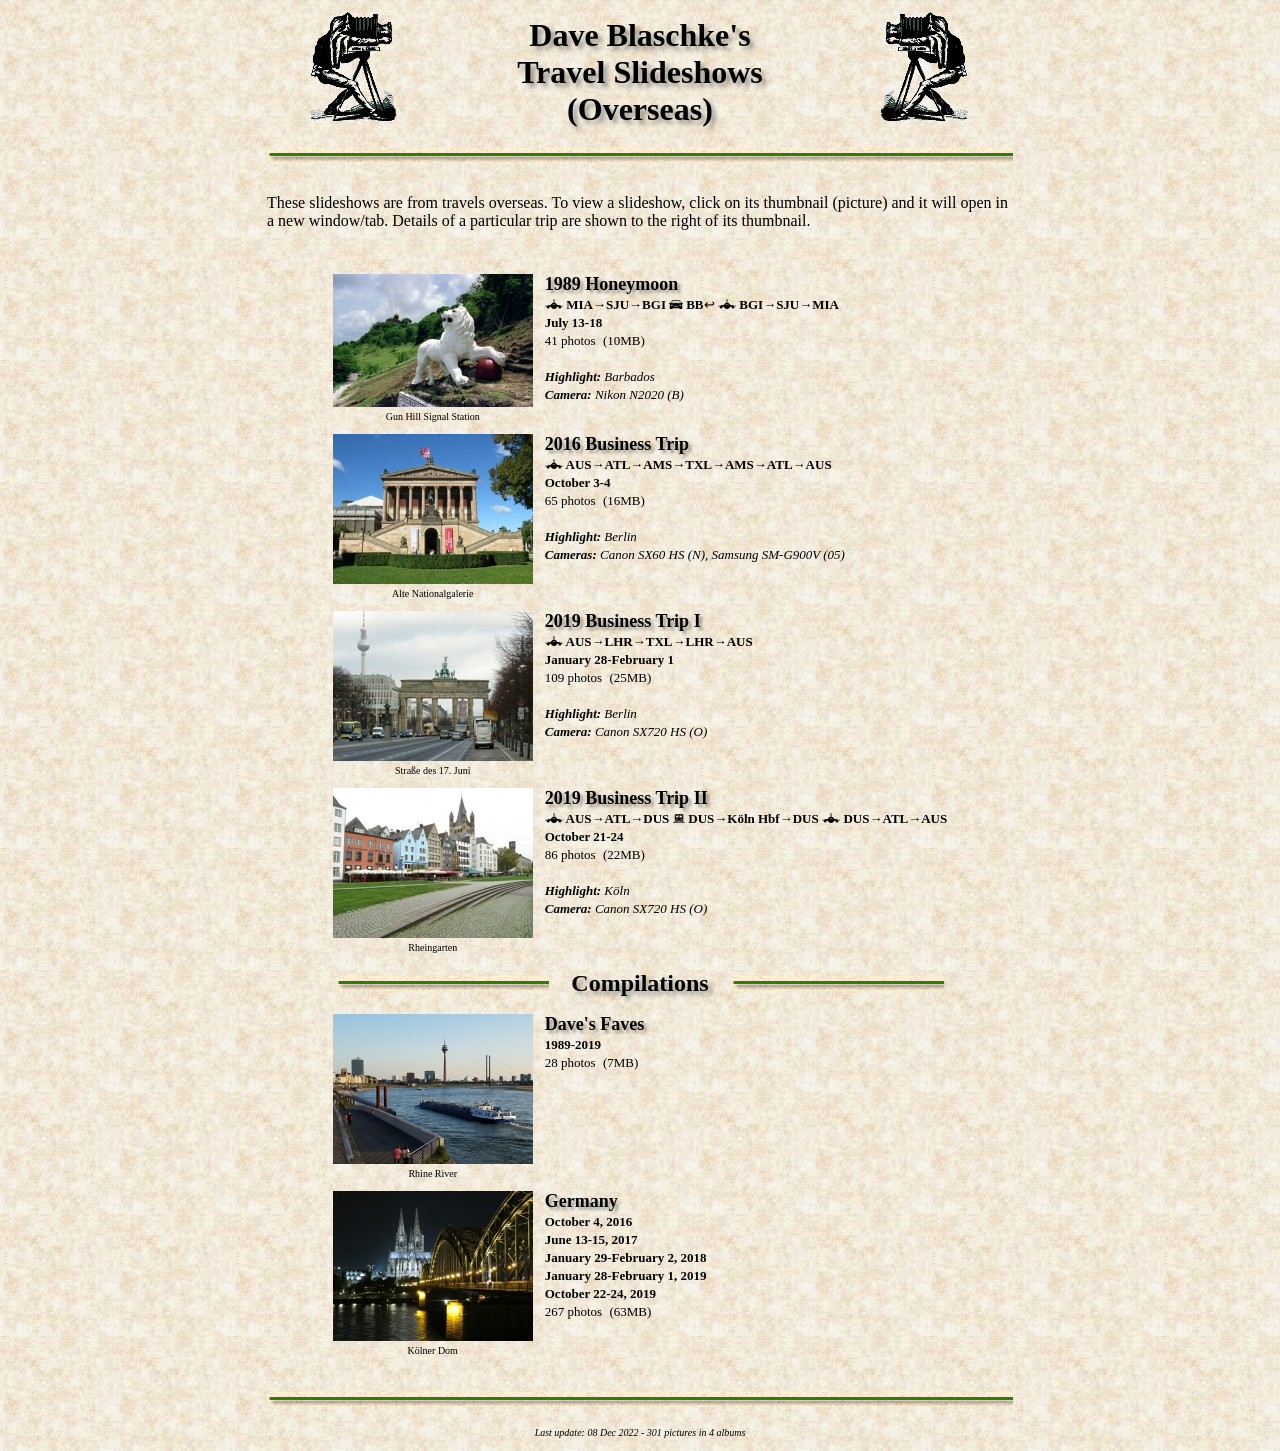
<file: index.html>
<!DOCTYPE html>
<html lang="en">
  <head>
    <meta charset="utf-8">
    <base href=".">
    <title>Travel Slideshows</title>
    <link rel="stylesheet" href="css/slideshow-menu.css">
  </head>

  <body>
    <table id="outerTable">
      <tr>
        <td><img src="images/left.gif" alt="Left header" width="95" height="118"></td>
        <td class="header-txt">Dave Blaschke's<br>Travel Slideshows<br>(Overseas)</td>
        <td><img src="images/right.gif" alt="Right header" width="95" height="118"></td>
      </tr>

      <tr><td colspan="3"><hr></td></tr>

      <tr>
        <td colspan="3">
          <p style="text-align:left;">
            These slideshows are from travels overseas.
            To view a slideshow, click on its thumbnail (picture) and it will open in a new window/tab.
            Details of a particular trip are shown to the right of its thumbnail.
          </p>
        </td>
      </tr>

      <tr>
        <td colspan="3">
          <table id="innerTable">
            <tr class="menu-item">
              <td class="menu-item-img" title="View slideshow"><a href="1989Honeymoon/" target="_blank">
                <img src="1989Honeymoon/cover.jpg" width="200" height="133" alt="1989 Honeymoon"><br>
                <span class="menu-item-img-desc">Gun Hill Signal Station</span>
              </a></td>
              <td class="menu-item-txt">
                <span class="menu-item-txt-trip">1989 Honeymoon</span><br>
                <span class="menu-item-txt-travel">
                  <img src="images/plane.png" alt="Plane" height="10">&nbsp;MIA&rarr;SJU&rarr;BGI
                  <img src="images/car.png" alt="Car" height="9">&nbsp;BB<span style="font-weight:normal;">&larrhk;</span>
                  <img src="images/plane.png" alt="Plane" height="10">&nbsp;BGI&rarr;SJU&rarr;MIA
                </span><br>
                <span class="menu-item-txt-date">July 13-18</span><br>
                <span class="menu-item-txt-pics">41 photos</span>
                <span class="menu-item-txt-size">&nbsp;(10MB)</span><br><br>
                <span class="menu-item-txt-hilite"><b>Highlight:</b> Barbados</span><br>
                <span class="menu-item-txt-camera"><b>Camera:</b> Nikon N2020 (B)</span>
              </td>
            </tr>

            <tr class="menu-item">
              <td class="menu-item-img" title="View slideshow"><a href="2016Berlin/" target="_blank">
                <img src="2016Berlin/cover.jpg" width="200" height="150" alt="2016 Business Trip"><br>
                <span class="menu-item-img-desc">Alte Nationalgalerie</span>
              </a></td>
              <td class="menu-item-txt">
                <span class="menu-item-txt-trip">2016 Business Trip</span><br>
                <span class="menu-item-txt-travel">
                  <img src="images/plane.png" alt="Plane" height="10">&nbsp;AUS&rarr;ATL&rarr;AMS&rarr;TXL&rarr;AMS&rarr;ATL&rarr;AUS
                </span><br>
                <span class="menu-item-txt-date">October 3-4</span><br>
                <span class="menu-item-txt-pics">65 photos</span>
                <span class="menu-item-txt-size">&nbsp;(16MB)</span><br><br>
                <span class="menu-item-txt-hilite"><b>Highlight:</b> Berlin</span><br>
                <span class="menu-item-txt-camera"><b>Cameras:</b> Canon SX60 HS (N), Samsung SM-G900V (05)</span>
              </td>
            </tr>

            <tr class="menu-item">
              <td class="menu-item-img" title="View slideshow"><a href="2019Berlin/" target="_blank">
                <img src="2019Berlin/cover.jpg" width="200" height="150" alt="2019 Business Trip I"><br>
                <span class="menu-item-img-desc">Stra&szlig;e des 17. Juni</span>
              </a></td>
              <td class="menu-item-txt">
                <span class="menu-item-txt-trip">2019 Business Trip I</span><br>
                <span class="menu-item-txt-travel">
                  <img src="images/plane.png" alt="Plane" height="10">&nbsp;AUS&rarr;LHR&rarr;TXL&rarr;LHR&rarr;AUS
                </span><br>
                <span class="menu-item-txt-date">January 28-February 1</span><br>
                <span class="menu-item-txt-pics">109 photos</span>
                <span class="menu-item-txt-size">&nbsp;(25MB)</span><br><br>
                <span class="menu-item-txt-hilite"><b>Highlight:</b> Berlin</span><br>
                <span class="menu-item-txt-camera"><b>Camera:</b> Canon SX720 HS (O)</span>
              </td>
            </tr>

            <tr class="menu-item">
              <td class="menu-item-img" title="View slideshow"><a href="2019Cologne/" target="_blank">
                <img src="2019Cologne/cover.jpg" width="200" height="150" alt="2019 Business Trip II"><br>
                <span class="menu-item-img-desc">Rheingarten</span>
              </a></td>
              <td class="menu-item-txt">
                <span class="menu-item-txt-trip">2019 Business Trip II</span><br>
                <span class="menu-item-txt-travel">
                  <img src="images/plane.png" alt="Plane" height="10">&nbsp;AUS&rarr;ATL&rarr;DUS
                  <img src="images/train.png" alt="Train" height="9">&nbsp;DUS&rarr;K&ouml;ln Hbf&rarr;DUS
                  <img src="images/plane.png" alt="Plane" height="10">&nbsp;DUS&rarr;ATL&rarr;AUS
                </span><br>
                <span class="menu-item-txt-date">October 21-24</span><br>
                <span class="menu-item-txt-pics">86 photos</span>
                <span class="menu-item-txt-size">&nbsp;(22MB)</span><br><br>
                <span class="menu-item-txt-hilite"><b>Highlight:</b> K&ouml;ln</span><br>
                <span class="menu-item-txt-camera"><b>Camera:</b> Canon SX720 HS (O)</span>
              </td>
            </tr>

            <tr>
              <td colspan="2">
                <table class="hrTable">
                  <tr>
                    <td class="hrTd"><hr></td>
                    <td><span class="compilations-hdr">&nbsp;&nbsp;&nbsp;Compilations&nbsp;&nbsp;&nbsp;</span></td>
                    <td class="hrTd"><hr></td>
                  </tr>
                </table>
              </td>
            </tr>

            <tr class="menu-item">
              <td class="menu-item-img" title="View slideshow"><a href="MULTIYR/slideshow_faves.html" target="_blank">
                <img src="MULTIYR/cover_faves.jpg" width="200" height="150" alt="Dave's Faves"><br>
                <span class="menu-item-img-desc">Rhine River</span>
              </a></td>
              <td class="menu-item-txt">
                <span class="menu-item-txt-trip">Dave's Faves</span><br>
                <span class="menu-item-txt-date">1989-2019</span><br>
                <span class="menu-item-txt-pics">28 photos</span>
                <span class="menu-item-txt-size">&nbsp;(7MB)</span><br><br>
              </td>
            </tr>

            <tr class="menu-item">
              <td class="menu-item-img" title="View slideshow"><a href="MULTIYR/slideshow_germany.html" target="_blank">
                <img src="MULTIYR/cover_germany.jpg" width="200" height="150" alt="Germany"><br>
                <span class="menu-item-img-desc">K&ouml;lner Dom</span>
              </a></td>
              <td class="menu-item-txt">
                <span class="menu-item-txt-trip">Germany</span><br>
                <span class="menu-item-txt-date">
                  October 4, 2016<br>
                  June 13-15, 2017<br>
                  January 29-February 2, 2018<br>
                  January 28-February 1, 2019<br>
                  October 22-24, 2019<br>
                </span>
                <span class="menu-item-txt-pics">267 photos</span>
                <span class="menu-item-txt-size">&nbsp;(63MB)</span><br><br>
              </td>
            </tr>
          </table>
        </td>
      </tr>

      <tr><td colspan="3"><hr></td></tr>

      <tr>
        <td colspan="3">
          <span class="updates-txt">Last update: 08 Dec 2022 - 301 pictures in 4 albums</span>
        </td>
      </tr>
    </table>
  </body>
</html>
</file>
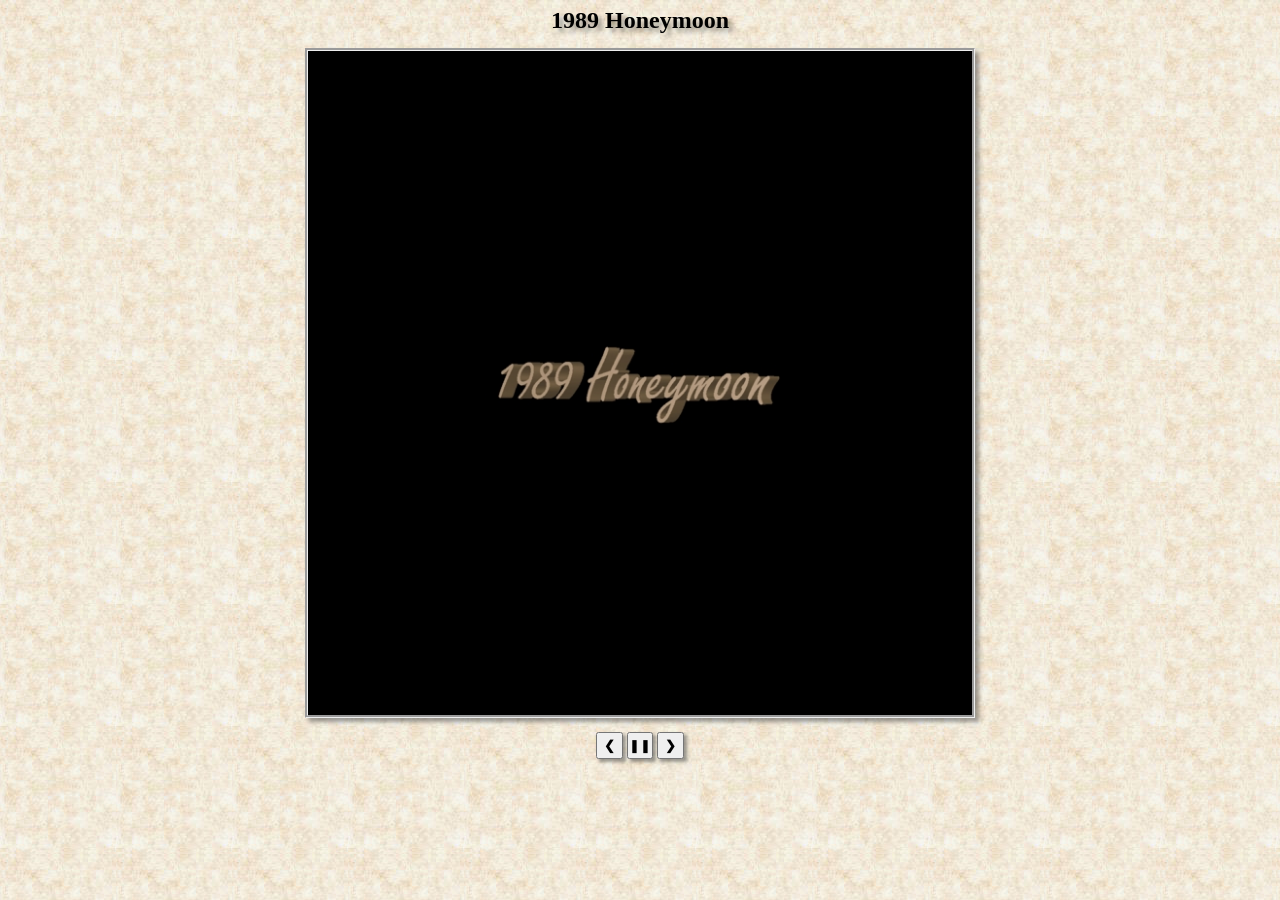
<file: 1989Honeymoon/index.html>
<!DOCTYPE html>
<html lang="en">
  <head>
    <meta charset="utf-8">
    <base href="..">
    <title>1989 Honeymoon</title>
    <link rel="stylesheet" href="css/slideshow.css">
    <script src="js/slideshow.js"></script>
    <script src="js/description.js"></script>
  </head>
  <body>
    <table id="outerTable">
      <tr>
        <td>
          <span id="slideTitle">1989 Honeymoon</span>
        </td>
      </tr>
      <tr>
        <td>
          <table id="innerTable"><tr><td>
            <img class="tripPix" alt="Title" src="1989Honeymoon/title.jpg" style="width:95%;height:63%;">
            <img class="tripPix" alt="Slide" src="1989Honeymoon/001_B003-12-Worthing_Beach_and_Bridgetown.jpg" style="width:95%;height:63%;">
            <img class="tripPix" alt="Slide" src="1989Honeymoon/002_B004-06C-Divi_St_James.jpg" style="width:95%;height:63%;">
            <img class="tripPix" alt="Slide" src="1989Honeymoon/003_B005-01-Barbados_Black_Pearl_Jolly_Roger.jpg" style="width:95%;height:63%;">
            <img class="tripPix" alt="Slide" src="1989Honeymoon/004_B005-06-Barbados.jpg" style="width:95%;height:63%;">
            <img class="tripPix" alt="Slide" src="1989Honeymoon/005_B005-08-Parliament_Building_in_Bridgetown.jpg" style="width:95%;height:63%;">
            <img class="tripPix" alt="Slide" src="1989Honeymoon/006_B005-10-Bridgetown_Wharf.jpg" style="width:95%;height:63%;">
            <img class="tripPix" alt="Slide" src="1989Honeymoon/007_B005-11C-Cenotaph_War_Memorial_in_Bridgetown.jpg" style="width:95%;height:63%;">
            <img class="tripPix" alt="Slide" src="1989Honeymoon/008_B005-13-Independence_Arch_in_Bridgetown.jpg" style="width:95%;height:63%;">
            <img class="tripPix" alt="Slide" src="1989Honeymoon/009_B005-16-Harrison's_Cave.jpg" style="width:95%;height:63%;">
            <img class="tripPix" alt="Slide" src="1989Honeymoon/010_B005-17-Harrison's_Cave.jpg" style="height:95%;width:63%;">
            <img class="tripPix" alt="Slide" src="1989Honeymoon/011_B005-19-Harrison's_Cave.jpg" style="width:95%;height:63%;">
            <img class="tripPix" alt="Slide" src="1989Honeymoon/012_B005-20-Harrison's_Cave.jpg" style="height:95%;width:63%;">
            <img class="tripPix" alt="Slide" src="1989Honeymoon/013_B006-02C-Gun_Hill_Signal_Station.jpg" style="width:95%;height:63%;">
            <img class="tripPix" alt="Slide" src="1989Honeymoon/014_B006-03-Gun_Hill_Signal_Station.jpg" style="width:95%;height:63%;">
            <img class="tripPix" alt="Slide" src="1989Honeymoon/015_B006-08-Barbados.jpg" style="width:95%;height:63%;">
            <img class="tripPix" alt="Slide" src="1989Honeymoon/016_B006-09-Barbados.jpg" style="width:95%;height:63%;">
            <img class="tripPix" alt="Slide" src="1989Honeymoon/017_B006-10C-Bathsheba.jpg" style="width:95%;height:63%;">
            <img class="tripPix" alt="Slide" src="1989Honeymoon/018_B006-11C-Bathsheba.jpg" style="width:95%;height:63%;">
            <img class="tripPix" alt="Slide" src="1989Honeymoon/019_B006-12-Barbados.jpg" style="width:95%;height:63%;">
            <img class="tripPix" alt="Slide" src="1989Honeymoon/020_B006-15-Sam_Lord's_Castle_Lookout.jpg" style="width:95%;height:63%;">
            <img class="tripPix" alt="Slide" src="1989Honeymoon/021_B006-16-Sam_Lord's_Castle.jpg" style="width:95%;height:63%;">
            <img class="tripPix" alt="Slide" src="1989Honeymoon/022_B006-17-The_Crane_Resort.jpg" style="width:95%;height:63%;">
            <img class="tripPix" alt="Slide" src="1989Honeymoon/023_B006-19-Crane_Beach.jpg" style="width:95%;height:63%;">
            <img class="tripPix" alt="Slide" src="1989Honeymoon/024_B006-20C-The_Crane_Resort.jpg" style="width:95%;height:63%;">
            <img class="tripPix" alt="Slide" src="1989Honeymoon/025_B006-21-Divi_St_James.jpg" style="width:95%;height:63%;">
            <img class="tripPix" alt="Slide" src="1989Honeymoon/026_B006-24C-North_Point.jpg" style="width:95%;height:63%;">
            <img class="tripPix" alt="Slide" src="1989Honeymoon/027_B006-25-North_Point.jpg" style="width:95%;height:63%;">
            <img class="tripPix" alt="Slide" src="1989Honeymoon/028_B006-27-Animal_Flower_Cave.jpg" style="width:95%;height:63%;">
            <img class="tripPix" alt="Slide" src="1989Honeymoon/029_B006-28-Animal_Flower_Cave.jpg" style="width:95%;height:63%;">
            <img class="tripPix" alt="Slide" src="1989Honeymoon/030_B006-31-Animal_Flower_Cave.jpg" style="width:95%;height:63%;">
            <img class="tripPix" alt="Slide" src="1989Honeymoon/031_B006-32-Animal_Flower_Cave.jpg" style="width:95%;height:63%;">
            <img class="tripPix" alt="Slide" src="1989Honeymoon/032_B006-34-Animal_Flower_Cave.jpg" style="width:95%;height:63%;">
            <img class="tripPix" alt="Slide" src="1989Honeymoon/033_B006-35-Animal_Flower_Cave.jpg" style="width:95%;height:63%;">
            <img class="tripPix" alt="Slide" src="1989Honeymoon/034_B006-35C-Animal_Flower_Cave.jpg" style="width:95%;height:63%;">
            <img class="tripPix" alt="Slide" src="1989Honeymoon/035_B006-36C-Barbados.jpg" style="width:95%;height:63%;">
            <img class="tripPix" alt="Slide" src="1989Honeymoon/036_B007-01-Cherry_Tree_Hill_Reserve.jpg" style="width:95%;height:63%;">
            <img class="tripPix" alt="Slide" src="1989Honeymoon/037_B007-03C-Cherry_Tree_Hill_Reserve.jpg" style="width:95%;height:63%;">
            <img class="tripPix" alt="Slide" src="1989Honeymoon/038_B007-06-Morgan_Lewis_Mill.jpg" style="width:95%;height:63%;">
            <img class="tripPix" alt="Slide" src="1989Honeymoon/039_B007-09-Farley_Hill_National_Park.jpg" style="width:95%;height:63%;">
            <img class="tripPix" alt="Slide" src="1989Honeymoon/040_B007-11C-Farley_Hill_National_Park.jpg" style="width:95%;height:63%;">
            <img class="tripPix" alt="Slide" src="1989Honeymoon/041_B007-21-Puerto_Rico.jpg" style="width:95%;height:63%;">
            <img class="tripPix" alt="Credit" src="images/theend1.jpg" style="width:95%;height:71%;">
            <img class="tripPix" alt="Credit" src="images/theend2.jpg" style="width:95%;height:71%;">
          </td></tr></table>
        </td>
      </tr>
      <tr>
        <td>
          <button onclick="changePic(-1)" id="buttonPrev" title="Previous slide"><b>&#10094;</b></button>
          <button onclick="toggleFlow(this)" id="buttonPlayPause" title="Pause">&#10074;&#10074;</button>
          <button onclick="changePic(1)" id="buttonNext" title="Next slide"><b>&#10095;</b></button>
        </td>
      </tr>
      <tr>
        <td>
          <span id="slideName"></span>
        </td>
      </tr>
    </table>
  </body>
</html>
</file>
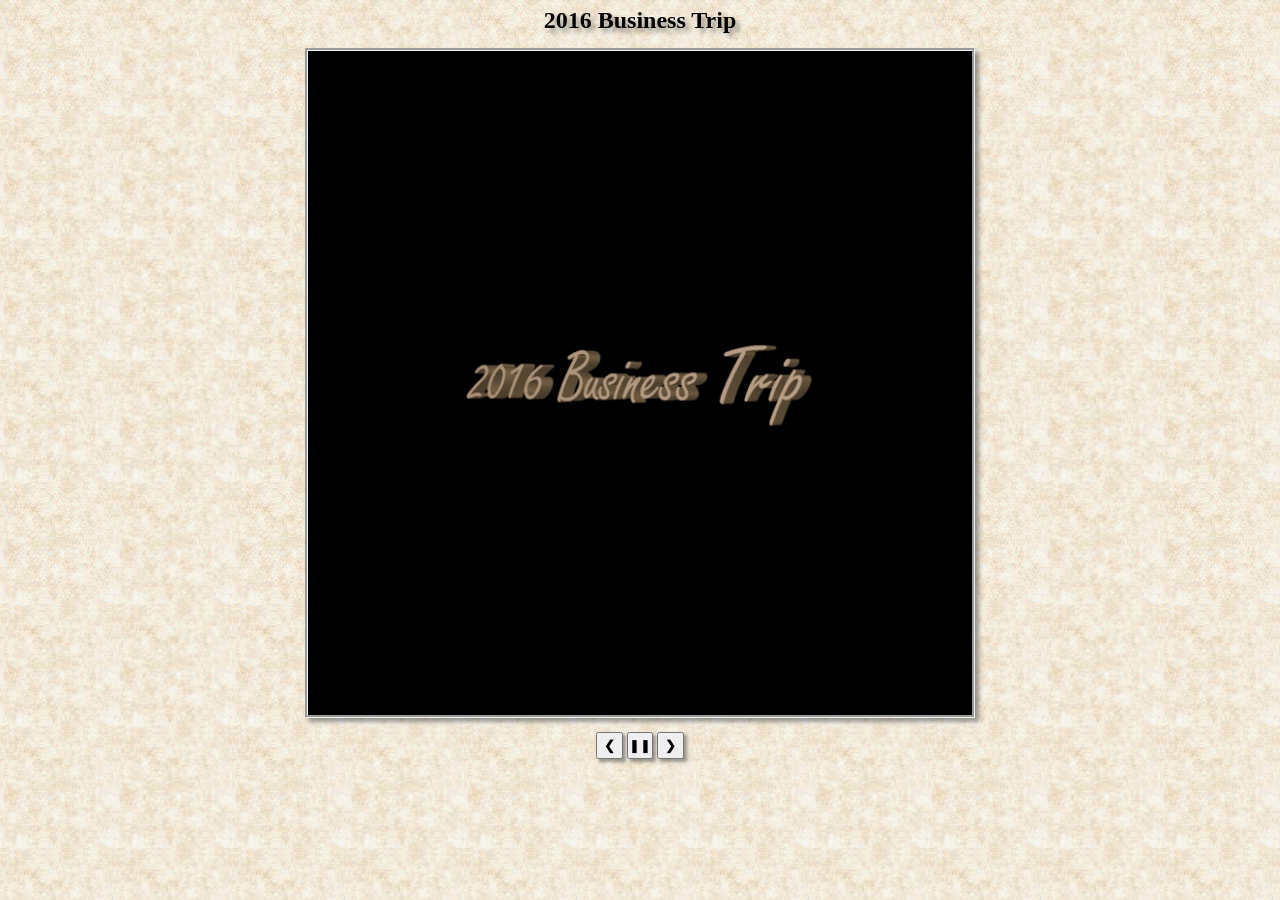
<file: 2016Berlin/index.html>
<!DOCTYPE html>
<html lang="en">
  <head>
    <meta charset="utf-8">
    <base href="..">
    <title>2016 Business Trip</title>
    <link rel="stylesheet" href="css/slideshow.css">
    <script src="js/slideshow.js"></script>
    <script src="js/description.js"></script>
  </head>
  <body>
    <table id="outerTable">
      <tr>
        <td>
          <span id="slideTitle">2016 Business Trip</span>
        </td>
      </tr>
      <tr>
        <td>
          <table id="innerTable"><tr><td>
            <img class="tripPix" alt="Title" src="2016Berlin/title.jpg" style="width:95%;height:71%;">
            <img class="tripPix" alt="Slide" src="2016Berlin/001_05161003T115613-Coosa_River.jpg" style="width:95%;height:71%;">
            <img class="tripPix" alt="Slide" src="2016Berlin/002_N1040045-London.jpg" style="width:95%;height:71%;">
            <img class="tripPix" alt="Slide" src="2016Berlin/003_05161004T013309-Germany.jpg" style="width:95%;height:71%;">
            <img class="tripPix" alt="Slide" src="2016Berlin/004_05161004T020836-Germany.jpg" style="width:95%;height:71%;">
            <img class="tripPix" alt="Slide" src="2016Berlin/005_N1040049-Anhalter_Bahnhof_in_Berlin.jpg" style="width:95%;height:71%;">
            <img class="tripPix" alt="Slide" src="2016Berlin/006_N1040059-Anhalter_Bahnhof_in_Berlin.jpg" style="height:95%;width:71%;">
            <img class="tripPix" alt="Slide" src="2016Berlin/007_N1040061-Anhalter_Bahnhof_in_Berlin.jpg" style="width:95%;height:71%;">
            <img class="tripPix" alt="Slide" src="2016Berlin/008_N1040063-Anhalter_Bahnhof_in_Berlin.jpg" style="width:95%;height:71%;">
            <img class="tripPix" alt="Slide" src="2016Berlin/009_N1040071-Abgeordnetenhaus_von_Berlin_in_Berlin.jpg" style="height:95%;width:71%;">
            <img class="tripPix" alt="Slide" src="2016Berlin/010_N1040072C-Martin-Gropius-Bau_in_Berlin.jpg" style="height:95%;width:71%;">
            <img class="tripPix" alt="Slide" src="2016Berlin/011_N1040074-Gedenkst%5Bauml%5Dtte_Berliner_Mauer_in_Berlin.jpg" style="width:95%;height:71%;">
            <img class="tripPix" alt="Slide" src="2016Berlin/012_N1040078C-Berliner_Weltballon_in_Berlin.jpg" style="width:95%;height:71%;">
            <img class="tripPix" alt="Slide" src="2016Berlin/013_N1040082-Checkpoint_Charlie_in_Berlin.jpg" style="width:95%;height:71%;">
            <img class="tripPix" alt="Slide" src="2016Berlin/014_N1040087C-Museum_f%5Buuml%5Dr_Kommunikation_Berlin_in_Berlin.jpg" style="height:95%;width:71%;">
            <img class="tripPix" alt="Slide" src="2016Berlin/015_N1040089-Neue_Kirche_in_Berlin.jpg" style="width:95%;height:71%;">
            <img class="tripPix" alt="Slide" src="2016Berlin/016_N1040091-Neue_Kirche_in_Berlin.jpg" style="height:95%;width:71%;">
            <img class="tripPix" alt="Slide" src="2016Berlin/017_N1040095C-Franz%5Bouml%5Dsischer_Dom_in_Berlin.jpg" style="width:95%;height:71%;">
            <img class="tripPix" alt="Slide" src="2016Berlin/018_N1040100-Franz%5Bouml%5Dsischer_Dom_in_Berlin.jpg" style="height:95%;width:71%;">
            <img class="tripPix" alt="Slide" src="2016Berlin/019_N1040101C-Konzerthaus_Berlin_in_Berlin.jpg" style="width:95%;height:71%;">
            <img class="tripPix" alt="Slide" src="2016Berlin/020_N1040102-Konzerthaus_Berlin_in_Berlin.jpg" style="width:95%;height:71%;">
            <img class="tripPix" alt="Slide" src="2016Berlin/021_N1040105C-Konzerthaus_Berlin_in_Berlin.jpg" style="height:95%;width:71%;">
            <img class="tripPix" alt="Slide" src="2016Berlin/022_N1040111-Schillerbrunnen_in_Berlin.jpg" style="height:95%;width:71%;">
            <img class="tripPix" alt="Slide" src="2016Berlin/023_N1040116C-Franz%5Bouml%5Dsischer_Dom_in_Berlin.jpg" style="height:95%;width:71%;">
            <img class="tripPix" alt="Slide" src="2016Berlin/024_N1040119C-Pierre_Boulez_Saal_in_Berlin.jpg" style="width:95%;height:71%;">
            <img class="tripPix" alt="Slide" src="2016Berlin/025_N1040120C-Friedrichswerdersche_Kirche_in_Berlin.jpg" style="height:95%;width:71%;">
            <img class="tripPix" alt="Slide" src="2016Berlin/026_N1040128C-Zeughaus_in_Berlin.jpg" style="height:95%;width:71%;">
            <img class="tripPix" alt="Slide" src="2016Berlin/027_N1040130-Zeughaus_in_Berlin.jpg" style="width:95%;height:71%;">
            <img class="tripPix" alt="Slide" src="2016Berlin/028_N1040132-Zeughaus_in_Berlin.jpg" style="width:95%;height:71%;">
            <img class="tripPix" alt="Slide" src="2016Berlin/029_N1040134C-Schlossbr%5Buuml%5Dcke_in_Berlin.jpg" style="height:95%;width:71%;">
            <img class="tripPix" alt="Slide" src="2016Berlin/030_N1040140-Altes_Museum_in_Berlin.jpg" style="width:95%;height:71%;">
            <img class="tripPix" alt="Slide" src="2016Berlin/031_N1040142C-Altes_Museum_in_Berlin.jpg" style="width:95%;height:71%;">
            <img class="tripPix" alt="Slide" src="2016Berlin/032_N1040144-Altes_Museum_in_Berlin.jpg" style="width:95%;height:71%;">
            <img class="tripPix" alt="Slide" src="2016Berlin/033_N1040149-Lustgarten_in_Berlin.jpg" style="height:95%;width:71%;">
            <img class="tripPix" alt="Slide" src="2016Berlin/034_N1040152-Berliner_Dom_in_Berlin.jpg" style="height:95%;width:71%;">
            <img class="tripPix" alt="Slide" src="2016Berlin/035_N1040155-Berliner_Dom_in_Berlin.jpg" style="height:95%;width:71%;">
            <img class="tripPix" alt="Slide" src="2016Berlin/036_N1040157C-Berliner_Dom_in_Berlin.jpg" style="height:95%;width:71%;">
            <img class="tripPix" alt="Slide" src="2016Berlin/037_N1040159-Berliner_Dom_in_Berlin.jpg" style="height:95%;width:71%;">
            <img class="tripPix" alt="Slide" src="2016Berlin/038_N1040171-Spree_Uferpromenade_in_Berlin.jpg" style="width:95%;height:71%;">
            <img class="tripPix" alt="Slide" src="2016Berlin/039_N1040175-Berliner_Fernsehturm_in_Berlin.jpg" style="height:95%;width:71%;">
            <img class="tripPix" alt="Slide" src="2016Berlin/040_N1040180-St_Marienkirche_in_Berlin.jpg" style="height:95%;width:71%;">
            <img class="tripPix" alt="Slide" src="2016Berlin/041_N1040191C-Berliner_Dom_in_Berlin.jpg" style="width:95%;height:71%;">
            <img class="tripPix" alt="Slide" src="2016Berlin/042_N1040193-Alte_Nationalgalerie_in_Berlin.jpg" style="height:95%;width:71%;">
            <img class="tripPix" alt="Slide" src="2016Berlin/043_N1040194-Alte_Nationalgalerie_in_Berlin.jpg" style="width:95%;height:71%;">
            <img class="tripPix" alt="Slide" src="2016Berlin/044_N1040195-Alte_Nationalgalerie_in_Berlin.jpg" style="width:95%;height:71%;">
            <img class="tripPix" alt="Slide" src="2016Berlin/045_N1040199C-Berliner_Dom_in_Berlin.jpg" style="width:95%;height:71%;">
            <img class="tripPix" alt="Slide" src="2016Berlin/046_N1040203-Berliner_Dom_in_Berlin.jpg" style="width:95%;height:71%;">
            <img class="tripPix" alt="Slide" src="2016Berlin/047_N1040204-Altes_Museum_in_Berlin.jpg" style="width:95%;height:71%;">
            <img class="tripPix" alt="Slide" src="2016Berlin/048_N1040205-Berliner_Dom_in_Berlin.jpg" style="width:95%;height:71%;">
            <img class="tripPix" alt="Slide" src="2016Berlin/049_N1040207-Pergamonmuseum_in_Berlin.jpg" style="height:95%;width:71%;">
            <img class="tripPix" alt="Slide" src="2016Berlin/050_N1040213-Bode-Museum_in_Berlin.jpg" style="height:95%;width:71%;">
            <img class="tripPix" alt="Slide" src="2016Berlin/051_N1040215-Altberliner_Wohnarchitektur_in_Berlin.jpg" style="width:95%;height:71%;">
            <img class="tripPix" alt="Slide" src="2016Berlin/052_N1040220-Bode-Museum_in_Berlin.jpg" style="width:95%;height:71%;">
            <img class="tripPix" alt="Slide" src="2016Berlin/053_N1040222-Berliner_Fernsehturm_in_Berlin.jpg" style="height:95%;width:71%;">
            <img class="tripPix" alt="Slide" src="2016Berlin/054_N1040225-Spree_River_in_Berlin.jpg" style="width:95%;height:71%;">
            <img class="tripPix" alt="Slide" src="2016Berlin/055_N1040231-Spree_River_in_Berlin.jpg" style="width:95%;height:71%;">
            <img class="tripPix" alt="Slide" src="2016Berlin/056_N1040236-Marie-Elisabeth-L%5Buuml%5Dders-Haus_in_Berlin.jpg" style="width:95%;height:71%;">
            <img class="tripPix" alt="Slide" src="2016Berlin/057_N1040237C-Reichstagsgeb%5Bauml%5Dude_in_Berlin.jpg" style="height:95%;width:71%;">
            <img class="tripPix" alt="Slide" src="2016Berlin/058_N1040243-Reichstagsgeb%5Bauml%5Dude_in_Berlin.jpg" style="width:95%;height:71%;">
            <img class="tripPix" alt="Slide" src="2016Berlin/059_N1040263-Reichstagsgeb%5Bauml%5Dude_in_Berlin.jpg" style="width:95%;height:71%;">
            <img class="tripPix" alt="Slide" src="2016Berlin/060_N1040270-Reichstagsgeb%5Bauml%5Dude_in_Berlin.jpg" style="height:95%;width:71%;">
            <img class="tripPix" alt="Slide" src="2016Berlin/061_N1040284-Brandenburger_Tor_in_Berlin.jpg" style="width:95%;height:71%;">
            <img class="tripPix" alt="Slide" src="2016Berlin/062_N1040289C-Brandenburger_Tor_in_Berlin.jpg" style="width:95%;height:71%;">
            <img class="tripPix" alt="Slide" src="2016Berlin/063_N1040291-Brandenburger_Tor_in_Berlin.jpg" style="width:95%;height:71%;">
            <img class="tripPix" alt="Slide" src="2016Berlin/064_N1040297-Holocaust-Mahnmal_in_Berlin.jpg" style="height:95%;width:71%;">
            <img class="tripPix" alt="Slide" src="2016Berlin/065_N1040299-Berlin.jpg" style="height:95%;width:71%;">
            <img class="tripPix" alt="Credit" src="images/theend1.jpg" style="width:95%;height:71%;">
            <img class="tripPix" alt="Credit" src="images/theend2.jpg" style="width:95%;height:71%;">
          </td></tr></table>
        </td>
      </tr>
      <tr>
        <td>
          <button onclick="changePic(-1)" id="buttonPrev" title="Previous slide"><b>&#10094;</b></button>
          <button onclick="toggleFlow(this)" id="buttonPlayPause" title="Pause">&#10074;&#10074;</button>
          <button onclick="changePic(1)" id="buttonNext" title="Next slide"><b>&#10095;</b></button>
        </td>
      </tr>
      <tr>
        <td>
          <span id="slideName"></span>
        </td>
      </tr>
    </table>
  </body>
</html>
</file>
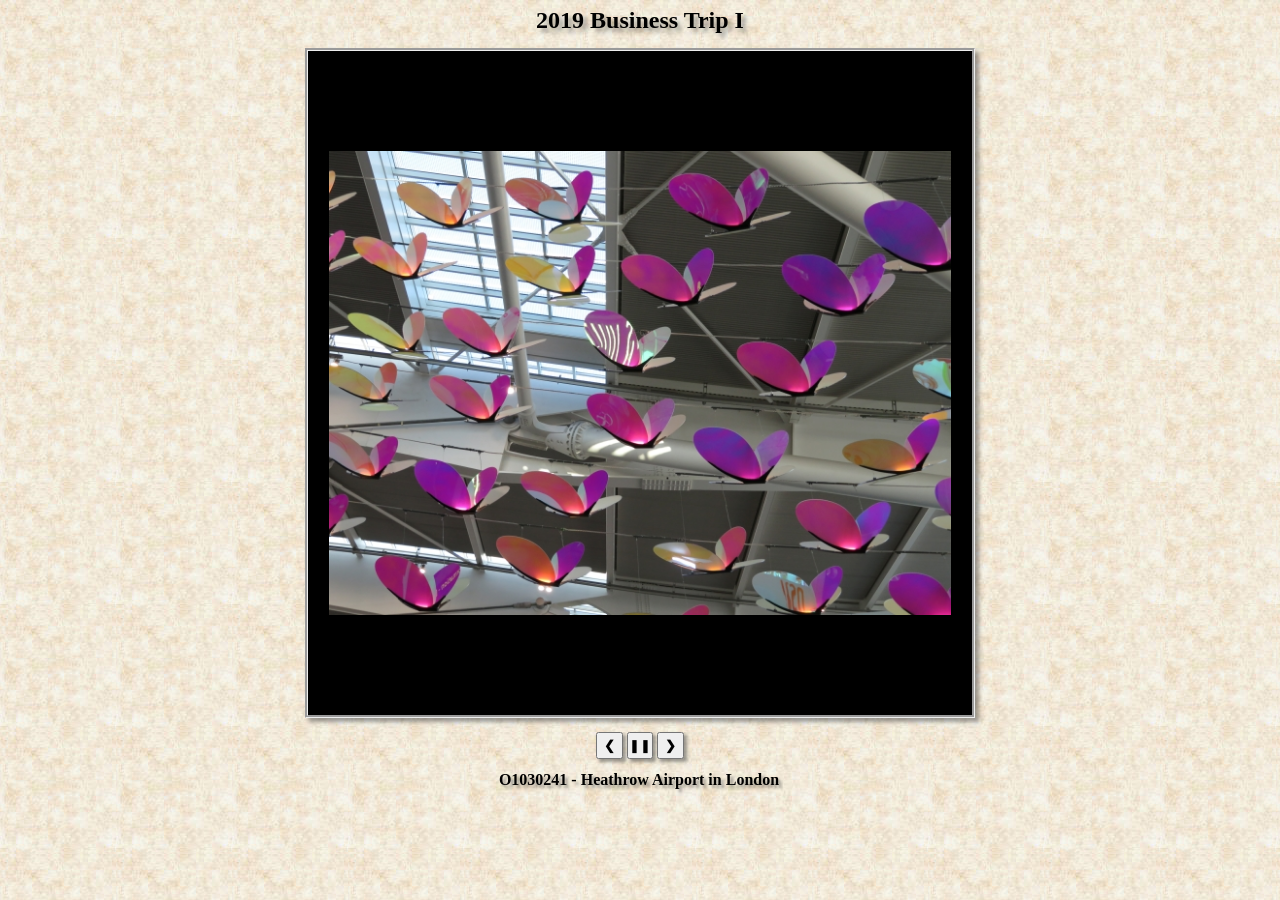
<file: 2019Berlin/index.html>
<!DOCTYPE html>
<html lang="en">
  <head>
    <meta charset="utf-8">
    <base href="..">
    <title>2019 Business Trip I</title>
    <link rel="stylesheet" href="css/slideshow.css">
    <script src="js/slideshow.js"></script>
    <script src="js/description.js"></script>
  </head>
  <body>
    <table id="outerTable">
      <tr>
        <td>
          <span id="slideTitle">2019 Business Trip I</span>
        </td>
      </tr>
      <tr>
        <td>
          <table id="innerTable"><tr><td>
            <img class="tripPix" alt="Title" src="2019Berlin/title.jpg" style="width:95%;height:71%;">
            <img class="tripPix" alt="Slide" src="2019Berlin/001_O1030241-Heathrow_Airport_in_London.jpg" style="width:95%;height:71%;">
            <img class="tripPix" alt="Slide" src="2019Berlin/002_O1030248C-England.jpg" style="width:95%;height:71%;">
            <img class="tripPix" alt="Slide" src="2019Berlin/003_O1030268-Berlin.jpg" style="width:95%;height:71%;">
            <img class="tripPix" alt="Slide" src="2019Berlin/004_O1030271-Berliner_Fernsehturm_in_Berlin.jpg" style="height:95%;width:71%;">
            <img class="tripPix" alt="Slide" src="2019Berlin/005_O1030283C-Berliner_Dom_in_Berlin.jpg" style="width:95%;height:71%;">
            <img class="tripPix" alt="Slide" src="2019Berlin/006_O1030285-Berliner_Dom_in_Berlin.jpg" style="width:95%;height:71%;">
            <img class="tripPix" alt="Slide" src="2019Berlin/007_O1030287-Spree_Uferpromenade_in_Berlin.jpg" style="width:95%;height:71%;">
            <img class="tripPix" alt="Slide" src="2019Berlin/008_O1030289C-Kolonnaden_auf_der_Museumsinsel_in_Berlin.jpg" style="height:95%;width:71%;">
            <img class="tripPix" alt="Slide" src="2019Berlin/009_O1030301-Berliner_Fernsehturm_in_Berlin.jpg" style="height:95%;width:71%;">
            <img class="tripPix" alt="Slide" src="2019Berlin/010_O1030303-Alte_Nationalgalerie_in_Berlin.jpg" style="width:95%;height:71%;">
            <img class="tripPix" alt="Slide" src="2019Berlin/011_O1030306-Deutsches_Historisches_Museum_in_Berlin.jpg" style="height:95%;width:71%;">
            <img class="tripPix" alt="Slide" src="2019Berlin/012_O1030308-Neue_Wache_in_Berlin.jpg" style="width:95%;height:71%;">
            <img class="tripPix" alt="Slide" src="2019Berlin/013_O1030318-Berlin.jpg" style="width:95%;height:71%;">
            <img class="tripPix" alt="Slide" src="2019Berlin/014_O1030321-Bode-Museum_in_Berlin.jpg" style="width:95%;height:71%;">
            <img class="tripPix" alt="Slide" src="2019Berlin/015_O1030323C-Bode-Museum_in_Berlin.jpg" style="width:95%;height:71%;">
            <img class="tripPix" alt="Slide" src="2019Berlin/016_O1030328-Bronzefigur_Hektor_von_Markus_L%5Buuml%5Dpertz_in_Berlin.jpg" style="width:95%;height:71%;">
            <img class="tripPix" alt="Slide" src="2019Berlin/017_O1030332-Berliner_Fernsehturm_in_Berlin.jpg" style="height:95%;width:71%;">
            <img class="tripPix" alt="Slide" src="2019Berlin/018_O1030335-Bode-Museum_in_Berlin.jpg" style="width:95%;height:71%;">
            <img class="tripPix" alt="Slide" src="2019Berlin/019_O1030352C-Berliner_Dom_und_Kolonnaden_auf_der_Museumsinsel_in_Berlin.jpg" style="width:95%;height:71%;">
            <img class="tripPix" alt="Slide" src="2019Berlin/020_O1030355-Berliner_Dom_in_Berlin.jpg" style="height:95%;width:71%;">
            <img class="tripPix" alt="Slide" src="2019Berlin/021_O1030360-Berliner_Dom_in_Berlin.jpg" style="width:95%;height:71%;">
            <img class="tripPix" alt="Slide" src="2019Berlin/022_O1030370-St_Wolfgang-Stra%5Bszlig%5De_in_Berlin.jpg" style="height:95%;width:71%;">
            <img class="tripPix" alt="Slide" src="2019Berlin/023_O1030373C-Drei_M%5Bauml%5Ddchen_und_ein_Knabe_in_Berlin.jpg" style="height:95%;width:71%;">
            <img class="tripPix" alt="Slide" src="2019Berlin/024_O1030381-Berliner_Dom_in_Berlin.jpg" style="height:95%;width:71%;">
            <img class="tripPix" alt="Slide" src="2019Berlin/025_O1030383-Berliner_Dom_in_Berlin.jpg" style="height:95%;width:71%;">
            <img class="tripPix" alt="Slide" src="2019Berlin/026_O1030385C-Neue_Synagoge_Berlin_-_Centrum_Judaicum_in_Berlin.jpg" style="height:95%;width:71%;">
            <img class="tripPix" alt="Slide" src="2019Berlin/027_O1030387-St_Marienkirche_in_Berlin.jpg" style="height:95%;width:71%;">
            <img class="tripPix" alt="Slide" src="2019Berlin/028_O1030391-Heiligegeistkirchplatz_in_Berlin.jpg" style="height:95%;width:71%;">
            <img class="tripPix" alt="Slide" src="2019Berlin/029_O1030392-St_Marienkirche_in_Berlin.jpg" style="height:95%;width:71%;">
            <img class="tripPix" alt="Slide" src="2019Berlin/030_O1030397C-Karl-Liebknecht-Stra%5Bszlig%5De_in_Berlin.jpg" style="height:95%;width:71%;">
            <img class="tripPix" alt="Slide" src="2019Berlin/031_O1030402C-St_Marienkirche_und_Berliner_Fernsehturm_in_Berlin.jpg" style="height:95%;width:71%;">
            <img class="tripPix" alt="Slide" src="2019Berlin/032_O1030410-Luther-Denkmal_in_Berlin.jpg" style="height:95%;width:71%;">
            <img class="tripPix" alt="Slide" src="2019Berlin/033_O1030414-St_Marienkirche_in_Berlin.jpg" style="height:95%;width:71%;">
            <img class="tripPix" alt="Slide" src="2019Berlin/034_O1030418-St_Marienkirche_in_Berlin.jpg" style="width:95%;height:71%;">
            <img class="tripPix" alt="Slide" src="2019Berlin/035_O1030420-St_Marienkirche_in_Berlin.jpg" style="width:95%;height:71%;">
            <img class="tripPix" alt="Slide" src="2019Berlin/036_O1030421-St_Marienkirche_in_Berlin.jpg" style="height:95%;width:71%;">
            <img class="tripPix" alt="Slide" src="2019Berlin/037_O1030437-Neptunbrunnen_in_Berlin.jpg" style="height:95%;width:71%;">
            <img class="tripPix" alt="Slide" src="2019Berlin/038_O1030439-Neptunbrunnen_in_Berlin.jpg" style="height:95%;width:71%;">
            <img class="tripPix" alt="Slide" src="2019Berlin/039_O1030453-Rotes_Rathaus_in_Berlin.jpg" style="height:95%;width:71%;">
            <img class="tripPix" alt="Slide" src="2019Berlin/040_O1030471C-Neptunbrunnen_in_Berlin.jpg" style="height:95%;width:71%;">
            <img class="tripPix" alt="Slide" src="2019Berlin/041_O1030491-St_Marienkirche_in_Berlin.jpg" style="width:95%;height:71%;">
            <img class="tripPix" alt="Slide" src="2019Berlin/042_O1030503-St_Marienkirche_in_Berlin.jpg" style="height:95%;width:71%;">
            <img class="tripPix" alt="Slide" src="2019Berlin/043_O1030516-Neptunbrunnen_und_Rotes_Rathaus_in_Berlin.jpg" style="height:95%;width:71%;">
            <img class="tripPix" alt="Slide" src="2019Berlin/044_O1030517C-Wirtschaftswissenschaftliche_Fakult%5Bauml%5Dt_der_Humboldt-Universit%5Bauml%5Dt_zu_Berlin_in_Berlin.jpg" style="width:95%;height:71%;">
            <img class="tripPix" alt="Slide" src="2019Berlin/045_O1030520-St_Marienkirche_in_Berlin.jpg" style="height:95%;width:71%;">
            <img class="tripPix" alt="Slide" src="2019Berlin/046_O1030523-Karl-Liebknecht-Stra%5Bszlig%5De_in_Berlin.jpg" style="height:95%;width:71%;">
            <img class="tripPix" alt="Slide" src="2019Berlin/047_O1030527-Berliner_Dom_in_Berlin.jpg" style="height:95%;width:71%;">
            <img class="tripPix" alt="Slide" src="2019Berlin/048_O1030528-Berliner_Dom_in_Berlin.jpg" style="height:95%;width:71%;">
            <img class="tripPix" alt="Slide" src="2019Berlin/049_O1030536-Marx-Engels-Forum_in_Berlin.jpg" style="height:95%;width:71%;">
            <img class="tripPix" alt="Slide" src="2019Berlin/050_O1030540-Berliner_Dom_in_Berlin.jpg" style="height:95%;width:71%;">
            <img class="tripPix" alt="Slide" src="2019Berlin/051_O1030547-Berliner_Dom_in_Berlin.jpg" style="width:95%;height:71%;">
            <img class="tripPix" alt="Slide" src="2019Berlin/052_O1030550C-Berliner_Dom_in_Berlin.jpg" style="height:95%;width:71%;">
            <img class="tripPix" alt="Slide" src="2019Berlin/053_O1030556-Stadtschlo%5Bszlig%5D_in_Berlin.jpg" style="width:95%;height:71%;">
            <img class="tripPix" alt="Slide" src="2019Berlin/054_O1030564-Stadtschlo%5Bszlig%5D_in_Berlin.jpg" style="height:95%;width:71%;">
            <img class="tripPix" alt="Slide" src="2019Berlin/055_O1030574-Berliner_Dom_in_Berlin.jpg" style="height:95%;width:71%;">
            <img class="tripPix" alt="Slide" src="2019Berlin/056_O1030577-Altes_Museum_in_Berlin.jpg" style="width:95%;height:71%;">
            <img class="tripPix" alt="Slide" src="2019Berlin/057_O1030584-Berliner_Dom_in_Berlin.jpg" style="width:95%;height:71%;">
            <img class="tripPix" alt="Slide" src="2019Berlin/058_O1030587-Altes_Museum_in_Berlin.jpg" style="width:95%;height:71%;">
            <img class="tripPix" alt="Slide" src="2019Berlin/059_O1030589-Altes_Museum_in_Berlin.jpg" style="height:95%;width:71%;">
            <img class="tripPix" alt="Slide" src="2019Berlin/060_O1030591-Altes_Museum_in_Berlin.jpg" style="width:95%;height:71%;">
            <img class="tripPix" alt="Slide" src="2019Berlin/061_O1030618-Berliner_Dom_in_Berlin.jpg" style="width:95%;height:71%;">
            <img class="tripPix" alt="Slide" src="2019Berlin/062_O1030647-Neue_Wache_in_Berlin.jpg" style="width:95%;height:71%;">
            <img class="tripPix" alt="Slide" src="2019Berlin/063_O1030654-Staatsoper_Unter_den_Linden_in_Berlin.jpg" style="width:95%;height:71%;">
            <img class="tripPix" alt="Slide" src="2019Berlin/064_O1030674-St_Hedwig's_Kathedrale_in_Berlin.jpg" style="width:95%;height:71%;">
            <img class="tripPix" alt="Slide" src="2019Berlin/065_O1030678-Staatsoper_Unter_den_Linden_in_Berlin.jpg" style="width:95%;height:71%;">
            <img class="tripPix" alt="Slide" src="2019Berlin/066_O1030686-Humboldt-Universit%5Bauml%5Dt_zu_Berlin_in_Berlin.jpg" style="width:95%;height:71%;">
            <img class="tripPix" alt="Slide" src="2019Berlin/067_O1030691-Reiterstandbild%5Bouml%5Dnig_Friedrich_II_von_Preu%5Bszlig%5Den_in_Berlin.jpg" style="height:95%;width:71%;">
            <img class="tripPix" alt="Slide" src="2019Berlin/068_O1030694-Reiterstandbild%5Bouml%5Dnig_Friedrich_II_von_Preu%5Bszlig%5Den_in_Berlin.jpg" style="width:95%;height:71%;">
            <img class="tripPix" alt="Slide" src="2019Berlin/069_O1030701-Unter_den_Linden_in_Berlin.jpg" style="height:95%;width:71%;">
            <img class="tripPix" alt="Slide" src="2019Berlin/070_O1030704-Unter_den_Linden_in_Berlin.jpg" style="height:95%;width:71%;">
            <img class="tripPix" alt="Slide" src="2019Berlin/071_O1030722-Brandenburger_Tor_in_Berlin.jpg" style="width:95%;height:71%;">
            <img class="tripPix" alt="Slide" src="2019Berlin/072_O1030728-Brandenburger_Tor_in_Berlin.jpg" style="height:95%;width:71%;">
            <img class="tripPix" alt="Slide" src="2019Berlin/073_O1030731-Brandenburger_Tor_in_Berlin.jpg" style="width:95%;height:71%;">
            <img class="tripPix" alt="Slide" src="2019Berlin/074_O1030749C-Stra%5Bszlig%5De_des_17_Juni_in_Berlin.jpg" style="width:95%;height:71%;">
            <img class="tripPix" alt="Slide" src="2019Berlin/075_O1030751-Der_Rufer_in_Berlin.jpg" style="width:95%;height:71%;">
            <img class="tripPix" alt="Slide" src="2019Berlin/076_O1030763-Sowjetisches_Ehrenmal_im_Tiergarten_in_Berlin.jpg" style="width:95%;height:71%;">
            <img class="tripPix" alt="Slide" src="2019Berlin/077_O1030770-Reichstagsgeb%5Bauml%5Dude_in_Berlin.jpg" style="width:95%;height:71%;">
            <img class="tripPix" alt="Slide" src="2019Berlin/078_O1030772C-Reichstagsgeb%5Bauml%5Dude_in_Berlin.jpg" style="width:95%;height:71%;">
            <img class="tripPix" alt="Slide" src="2019Berlin/079_O1030774-Reichstagsgeb%5Bauml%5Dude_in_Berlin.jpg" style="height:95%;width:71%;">
            <img class="tripPix" alt="Slide" src="2019Berlin/080_O1030783-Bundeskanzleramt_in_Berlin.jpg" style="width:95%;height:71%;">
            <img class="tripPix" alt="Slide" src="2019Berlin/081_O1030793-Wasserspiele_in_Berlin.jpg" style="height:95%;width:71%;">
            <img class="tripPix" alt="Slide" src="2019Berlin/082_O1030797-Reichstagsgeb%5Bauml%5Dude_in_Berlin.jpg" style="width:95%;height:71%;">
            <img class="tripPix" alt="Slide" src="2019Berlin/083_O1030798-Carillon_in_Berlin.jpg" style="height:95%;width:71%;">
            <img class="tripPix" alt="Slide" src="2019Berlin/084_O1030801-Reichstagsgeb%5Bauml%5Dude_in_Berlin.jpg" style="height:95%;width:71%;">
            <img class="tripPix" alt="Slide" src="2019Berlin/085_O1030808-Marie-Elisabeth-L%5Buuml%5Dders-Haus_in_Berlin.jpg" style="width:95%;height:71%;">
            <img class="tripPix" alt="Slide" src="2019Berlin/086_O1030813-Paul-L%5Bouml%5Dbe-Haus_in_Berlin.jpg" style="width:95%;height:71%;">
            <img class="tripPix" alt="Slide" src="2019Berlin/087_O1030817-Deutsche_Parlamentarische_Gesellschaft_in_Berlin.jpg" style="width:95%;height:71%;">
            <img class="tripPix" alt="Slide" src="2019Berlin/088_O1030833C-Reichstagsgeb%5Bauml%5Dude_in_Berlin.jpg" style="width:95%;height:71%;">
            <img class="tripPix" alt="Slide" src="2019Berlin/089_O1030846-Weidendammer_Br%5Buuml%5Dcke_in_Berlin.jpg" style="height:95%;width:71%;">
            <img class="tripPix" alt="Slide" src="2019Berlin/090_O1030852-Brandenburger_Tor_in_Berlin.jpg" style="width:95%;height:71%;">
            <img class="tripPix" alt="Slide" src="2019Berlin/091_O1030853-Brandenburger_Tor_in_Berlin.jpg" style="width:95%;height:71%;">
            <img class="tripPix" alt="Slide" src="2019Berlin/092_O1030856-Brandenburger_Tor_in_Berlin.jpg" style="height:95%;width:71%;">
            <img class="tripPix" alt="Slide" src="2019Berlin/093_O1030862C2-Brandenburger_Tor_in_Berlin.jpg" style="height:95%;width:71%;">
            <img class="tripPix" alt="Slide" src="2019Berlin/094_O1030870-Paul-L%5Bouml%5Dbe-Haus_und_Marie-Elisabeth-L%5Buuml%5Dders-Haus_in_Berlin.jpg" style="width:95%;height:71%;">
            <img class="tripPix" alt="Slide" src="2019Berlin/095_O1030872C2-Berliner_Dom_in_Berlin.jpg" style="width:95%;height:71%;">
            <img class="tripPix" alt="Slide" src="2019Berlin/096_O1030873-Spree_Uferpromenade_in_Berlin.jpg" style="width:95%;height:71%;">
            <img class="tripPix" alt="Slide" src="2019Berlin/097_O1030879-Rotes_Rathaus_in_Berlin.jpg" style="height:95%;width:71%;">
            <img class="tripPix" alt="Slide" src="2019Berlin/098_O1030883-Nikolaikirche_in_Berlin.jpg" style="height:95%;width:71%;">
            <img class="tripPix" alt="Slide" src="2019Berlin/099_O1030894C-Berliner_Fernsehturm_in_Berlin.jpg" style="height:95%;width:71%;">
            <img class="tripPix" alt="Slide" src="2019Berlin/100_O1030898-Berliner_Fernsehturm_in_Berlin.jpg" style="height:95%;width:71%;">
            <img class="tripPix" alt="Slide" src="2019Berlin/101_O1030904-Rotes_Rathaus_in_Berlin.jpg" style="width:95%;height:71%;">
            <img class="tripPix" alt="Slide" src="2019Berlin/102_O1030913-St_Marienkirche_in_Berlin.jpg" style="height:95%;width:71%;">
            <img class="tripPix" alt="Slide" src="2019Berlin/103_O1030922-Germany.jpg" style="width:95%;height:71%;">
            <img class="tripPix" alt="Slide" src="2019Berlin/104_O1030938C-Irish_Sea.jpg" style="width:95%;height:71%;">
            <img class="tripPix" alt="Slide" src="2019Berlin/105_O1030942C-Scotland.jpg" style="width:95%;height:71%;">
            <img class="tripPix" alt="Slide" src="2019Berlin/106_O1030953-Greenland.jpg" style="width:95%;height:71%;">
            <img class="tripPix" alt="Slide" src="2019Berlin/107_O1030969C-Koksoak_River.jpg" style="width:95%;height:71%;">
            <img class="tripPix" alt="Slide" src="2019Berlin/108_O1030982C-Lake_Michigan.jpg" style="width:95%;height:71%;">
            <img class="tripPix" alt="Slide" src="2019Berlin/109_O1030984C-Lake_Michigan_and_Manitowoc.jpg" style="width:95%;height:71%;">
            <img class="tripPix" alt="Credit" src="images/theend1.jpg" style="width:95%;height:71%;">
            <img class="tripPix" alt="Credit" src="images/theend2.jpg" style="width:95%;height:71%;">
          </td></tr></table>
        </td>
      </tr>
      <tr>
        <td>
          <button onclick="changePic(-1)" id="buttonPrev" title="Previous slide"><b>&#10094;</b></button>
          <button onclick="toggleFlow(this)" id="buttonPlayPause" title="Pause">&#10074;&#10074;</button>
          <button onclick="changePic(1)" id="buttonNext" title="Next slide"><b>&#10095;</b></button>
        </td>
      </tr>
      <tr>
        <td>
          <span id="slideName"></span>
        </td>
      </tr>
    </table>
  </body>
</html>
</file>
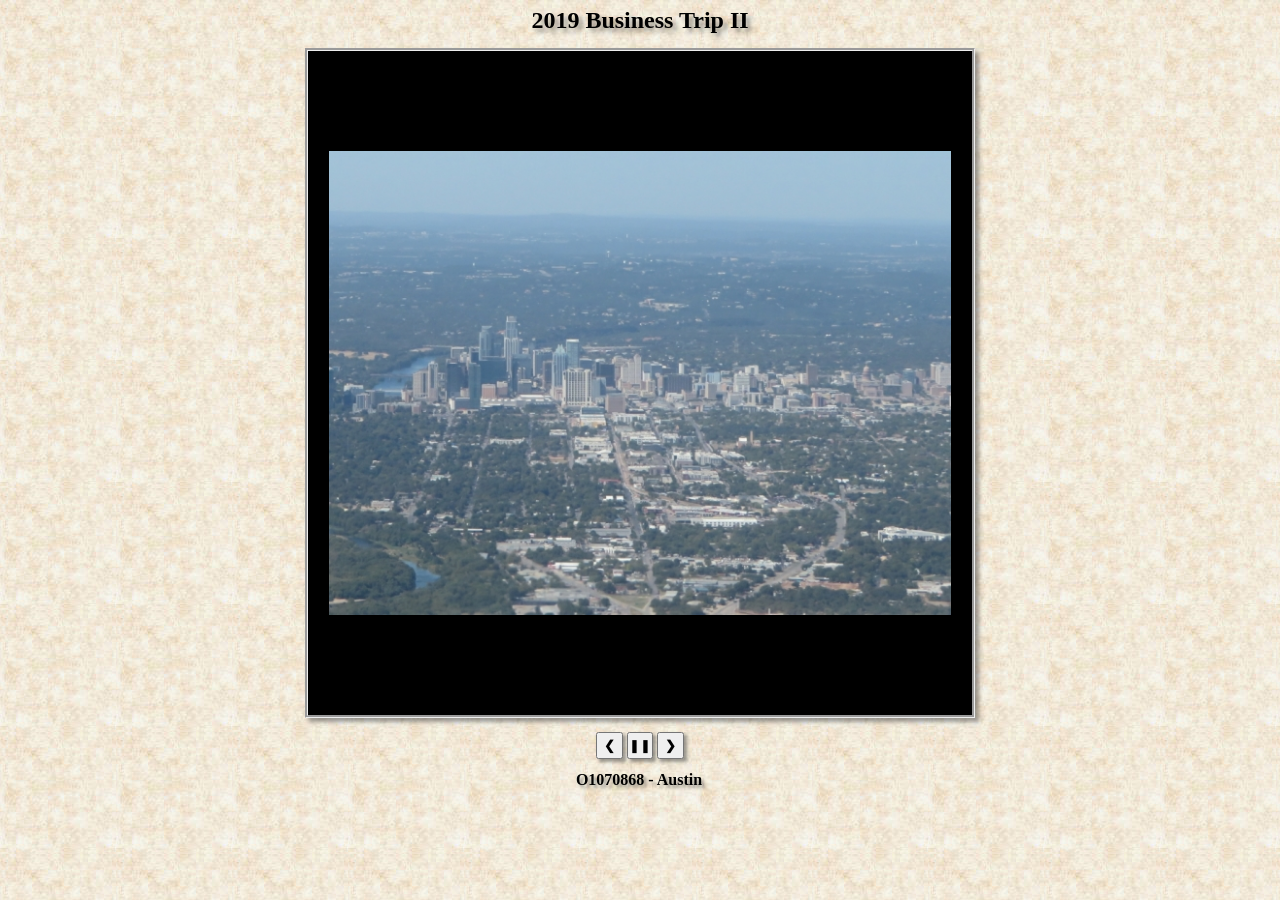
<file: 2019Cologne/index.html>
<!DOCTYPE html>
<html lang="en">
  <head>
    <meta charset="utf-8">
    <base href="..">
    <title>2019 Business Trip II</title>
    <link rel="stylesheet" href="css/slideshow.css">
    <script src="js/slideshow.js"></script>
    <script src="js/description.js"></script>
  </head>
  <body>
    <table id="outerTable">
      <tr>
        <td>
          <span id="slideTitle">2019 Business Trip II</span>
        </td>
      </tr>
      <tr>
        <td>
          <table id="innerTable"><tr><td>
            <img class="tripPix" alt="Title" src="2019Cologne/title.jpg" style="width:95%;height:71%;">
            <img class="tripPix" alt="Slide" src="2019Cologne/001_O1070868C1-Austin.jpg" style="width:95%;height:71%;">
            <img class="tripPix" alt="Slide" src="2019Cologne/002_O1070869C-Rathaus-Galerie_in_Leverkusen.jpg" style="width:95%;height:71%;">
            <img class="tripPix" alt="Slide" src="2019Cologne/003_O1070872C-K%5Bouml%5Dln_Hauptbahnhof_in_K%5Bouml%5Dln.jpg" style="width:95%;height:71%;">
            <img class="tripPix" alt="Slide" src="2019Cologne/004_O1070875C-Schokoladenmuseum_K%5Bouml%5Dln_in_K%5Bouml%5Dln.jpg" style="width:95%;height:71%;">
            <img class="tripPix" alt="Slide" src="2019Cologne/005_O1070879-Schokoladenmuseum_K%5Bouml%5Dln_in_K%5Bouml%5Dln.jpg" style="width:95%;height:71%;">
            <img class="tripPix" alt="Slide" src="2019Cologne/006_O1070885-Tauzieher_in_K%5Bouml%5Dln.jpg" style="height:95%;width:71%;">
            <img class="tripPix" alt="Slide" src="2019Cologne/007_O1070886-Schokoladenmuseum_K%5Bouml%5Dln_in_K%5Bouml%5Dln.jpg" style="width:95%;height:71%;">
            <img class="tripPix" alt="Slide" src="2019Cologne/008_O1070888-Severinsbr%5Buuml%5Dcke_in_K%5Bouml%5Dln.jpg" style="width:95%;height:71%;">
            <img class="tripPix" alt="Slide" src="2019Cologne/009_O1070890-Volksfest_K%5Bouml%5Dln_in_K%5Bouml%5Dln.jpg" style="width:95%;height:71%;">
            <img class="tripPix" alt="Slide" src="2019Cologne/010_O1070891-Volksfest_K%5Bouml%5Dln_in_K%5Bouml%5Dln.jpg" style="width:95%;height:71%;">
            <img class="tripPix" alt="Slide" src="2019Cologne/011_O1070895C-Rhine_River_in_K%5Bouml%5Dln.jpg" style="width:95%;height:71%;">
            <img class="tripPix" alt="Slide" src="2019Cologne/012_O1070897-Malakoffturm_in_K%5Bouml%5Dln.jpg" style="height:95%;width:71%;">
            <img class="tripPix" alt="Slide" src="2019Cologne/013_O1070899-Kath_Kirche_St_Maria_in_Lyskirchen_in_K%5Bouml%5Dln.jpg" style="width:95%;height:71%;">
            <img class="tripPix" alt="Slide" src="2019Cologne/014_O1070902C-Malakoffturm_in_K%5Bouml%5Dln.jpg" style="height:95%;width:71%;">
            <img class="tripPix" alt="Slide" src="2019Cologne/015_O1070906-Schokoladenmuseum_K%5Bouml%5Dln_in_K%5Bouml%5Dln.jpg" style="width:95%;height:71%;">
            <img class="tripPix" alt="Slide" src="2019Cologne/016_O1070912-Kath_Kirche_St_Maria_in_Lyskirchen_in_K%5Bouml%5Dln.jpg" style="height:95%;width:71%;">
            <img class="tripPix" alt="Slide" src="2019Cologne/017_O1070922C-Rheingarten_in_K%5Bouml%5Dln.jpg" style="width:95%;height:71%;">
            <img class="tripPix" alt="Slide" src="2019Cologne/018_O1070935C-Alt_St_Heribert_in_K%5Bouml%5Dln.jpg" style="width:95%;height:71%;">
            <img class="tripPix" alt="Slide" src="2019Cologne/019_O1070937-Rheingarten_in_K%5Bouml%5Dln.jpg" style="width:95%;height:71%;">
            <img class="tripPix" alt="Slide" src="2019Cologne/020_O1070942-Kath_Kirche_Gro%5Bszlig%5D_St_Martin_in_K%5Bouml%5Dln.jpg" style="height:95%;width:71%;">
            <img class="tripPix" alt="Slide" src="2019Cologne/021_O1070946C-Fischmarkt_in_K%5Bouml%5Dln.jpg" style="width:95%;height:71%;">
            <img class="tripPix" alt="Slide" src="2019Cologne/022_O1070952-Auf_dem_Rothenberg_in_K%5Bouml%5Dln.jpg" style="height:95%;width:71%;">
            <img class="tripPix" alt="Slide" src="2019Cologne/023_O1070954-Lintgasse_in_K%5Bouml%5Dln.jpg" style="height:95%;width:71%;">
            <img class="tripPix" alt="Slide" src="2019Cologne/024_O1070955-Kath_Kirche_Gro%5Bszlig%5D_St_Martin_in_K%5Bouml%5Dln.jpg" style="height:95%;width:71%;">
            <img class="tripPix" alt="Slide" src="2019Cologne/025_O1070959-T%5Buuml%5Dnnes_und_Sch%5Bauml%5Dl_in_K%5Bouml%5Dln.jpg" style="height:95%;width:71%;">
            <img class="tripPix" alt="Slide" src="2019Cologne/026_O1070961C1-K%5Bouml%5Dln_Rathaus_in_K%5Bouml%5Dln.jpg" style="width:95%;height:71%;">
            <img class="tripPix" alt="Slide" src="2019Cologne/027_O1070963-Jan-von-Werth-Denkmal_und_K%5Bouml%5Dln_Rathaus_in_K%5Bouml%5Dln.jpg" style="height:95%;width:71%;">
            <img class="tripPix" alt="Slide" src="2019Cologne/028_O1070964C-Jan-von-Werth-Denkmal_in_K%5Bouml%5Dln.jpg" style="height:95%;width:71%;">
            <img class="tripPix" alt="Slide" src="2019Cologne/029_O1070970-Alter_Markt_in_K%5Bouml%5Dln.jpg" style="width:95%;height:71%;">
            <img class="tripPix" alt="Slide" src="2019Cologne/030_O1070972-K%5Bouml%5Dln_Rathaus_in_K%5Bouml%5Dln.jpg" style="height:95%;width:71%;">
            <img class="tripPix" alt="Slide" src="2019Cologne/031_O1070972C-K%5Bouml%5Dln_Rathaus_in_K%5Bouml%5Dln.jpg" style="width:95%;height:71%;">
            <img class="tripPix" alt="Slide" src="2019Cologne/032_O1070979-R%5Bouml%5Dmisch-Germanisches_Museum_in_K%5Bouml%5Dln.jpg" style="height:95%;width:71%;">
            <img class="tripPix" alt="Slide" src="2019Cologne/033_O1070980-K%5Bouml%5Dlner_Dom_in_K%5Bouml%5Dln.jpg" style="height:95%;width:71%;">
            <img class="tripPix" alt="Slide" src="2019Cologne/034_O1070988-K%5Bouml%5Dlner_Dom_in_K%5Bouml%5Dln.jpg" style="height:95%;width:71%;">
            <img class="tripPix" alt="Slide" src="2019Cologne/035_O1070995-K%5Bouml%5Dlner_Dom_in_K%5Bouml%5Dln.jpg" style="height:95%;width:71%;">
            <img class="tripPix" alt="Slide" src="2019Cologne/036_O1080003-K%5Bouml%5Dlner_Dom_in_K%5Bouml%5Dln.jpg" style="height:95%;width:71%;">
            <img class="tripPix" alt="Slide" src="2019Cologne/037_O1080004-K%5Bouml%5Dlner_Dom_in_K%5Bouml%5Dln.jpg" style="width:95%;height:71%;">
            <img class="tripPix" alt="Slide" src="2019Cologne/038_O1080010-K%5Bouml%5Dlner_Dom_in_K%5Bouml%5Dln.jpg" style="width:95%;height:71%;">
            <img class="tripPix" alt="Slide" src="2019Cologne/039_O1080015-K%5Bouml%5Dlner_Dom_in_K%5Bouml%5Dln.jpg" style="width:95%;height:71%;">
            <img class="tripPix" alt="Slide" src="2019Cologne/040_O1080016C1-K%5Bouml%5Dlner_Dom_in_K%5Bouml%5Dln.jpg" style="width:95%;height:71%;">
            <img class="tripPix" alt="Slide" src="2019Cologne/041_O1080021-K%5Bouml%5Dlner_Dom_in_K%5Bouml%5Dln.jpg" style="width:95%;height:71%;">
            <img class="tripPix" alt="Slide" src="2019Cologne/042_O1080023-Petrusbrunnen_in_K%5Bouml%5Dln.jpg" style="height:95%;width:71%;">
            <img class="tripPix" alt="Slide" src="2019Cologne/043_O1080026-Dominikanerkirche_St_Andreas_in_K%5Bouml%5Dln.jpg" style="height:95%;width:71%;">
            <img class="tripPix" alt="Slide" src="2019Cologne/044_O1080036-Kom%5Bouml%5Ddienstra%5Bszlig%5De_in_K%5Bouml%5Dln.jpg" style="height:95%;width:71%;">
            <img class="tripPix" alt="Slide" src="2019Cologne/045_O1080042-K%5Bouml%5Dlner_Dom_in_K%5Bouml%5Dln.jpg" style="height:95%;width:71%;">
            <img class="tripPix" alt="Slide" src="2019Cologne/046_O1080044-K%5Bouml%5Dlner_Dom_in_K%5Bouml%5Dln.jpg" style="height:95%;width:71%;">
            <img class="tripPix" alt="Slide" src="2019Cologne/047_O1080047-K%5Bouml%5Dlner_Dom_in_K%5Bouml%5Dln.jpg" style="height:95%;width:71%;">
            <img class="tripPix" alt="Slide" src="2019Cologne/048_O1080052-K%5Bouml%5Dlner_Dom_in_K%5Bouml%5Dln.jpg" style="height:95%;width:71%;">
            <img class="tripPix" alt="Slide" src="2019Cologne/049_O1080053-K%5Bouml%5Dlner_Dom_in_K%5Bouml%5Dln.jpg" style="height:95%;width:71%;">
            <img class="tripPix" alt="Slide" src="2019Cologne/050_O1080062-K%5Bouml%5Dlner_Dom_in_K%5Bouml%5Dln.jpg" style="width:95%;height:71%;">
            <img class="tripPix" alt="Slide" src="2019Cologne/051_O1080063-K%5Bouml%5Dlner_Dom_in_K%5Bouml%5Dln.jpg" style="width:95%;height:71%;">
            <img class="tripPix" alt="Slide" src="2019Cologne/052_O1080069-K%5Bouml%5Dlner_Dom_in_K%5Bouml%5Dln.jpg" style="width:95%;height:71%;">
            <img class="tripPix" alt="Slide" src="2019Cologne/053_O1080072-K%5Bouml%5Dlner_Dom_in_K%5Bouml%5Dln.jpg" style="height:95%;width:71%;">
            <img class="tripPix" alt="Slide" src="2019Cologne/054_O1080078-K%5Bouml%5Dlner_Dom_in_K%5Bouml%5Dln.jpg" style="height:95%;width:71%;">
            <img class="tripPix" alt="Slide" src="2019Cologne/055_O1080088-K%5Bouml%5Dlner_Dom_in_K%5Bouml%5Dln.jpg" style="height:95%;width:71%;">
            <img class="tripPix" alt="Slide" src="2019Cologne/056_O1080093-K%5Bouml%5Dlner_Dom_in_K%5Bouml%5Dln.jpg" style="height:95%;width:71%;">
            <img class="tripPix" alt="Slide" src="2019Cologne/057_O1080095-K%5Bouml%5Dlner_Dom_in_K%5Bouml%5Dln.jpg" style="height:95%;width:71%;">
            <img class="tripPix" alt="Slide" src="2019Cologne/058_O1080097-K%5Bouml%5Dlner_Dom_in_K%5Bouml%5Dln.jpg" style="height:95%;width:71%;">
            <img class="tripPix" alt="Slide" src="2019Cologne/059_O1080106-Heinzelm%5Bauml%5Dnnchenbrunnen_in_K%5Bouml%5Dln.jpg" style="width:95%;height:71%;">
            <img class="tripPix" alt="Slide" src="2019Cologne/060_O1080111-K%5Bouml%5Dlner_Dom_in_K%5Bouml%5Dln.jpg" style="height:95%;width:71%;">
            <img class="tripPix" alt="Slide" src="2019Cologne/061_O1080116-K%5Bouml%5Dlner_Dom_in_K%5Bouml%5Dln.jpg" style="height:95%;width:71%;">
            <img class="tripPix" alt="Slide" src="2019Cologne/062_O1080119C-K%5Bouml%5Dln_Rathaus_in_K%5Bouml%5Dln.jpg" style="height:95%;width:71%;">
            <img class="tripPix" alt="Slide" src="2019Cologne/063_O1080122-Stapelhaus_in_K%5Bouml%5Dln.jpg" style="height:95%;width:71%;">
            <img class="tripPix" alt="Slide" src="2019Cologne/064_O1080128-Kath_Kirche_Gro%5Bszlig%5D_St_Martin_in_K%5Bouml%5Dln.jpg" style="height:95%;width:71%;">
            <img class="tripPix" alt="Slide" src="2019Cologne/065_O1080131-Reiterstandbild_Friedrich_Wilhelm_III_in_K%5Bouml%5Dln.jpg" style="height:95%;width:71%;">
            <img class="tripPix" alt="Slide" src="2019Cologne/066_O1080134-Tauzieher_und_Schokoladenmuseum_K%5Bouml%5Dln_in_K%5Bouml%5Dln.jpg" style="width:95%;height:71%;">
            <img class="tripPix" alt="Slide" src="2019Cologne/067_O1080144-Fischmarkt_in_K%5Bouml%5Dln.jpg" style="height:95%;width:71%;">
            <img class="tripPix" alt="Slide" src="2019Cologne/068_O1080151-Alt_St_Heribert_in_K%5Bouml%5Dln.jpg" style="width:95%;height:71%;">
            <img class="tripPix" alt="Slide" src="2019Cologne/069_O1080153-Fischmarkt_in_K%5Bouml%5Dln.jpg" style="height:95%;width:71%;">
            <img class="tripPix" alt="Slide" src="2019Cologne/070_O1080157-K%5Bouml%5Dln_Rathaus_in_K%5Bouml%5Dln.jpg" style="height:95%;width:71%;">
            <img class="tripPix" alt="Slide" src="2019Cologne/071_O1080163-K%5Bouml%5Dlner_Dom_in_K%5Bouml%5Dln.jpg" style="height:95%;width:71%;">
            <img class="tripPix" alt="Slide" src="2019Cologne/072_O1080164-K%5Bouml%5Dlner_Dom_in_K%5Bouml%5Dln.jpg" style="height:95%;width:71%;">
            <img class="tripPix" alt="Slide" src="2019Cologne/073_O1080168-K%5Bouml%5Dlner_Dom_in_K%5Bouml%5Dln.jpg" style="height:95%;width:71%;">
            <img class="tripPix" alt="Slide" src="2019Cologne/074_O1080173C-K%5Bouml%5Dlner_Dom_in_K%5Bouml%5Dln.jpg" style="width:95%;height:71%;">
            <img class="tripPix" alt="Slide" src="2019Cologne/075_O1080174-K%5Bouml%5Dlner_Dom_in_K%5Bouml%5Dln.jpg" style="width:95%;height:71%;">
            <img class="tripPix" alt="Slide" src="2019Cologne/076_O1080176C-K%5Bouml%5Dlner_Dom_in_K%5Bouml%5Dln.jpg" style="height:95%;width:71%;">
            <img class="tripPix" alt="Slide" src="2019Cologne/077_O1080177C-Reiterstandbild_Friedrich_Wilhelm_III_in_K%5Bouml%5Dln.jpg" style="height:95%;width:71%;">
            <img class="tripPix" alt="Slide" src="2019Cologne/078_O1080192C1-Rhine_River_in_K%5Bouml%5Dln.jpg" style="width:95%;height:71%;">
            <img class="tripPix" alt="Slide" src="2019Cologne/079_O1080197C-K%5Bouml%5Dlner_Dom_in_K%5Bouml%5Dln.jpg" style="width:95%;height:71%;">
            <img class="tripPix" alt="Slide" src="2019Cologne/080_O1080207-K%5Bouml%5Dlner_Dom_und_Hohenzollernbr%5Buuml%5Dcke_in_K%5Bouml%5Dln.jpg" style="width:95%;height:71%;">
            <img class="tripPix" alt="Slide" src="2019Cologne/081_O1080216-K%5Bouml%5Dlner_Dom_und_Hohenzollernbr%5Buuml%5Dcke_in_K%5Bouml%5Dln.jpg" style="width:95%;height:71%;">
            <img class="tripPix" alt="Slide" src="2019Cologne/082_O1080220-Heinrich-B%5Bouml%5Dll-Platz_in_K%5Bouml%5Dln.jpg" style="height:95%;width:71%;">
            <img class="tripPix" alt="Slide" src="2019Cologne/083_O1080223-Rheingarten_in_K%5Bouml%5Dln.jpg" style="height:95%;width:71%;">
            <img class="tripPix" alt="Slide" src="2019Cologne/084_O1080228-Severinsbr%5Buuml%5Dcke_in_K%5Bouml%5Dln.jpg" style="width:95%;height:71%;">
            <img class="tripPix" alt="Slide" src="2019Cologne/085_O1080233-Drehbr%5Buuml%5Dcke_in_K%5Bouml%5Dln.jpg" style="width:95%;height:71%;">
            <img class="tripPix" alt="Slide" src="2019Cologne/086_O1080265-K%5Bouml%5Dln_Hauptbahnhof_in_K%5Bouml%5Dln.jpg" style="width:95%;height:71%;">
            <img class="tripPix" alt="Credit" src="images/theend1.jpg" style="width:95%;height:71%;">
            <img class="tripPix" alt="Credit" src="images/theend2.jpg" style="width:95%;height:71%;">
          </td></tr></table>
        </td>
      </tr>
      <tr>
        <td>
          <button onclick="changePic(-1)" id="buttonPrev" title="Previous slide"><b>&#10094;</b></button>
          <button onclick="toggleFlow(this)" id="buttonPlayPause" title="Pause">&#10074;&#10074;</button>
          <button onclick="changePic(1)" id="buttonNext" title="Next slide"><b>&#10095;</b></button>
        </td>
      </tr>
      <tr>
        <td>
          <span id="slideName"></span>
        </td>
      </tr>
    </table>
  </body>
</html>
</file>
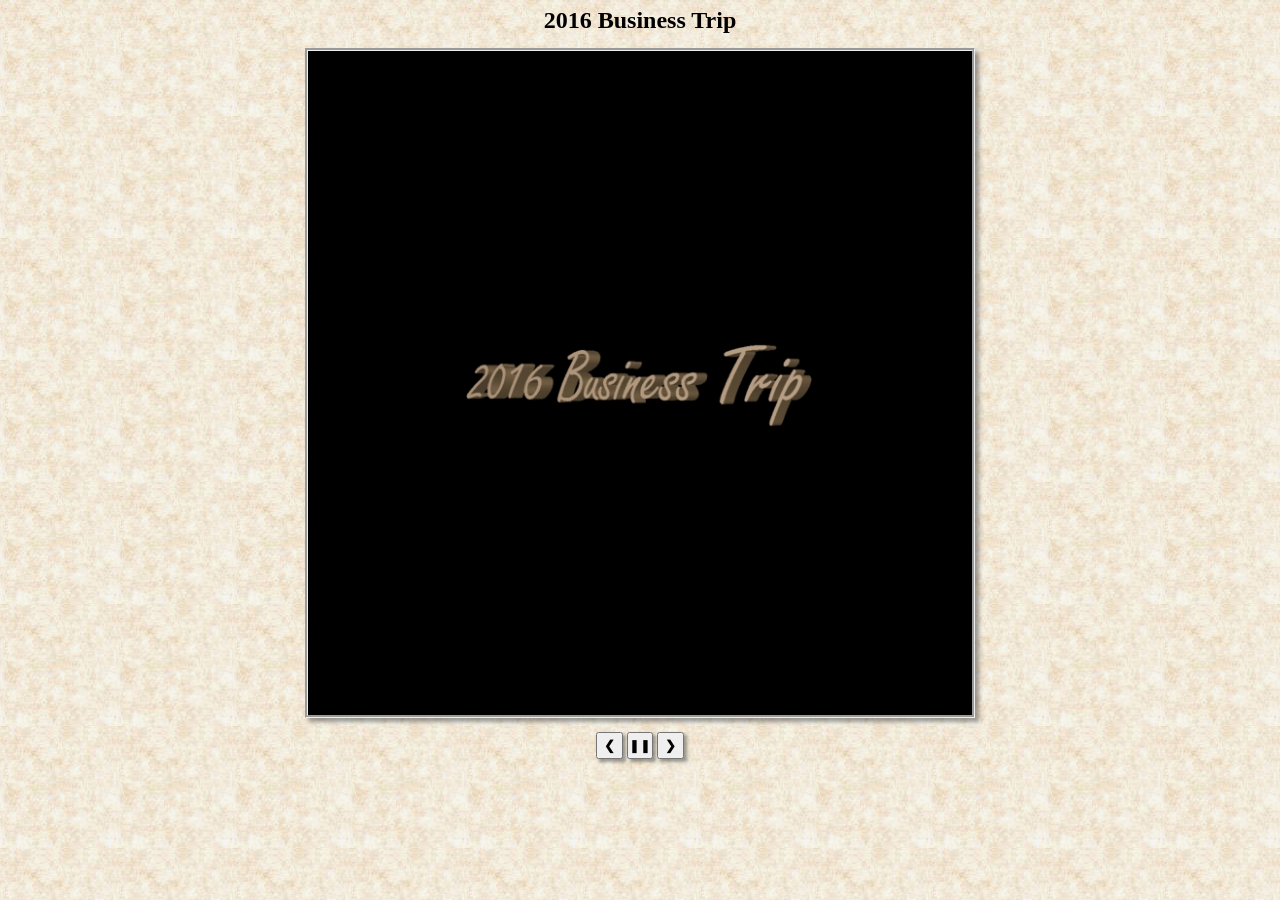
<file: 2016Berlin/slideshow.html>
<!DOCTYPE html>
<html>
  <head>
    <meta charset="utf-8"/>
    <base href="..">
    <title>2016 Business Trip</title>
    <link type="text/css" rel="stylesheet" href="css/slideshow.css"></link>
    <script src="js/slideshow.js"></script>
    <script src="js/description.js"></script>
  </head>
  <body background="images/background.jpg" bgcolor="#FFFFFF" text="#000000">
    <center>
      <table id="outerTable">
        <tr>
          <td>
            <font size="+2"><b>2016 Business Trip</b></font>
          </td>
        </tr>
        <tr>
          <td>
            <table id="innerTable"><tr><td>
              <img class="tripPix" src="2016Berlin/title.jpg" style="width:95%;">
              <img class="tripPix" src="2016Berlin/001_05161003T115613-Coosa_River.jpg" style="width:95%;">
              <img class="tripPix" src="2016Berlin/002_N1040045-London.jpg" style="width:95%;">
              <img class="tripPix" src="2016Berlin/003_05161004T013309-Germany.jpg" style="width:95%;">
              <img class="tripPix" src="2016Berlin/004_05161004T020836-Germany.jpg" style="width:95%;">
              <img class="tripPix" src="2016Berlin/005_N1040049-Anhalter_Bahnhof_in_Berlin.jpg" style="width:95%;">
              <img class="tripPix" src="2016Berlin/006_N1040059-Anhalter_Bahnhof_in_Berlin.jpg" style="height:95%;">
              <img class="tripPix" src="2016Berlin/007_N1040061-Anhalter_Bahnhof_in_Berlin.jpg" style="width:95%;">
              <img class="tripPix" src="2016Berlin/008_N1040063-Anhalter_Bahnhof_in_Berlin.jpg" style="width:95%;">
              <img class="tripPix" src="2016Berlin/009_N1040071-Abgeordnetenhaus_von_Berlin_in_Berlin.jpg" style="height:95%;">
              <img class="tripPix" src="2016Berlin/010_N1040072C-Martin-Gropius-Bau_in_Berlin.jpg" style="height:95%;">
              <img class="tripPix" src="2016Berlin/011_N1040074-Gedenkst[auml]tte_Berliner_Mauer_in_Berlin.jpg" style="width:95%;">
              <img class="tripPix" src="2016Berlin/012_N1040078C-Berliner_Weltballon_in_Berlin.jpg" style="width:95%;">
              <img class="tripPix" src="2016Berlin/013_N1040082-Checkpoint_Charlie_in_Berlin.jpg" style="width:95%;">
              <img class="tripPix" src="2016Berlin/014_N1040087C-Museum_f[uuml]r_Kommunikation_Berlin_in_Berlin.jpg" style="height:95%;">
              <img class="tripPix" src="2016Berlin/015_N1040089-Neue_Kirche_in_Berlin.jpg" style="width:95%;">
              <img class="tripPix" src="2016Berlin/016_N1040091-Neue_Kirche_in_Berlin.jpg" style="height:95%;">
              <img class="tripPix" src="2016Berlin/017_N1040095C-Franz[ouml]sischer_Dom_in_Berlin.jpg" style="width:95%;">
              <img class="tripPix" src="2016Berlin/018_N1040100-Franz[ouml]sischer_Dom_in_Berlin.jpg" style="height:95%;">
              <img class="tripPix" src="2016Berlin/019_N1040101C-Konzerthaus_Berlin_in_Berlin.jpg" style="width:95%;">
              <img class="tripPix" src="2016Berlin/020_N1040102-Konzerthaus_Berlin_in_Berlin.jpg" style="width:95%;">
              <img class="tripPix" src="2016Berlin/021_N1040105C-Konzerthaus_Berlin_in_Berlin.jpg" style="height:95%;">
              <img class="tripPix" src="2016Berlin/022_N1040111-Schillerbrunnen_in_Berlin.jpg" style="height:95%;">
              <img class="tripPix" src="2016Berlin/023_N1040116C-Franz[ouml]sischer_Dom_in_Berlin.jpg" style="height:95%;">
              <img class="tripPix" src="2016Berlin/024_N1040119C-Pierre_Boulez_Saal_in_Berlin.jpg" style="width:95%;">
              <img class="tripPix" src="2016Berlin/025_N1040120C-Friedrichswerdersche_Kirche_in_Berlin.jpg" style="height:95%;">
              <img class="tripPix" src="2016Berlin/026_N1040128C-Zeughaus_in_Berlin.jpg" style="height:95%;">
              <img class="tripPix" src="2016Berlin/027_N1040130-Zeughaus_in_Berlin.jpg" style="width:95%;">
              <img class="tripPix" src="2016Berlin/028_N1040132-Zeughaus_in_Berlin.jpg" style="width:95%;">
              <img class="tripPix" src="2016Berlin/029_N1040134C-Schlossbr[uuml]cke_in_Berlin.jpg" style="height:95%;">
              <img class="tripPix" src="2016Berlin/030_N1040140-Altes_Museum_in_Berlin.jpg" style="width:95%;">
              <img class="tripPix" src="2016Berlin/031_N1040142C-Altes_Museum_in_Berlin.jpg" style="width:95%;">
              <img class="tripPix" src="2016Berlin/032_N1040144-Altes_Museum_in_Berlin.jpg" style="width:95%;">
              <img class="tripPix" src="2016Berlin/033_N1040149-Lustgarten_in_Berlin.jpg" style="height:95%;">
              <img class="tripPix" src="2016Berlin/034_N1040152-Berliner_Dom_in_Berlin.jpg" style="height:95%;">
              <img class="tripPix" src="2016Berlin/035_N1040155-Berliner_Dom_in_Berlin.jpg" style="height:95%;">
              <img class="tripPix" src="2016Berlin/036_N1040157C-Berliner_Dom_in_Berlin.jpg" style="height:95%;">
              <img class="tripPix" src="2016Berlin/037_N1040159-Berliner_Dom_in_Berlin.jpg" style="height:95%;">
              <img class="tripPix" src="2016Berlin/038_N1040171-Spree_Uferpromenade_in_Berlin.jpg" style="width:95%;">
              <img class="tripPix" src="2016Berlin/039_N1040175-Berliner_Fernsehturm_in_Berlin.jpg" style="height:95%;">
              <img class="tripPix" src="2016Berlin/040_N1040180-St_Marienkirche_in_Berlin.jpg" style="height:95%;">
              <img class="tripPix" src="2016Berlin/041_N1040191C-Berliner_Dom_in_Berlin.jpg" style="width:95%;">
              <img class="tripPix" src="2016Berlin/042_N1040193-Alte_Nationalgalerie_in_Berlin.jpg" style="height:95%;">
              <img class="tripPix" src="2016Berlin/043_N1040194-Alte_Nationalgalerie_in_Berlin.jpg" style="width:95%;">
              <img class="tripPix" src="2016Berlin/044_N1040195-Alte_Nationalgalerie_in_Berlin.jpg" style="width:95%;">
              <img class="tripPix" src="2016Berlin/045_N1040199C-Berliner_Dom_in_Berlin.jpg" style="width:95%;">
              <img class="tripPix" src="2016Berlin/046_N1040203-Berliner_Dom_in_Berlin.jpg" style="width:95%;">
              <img class="tripPix" src="2016Berlin/047_N1040204-Altes_Museum_in_Berlin.jpg" style="width:95%;">
              <img class="tripPix" src="2016Berlin/048_N1040205-Berliner_Dom_in_Berlin.jpg" style="width:95%;">
              <img class="tripPix" src="2016Berlin/049_N1040207-Pergamonmuseum_in_Berlin.jpg" style="height:95%;">
              <img class="tripPix" src="2016Berlin/050_N1040213-Bode-Museum_in_Berlin.jpg" style="height:95%;">
              <img class="tripPix" src="2016Berlin/051_N1040215-Altberliner_Wohnarchitektur_in_Berlin.jpg" style="width:95%;">
              <img class="tripPix" src="2016Berlin/052_N1040220-Bode-Museum_in_Berlin.jpg" style="width:95%;">
              <img class="tripPix" src="2016Berlin/053_N1040222-Berliner_Fernsehturm_in_Berlin.jpg" style="height:95%;">
              <img class="tripPix" src="2016Berlin/054_N1040225-Spree_River_in_Berlin.jpg" style="width:95%;">
              <img class="tripPix" src="2016Berlin/055_N1040231-Spree_River_in_Berlin.jpg" style="width:95%;">
              <img class="tripPix" src="2016Berlin/056_N1040236-Marie-Elisabeth-L[uuml]ders-Haus_in_Berlin.jpg" style="width:95%;">
              <img class="tripPix" src="2016Berlin/057_N1040237C-Reichstagsgeb[auml]ude_in_Berlin.jpg" style="height:95%;">
              <img class="tripPix" src="2016Berlin/058_N1040243-Reichstagsgeb[auml]ude_in_Berlin.jpg" style="width:95%;">
              <img class="tripPix" src="2016Berlin/059_N1040263-Reichstagsgeb[auml]ude_in_Berlin.jpg" style="width:95%;">
              <img class="tripPix" src="2016Berlin/060_N1040270-Reichstagsgeb[auml]ude_in_Berlin.jpg" style="height:95%;">
              <img class="tripPix" src="2016Berlin/061_N1040284-Brandenburger_Tor_in_Berlin.jpg" style="width:95%;">
              <img class="tripPix" src="2016Berlin/062_N1040289C-Brandenburger_Tor_in_Berlin.jpg" style="width:95%;">
              <img class="tripPix" src="2016Berlin/063_N1040291-Brandenburger_Tor_in_Berlin.jpg" style="width:95%;">
              <img class="tripPix" src="2016Berlin/064_N1040297-Holocaust-Mahnmal_in_Berlin.jpg" style="height:95%;">
              <img class="tripPix" src="2016Berlin/065_N1040299-Berlin.jpg" style="height:95%;">
              <img class="tripPix" src="images/theend1.jpg" style="width:95%;">
              <img class="tripPix" src="images/theend2.jpg" style="width:95%;">
            </td></tr></table>
          </td>
        </tr>
        <tr>
          <td>
            <button onclick="changePic(-1)" title="Previous slide"><b>&#10094;</b></button>
            <button onclick="toggleFlow(this)" id="buttonPlayPause" title="Play/pause">&#10074;&#10074;</button>
            <button onclick="changePic(1)" title="Next slide"><b>&#10095;</b></button>
          </td>
        </tr>
        <tr>
          <td>
            <b><span id="slideName"></span></b>
          </td>
        </tr>
      </table>
      <script type="text/javascript">
        if (MANUAL_SLIDESHOW) {
          hidePlayButton();
          slideIndex = 1;
          showPic(slideIndex);
        } else {
          slideIndex = 0;
          slideshow();
        }
      </script>
    </center>
  </body>
</html>
</file>
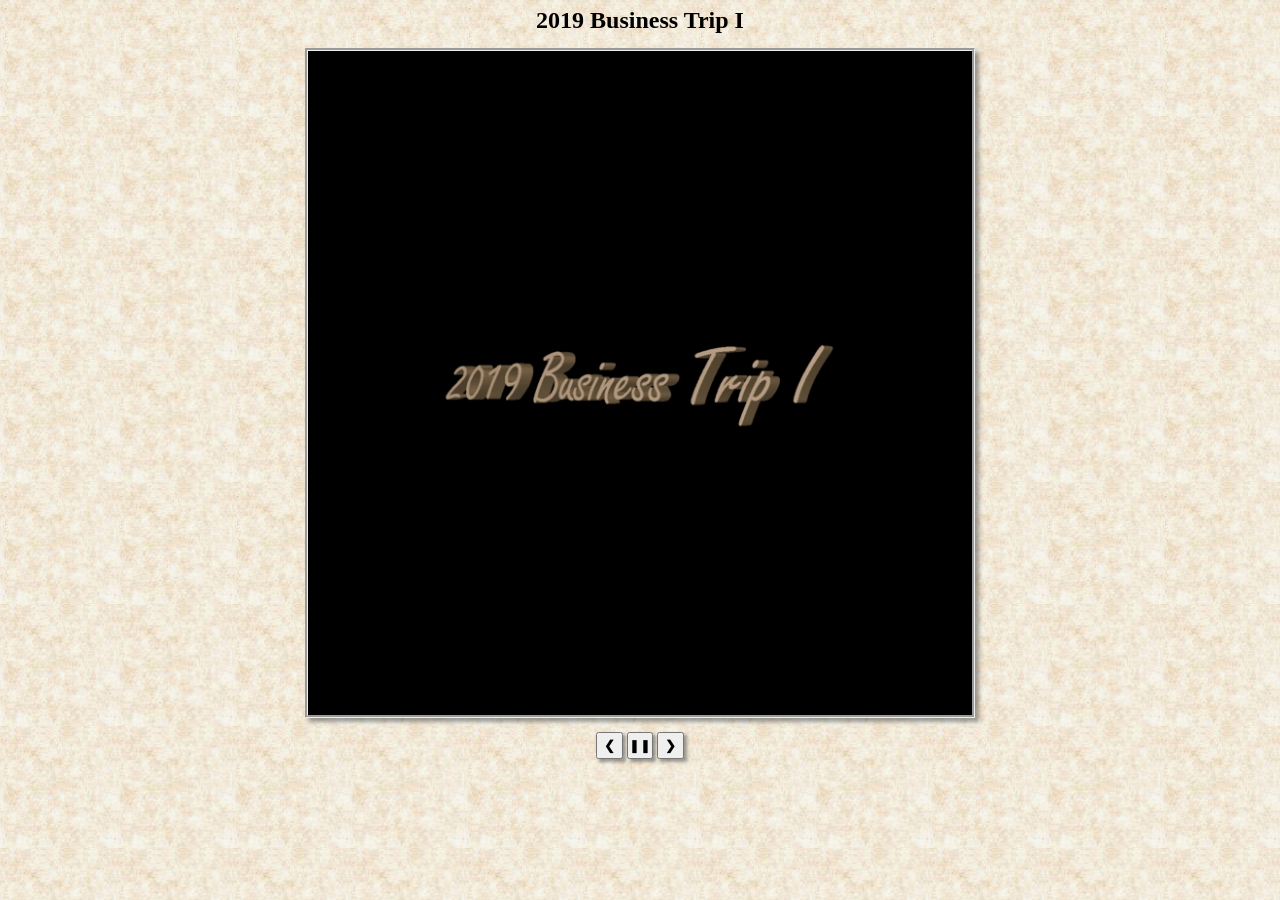
<file: 2019Berlin/slideshow.html>
<!DOCTYPE html>
<html>
  <head>
    <meta charset="utf-8"/>
    <base href="..">
    <title>2019 Business Trip I</title>
    <link type="text/css" rel="stylesheet" href="css/slideshow.css"></link>
    <script src="js/slideshow.js"></script>
    <script src="js/description.js"></script>
  </head>
  <body background="images/background.jpg" bgcolor="#FFFFFF" text="#000000">
    <center>
      <table id="outerTable">
        <tr>
          <td>
            <font size="+2"><b>2019 Business Trip I</b></font>
          </td>
        </tr>
        <tr>
          <td>
            <table id="innerTable"><tr><td>
              <img class="tripPix" src="2019Berlin/title.jpg" style="width:95%;">
              <img class="tripPix" src="2019Berlin/001_O1030241-Heathrow_Airport_in_London.jpg" style="width:95%;">
              <img class="tripPix" src="2019Berlin/002_O1030248C-England.jpg" style="width:95%;">
              <img class="tripPix" src="2019Berlin/003_O1030268-Berlin.jpg" style="width:95%;">
              <img class="tripPix" src="2019Berlin/004_O1030271-Berliner_Fernsehturm_in_Berlin.jpg" style="height:95%;">
              <img class="tripPix" src="2019Berlin/005_O1030283C-Berliner_Dom_in_Berlin.jpg" style="width:95%;">
              <img class="tripPix" src="2019Berlin/006_O1030285-Berliner_Dom_in_Berlin.jpg" style="width:95%;">
              <img class="tripPix" src="2019Berlin/007_O1030287-Spree_Uferpromenade_in_Berlin.jpg" style="width:95%;">
              <img class="tripPix" src="2019Berlin/008_O1030289C-Kolonnaden_auf_der_Museumsinsel_in_Berlin.jpg" style="height:95%;">
              <img class="tripPix" src="2019Berlin/009_O1030301-Berliner_Fernsehturm_in_Berlin.jpg" style="height:95%;">
              <img class="tripPix" src="2019Berlin/010_O1030303-Alte_Nationalgalerie_in_Berlin.jpg" style="width:95%;">
              <img class="tripPix" src="2019Berlin/011_O1030306-Deutsches_Historisches_Museum_in_Berlin.jpg" style="height:95%;">
              <img class="tripPix" src="2019Berlin/012_O1030308-Neue_Wache_in_Berlin.jpg" style="width:95%;">
              <img class="tripPix" src="2019Berlin/013_O1030318-Berlin.jpg" style="width:95%;">
              <img class="tripPix" src="2019Berlin/014_O1030321-Bode-Museum_in_Berlin.jpg" style="width:95%;">
              <img class="tripPix" src="2019Berlin/015_O1030323C-Bode-Museum_in_Berlin.jpg" style="width:95%;">
              <img class="tripPix" src="2019Berlin/016_O1030328-Bronzefigur_Hektor_von_Markus_L[uuml]pertz_in_Berlin.jpg" style="width:95%;">
              <img class="tripPix" src="2019Berlin/017_O1030332-Berliner_Fernsehturm_in_Berlin.jpg" style="height:95%;">
              <img class="tripPix" src="2019Berlin/018_O1030335-Bode-Museum_in_Berlin.jpg" style="width:95%;">
              <img class="tripPix" src="2019Berlin/019_O1030352C-Berliner_Dom_und_Kolonnaden_auf_der_Museumsinsel_in_Berlin.jpg" style="width:95%;">
              <img class="tripPix" src="2019Berlin/020_O1030355-Berliner_Dom_in_Berlin.jpg" style="height:95%;">
              <img class="tripPix" src="2019Berlin/021_O1030360-Berliner_Dom_in_Berlin.jpg" style="width:95%;">
              <img class="tripPix" src="2019Berlin/022_O1030370-St_Wolfgang-Stra[szlig]e_in_Berlin.jpg" style="height:95%;">
              <img class="tripPix" src="2019Berlin/023_O1030373C-Drei_M[auml]dchen_und_ein_Knabe_in_Berlin.jpg" style="height:95%;">
              <img class="tripPix" src="2019Berlin/024_O1030381-Berliner_Dom_in_Berlin.jpg" style="height:95%;">
              <img class="tripPix" src="2019Berlin/025_O1030383-Berliner_Dom_in_Berlin.jpg" style="height:95%;">
              <img class="tripPix" src="2019Berlin/026_O1030385C-Neue_Synagoge_Berlin_-_Centrum_Judaicum_in_Berlin.jpg" style="height:95%;">
              <img class="tripPix" src="2019Berlin/027_O1030387-St_Marienkirche_in_Berlin.jpg" style="height:95%;">
              <img class="tripPix" src="2019Berlin/028_O1030391-Heiligegeistkirchplatz_in_Berlin.jpg" style="height:95%;">
              <img class="tripPix" src="2019Berlin/029_O1030392-St_Marienkirche_in_Berlin.jpg" style="height:95%;">
              <img class="tripPix" src="2019Berlin/030_O1030397C-Karl-Liebknecht-Stra[szlig]e_in_Berlin.jpg" style="height:95%;">
              <img class="tripPix" src="2019Berlin/031_O1030402C-St_Marienkirche_und_Berliner_Fernsehturm_in_Berlin.jpg" style="height:95%;">
              <img class="tripPix" src="2019Berlin/032_O1030410-Luther-Denkmal_in_Berlin.jpg" style="height:95%;">
              <img class="tripPix" src="2019Berlin/033_O1030414-St_Marienkirche_in_Berlin.jpg" style="height:95%;">
              <img class="tripPix" src="2019Berlin/034_O1030418-St_Marienkirche_in_Berlin.jpg" style="width:95%;">
              <img class="tripPix" src="2019Berlin/035_O1030420-St_Marienkirche_in_Berlin.jpg" style="width:95%;">
              <img class="tripPix" src="2019Berlin/036_O1030421-St_Marienkirche_in_Berlin.jpg" style="height:95%;">
              <img class="tripPix" src="2019Berlin/037_O1030437-Neptunbrunnen_in_Berlin.jpg" style="height:95%;">
              <img class="tripPix" src="2019Berlin/038_O1030439-Neptunbrunnen_in_Berlin.jpg" style="height:95%;">
              <img class="tripPix" src="2019Berlin/039_O1030453-Rotes_Rathaus_in_Berlin.jpg" style="height:95%;">
              <img class="tripPix" src="2019Berlin/040_O1030471C-Neptunbrunnen_in_Berlin.jpg" style="height:95%;">
              <img class="tripPix" src="2019Berlin/041_O1030491-St_Marienkirche_in_Berlin.jpg" style="width:95%;">
              <img class="tripPix" src="2019Berlin/042_O1030503-St_Marienkirche_in_Berlin.jpg" style="height:95%;">
              <img class="tripPix" src="2019Berlin/043_O1030516-Neptunbrunnen_und_Rotes_Rathaus_in_Berlin.jpg" style="height:95%;">
              <img class="tripPix" src="2019Berlin/044_O1030517C-Wirtschaftswissenschaftliche_Fakult[auml]t_der_Humboldt-Universit[auml]t_zu_Berlin_in_Berlin.jpg" style="width:95%;">
              <img class="tripPix" src="2019Berlin/045_O1030520-St_Marienkirche_in_Berlin.jpg" style="height:95%;">
              <img class="tripPix" src="2019Berlin/046_O1030523-Karl-Liebknecht-Stra[szlig]e_in_Berlin.jpg" style="height:95%;">
              <img class="tripPix" src="2019Berlin/047_O1030527-Berliner_Dom_in_Berlin.jpg" style="height:95%;">
              <img class="tripPix" src="2019Berlin/048_O1030528-Berliner_Dom_in_Berlin.jpg" style="height:95%;">
              <img class="tripPix" src="2019Berlin/049_O1030536-Marx-Engels-Forum_in_Berlin.jpg" style="height:95%;">
              <img class="tripPix" src="2019Berlin/050_O1030540-Berliner_Dom_in_Berlin.jpg" style="height:95%;">
              <img class="tripPix" src="2019Berlin/051_O1030547-Berliner_Dom_in_Berlin.jpg" style="width:95%;">
              <img class="tripPix" src="2019Berlin/052_O1030550C-Berliner_Dom_in_Berlin.jpg" style="height:95%;">
              <img class="tripPix" src="2019Berlin/053_O1030556-Stadtschlo[szlig]_in_Berlin.jpg" style="width:95%;">
              <img class="tripPix" src="2019Berlin/054_O1030564-Stadtschlo[szlig]_in_Berlin.jpg" style="height:95%;">
              <img class="tripPix" src="2019Berlin/055_O1030574-Berliner_Dom_in_Berlin.jpg" style="height:95%;">
              <img class="tripPix" src="2019Berlin/056_O1030577-Altes_Museum_in_Berlin.jpg" style="width:95%;">
              <img class="tripPix" src="2019Berlin/057_O1030584-Berliner_Dom_in_Berlin.jpg" style="width:95%;">
              <img class="tripPix" src="2019Berlin/058_O1030587-Altes_Museum_in_Berlin.jpg" style="width:95%;">
              <img class="tripPix" src="2019Berlin/059_O1030589-Altes_Museum_in_Berlin.jpg" style="height:95%;">
              <img class="tripPix" src="2019Berlin/060_O1030591-Altes_Museum_in_Berlin.jpg" style="width:95%;">
              <img class="tripPix" src="2019Berlin/061_O1030618-Berliner_Dom_in_Berlin.jpg" style="width:95%;">
              <img class="tripPix" src="2019Berlin/062_O1030647-Neue_Wache_in_Berlin.jpg" style="width:95%;">
              <img class="tripPix" src="2019Berlin/063_O1030654-Staatsoper_Unter_den_Linden_in_Berlin.jpg" style="width:95%;">
              <img class="tripPix" src="2019Berlin/064_O1030674-St_Hedwig's_Kathedrale_in_Berlin.jpg" style="width:95%;">
              <img class="tripPix" src="2019Berlin/065_O1030678-Staatsoper_Unter_den_Linden_in_Berlin.jpg" style="width:95%;">
              <img class="tripPix" src="2019Berlin/066_O1030686-Humboldt-Universit[auml]t_zu_Berlin_in_Berlin.jpg" style="width:95%;">
              <img class="tripPix" src="2019Berlin/067_O1030691-Reiterstandbild[ouml]nig_Friedrich_II_von_Preu[szlig]en_in_Berlin.jpg" style="height:95%;">
              <img class="tripPix" src="2019Berlin/068_O1030694-Reiterstandbild[ouml]nig_Friedrich_II_von_Preu[szlig]en_in_Berlin.jpg" style="width:95%;">
              <img class="tripPix" src="2019Berlin/069_O1030701-Unter_den_Linden_in_Berlin.jpg" style="height:95%;">
              <img class="tripPix" src="2019Berlin/070_O1030704-Unter_den_Linden_in_Berlin.jpg" style="height:95%;">
              <img class="tripPix" src="2019Berlin/071_O1030722-Brandenburger_Tor_in_Berlin.jpg" style="width:95%;">
              <img class="tripPix" src="2019Berlin/072_O1030728-Brandenburger_Tor_in_Berlin.jpg" style="height:95%;">
              <img class="tripPix" src="2019Berlin/073_O1030731-Brandenburger_Tor_in_Berlin.jpg" style="width:95%;">
              <img class="tripPix" src="2019Berlin/074_O1030749C-Stra[szlig]e_des_17_Juni_in_Berlin.jpg" style="width:95%;">
              <img class="tripPix" src="2019Berlin/075_O1030751-Der_Rufer_in_Berlin.jpg" style="width:95%;">
              <img class="tripPix" src="2019Berlin/076_O1030763-Sowjetisches_Ehrenmal_im_Tiergarten_in_Berlin.jpg" style="width:95%;">
              <img class="tripPix" src="2019Berlin/077_O1030770-Reichstagsgeb[auml]ude_in_Berlin.jpg" style="width:95%;">
              <img class="tripPix" src="2019Berlin/078_O1030772C-Reichstagsgeb[auml]ude_in_Berlin.jpg" style="width:95%;">
              <img class="tripPix" src="2019Berlin/079_O1030774-Reichstagsgeb[auml]ude_in_Berlin.jpg" style="height:95%;">
              <img class="tripPix" src="2019Berlin/080_O1030783-Bundeskanzleramt_in_Berlin.jpg" style="width:95%;">
              <img class="tripPix" src="2019Berlin/081_O1030793-Wasserspiele_in_Berlin.jpg" style="height:95%;">
              <img class="tripPix" src="2019Berlin/082_O1030797-Reichstagsgeb[auml]ude_in_Berlin.jpg" style="width:95%;">
              <img class="tripPix" src="2019Berlin/083_O1030798-Carillon_in_Berlin.jpg" style="height:95%;">
              <img class="tripPix" src="2019Berlin/084_O1030801-Reichstagsgeb[auml]ude_in_Berlin.jpg" style="height:95%;">
              <img class="tripPix" src="2019Berlin/085_O1030808-Marie-Elisabeth-L[uuml]ders-Haus_in_Berlin.jpg" style="width:95%;">
              <img class="tripPix" src="2019Berlin/086_O1030813-Paul-L[ouml]be-Haus_in_Berlin.jpg" style="width:95%;">
              <img class="tripPix" src="2019Berlin/087_O1030817-Deutsche_Parlamentarische_Gesellschaft_in_Berlin.jpg" style="width:95%;">
              <img class="tripPix" src="2019Berlin/088_O1030833C-Reichstagsgeb[auml]ude_in_Berlin.jpg" style="width:95%;">
              <img class="tripPix" src="2019Berlin/089_O1030846-Weidendammer_Br[uuml]cke_in_Berlin.jpg" style="height:95%;">
              <img class="tripPix" src="2019Berlin/090_O1030852-Brandenburger_Tor_in_Berlin.jpg" style="width:95%;">
              <img class="tripPix" src="2019Berlin/091_O1030853-Brandenburger_Tor_in_Berlin.jpg" style="width:95%;">
              <img class="tripPix" src="2019Berlin/092_O1030856-Brandenburger_Tor_in_Berlin.jpg" style="height:95%;">
              <img class="tripPix" src="2019Berlin/093_O1030862C2-Brandenburger_Tor_in_Berlin.jpg" style="height:95%;">
              <img class="tripPix" src="2019Berlin/094_O1030870-Paul-L[ouml]be-Haus_und_Marie-Elisabeth-L[uuml]ders-Haus_in_Berlin.jpg" style="width:95%;">
              <img class="tripPix" src="2019Berlin/095_O1030872C2-Berliner_Dom_in_Berlin.jpg" style="width:95%;">
              <img class="tripPix" src="2019Berlin/096_O1030873-Spree_Uferpromenade_in_Berlin.jpg" style="width:95%;">
              <img class="tripPix" src="2019Berlin/097_O1030879-Rotes_Rathaus_in_Berlin.jpg" style="height:95%;">
              <img class="tripPix" src="2019Berlin/098_O1030883-Nikolaikirche_in_Berlin.jpg" style="height:95%;">
              <img class="tripPix" src="2019Berlin/099_O1030894C-Berliner_Fernsehturm_in_Berlin.jpg" style="height:95%;">
              <img class="tripPix" src="2019Berlin/100_O1030898-Berliner_Fernsehturm_in_Berlin.jpg" style="height:95%;">
              <img class="tripPix" src="2019Berlin/101_O1030904-Rotes_Rathaus_in_Berlin.jpg" style="width:95%;">
              <img class="tripPix" src="2019Berlin/102_O1030913-St_Marienkirche_in_Berlin.jpg" style="height:95%;">
              <img class="tripPix" src="2019Berlin/103_O1030922-Germany.jpg" style="width:95%;">
              <img class="tripPix" src="2019Berlin/104_O1030938C-Irish_Sea.jpg" style="width:95%;">
              <img class="tripPix" src="2019Berlin/105_O1030942C-Scotland.jpg" style="width:95%;">
              <img class="tripPix" src="2019Berlin/106_O1030953-Greenland.jpg" style="width:95%;">
              <img class="tripPix" src="2019Berlin/107_O1030969C-Koksoak_River.jpg" style="width:95%;">
              <img class="tripPix" src="2019Berlin/108_O1030982C-Lake_Michigan.jpg" style="width:95%;">
              <img class="tripPix" src="2019Berlin/109_O1030984C-Lake_Michigan_and_Manitowoc.jpg" style="width:95%;">
              <img class="tripPix" src="images/theend1.jpg" style="width:95%;">
              <img class="tripPix" src="images/theend2.jpg" style="width:95%;">
            </td></tr></table>
          </td>
        </tr>
        <tr>
          <td>
            <button onclick="changePic(-1)" title="Previous slide"><b>&#10094;</b></button>
            <button onclick="toggleFlow(this)" id="buttonPlayPause" title="Play/pause">&#10074;&#10074;</button>
            <button onclick="changePic(1)" title="Next slide"><b>&#10095;</b></button>
          </td>
        </tr>
        <tr>
          <td>
            <b><span id="slideName"></span></b>
          </td>
        </tr>
      </table>
      <script type="text/javascript">
        if (MANUAL_SLIDESHOW) {
          hidePlayButton();
          slideIndex = 1;
          showPic(slideIndex);
        } else {
          slideIndex = 0;
          slideshow();
        }
      </script>
    </center>
  </body>
</html>
</file>
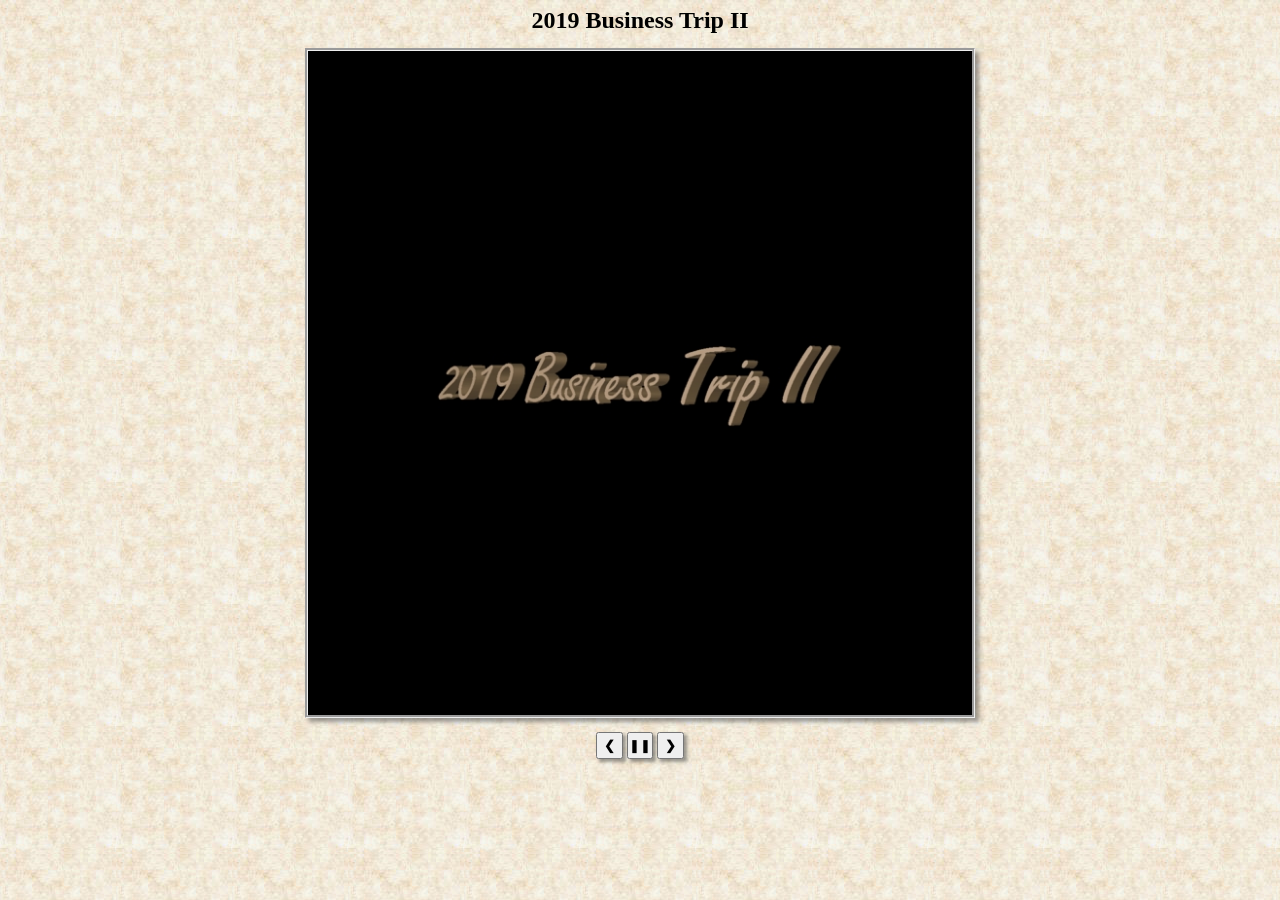
<file: 2019Cologne/slideshow.html>
<!DOCTYPE html>
<html>
  <head>
    <meta charset="utf-8"/>
    <base href="..">
    <title>2019 Business Trip II</title>
    <link type="text/css" rel="stylesheet" href="css/slideshow.css"></link>
    <script src="js/slideshow.js"></script>
    <script src="js/description.js"></script>
  </head>
  <body background="images/background.jpg" bgcolor="#FFFFFF" text="#000000">
    <center>
      <table id="outerTable">
        <tr>
          <td>
            <font size="+2"><b>2019 Business Trip II</b></font>
          </td>
        </tr>
        <tr>
          <td>
            <table id="innerTable"><tr><td>
              <img class="tripPix" src="2019Cologne/title.jpg" style="width:95%;">
              <img class="tripPix" src="2019Cologne/001_O1070868C1-Austin.jpg" style="width:95%;">
              <img class="tripPix" src="2019Cologne/002_O1070869C-Rathaus-Galerie_in_Leverkusen.jpg" style="width:95%;">
              <img class="tripPix" src="2019Cologne/003_O1070872C-K[ouml]ln_Hauptbahnhof_in_K[ouml]ln.jpg" style="width:95%;">
              <img class="tripPix" src="2019Cologne/004_O1070875C-Schokoladenmuseum_K[ouml]ln_in_K[ouml]ln.jpg" style="width:95%;">
              <img class="tripPix" src="2019Cologne/005_O1070879-Schokoladenmuseum_K[ouml]ln_in_K[ouml]ln.jpg" style="width:95%;">
              <img class="tripPix" src="2019Cologne/006_O1070885-Tauzieher_in_K[ouml]ln.jpg" style="height:95%;">
              <img class="tripPix" src="2019Cologne/007_O1070886-Schokoladenmuseum_K[ouml]ln_in_K[ouml]ln.jpg" style="width:95%;">
              <img class="tripPix" src="2019Cologne/008_O1070888-Severinsbr[uuml]cke_in_K[ouml]ln.jpg" style="width:95%;">
              <img class="tripPix" src="2019Cologne/009_O1070890-Volksfest_K[ouml]ln_in_K[ouml]ln.jpg" style="width:95%;">
              <img class="tripPix" src="2019Cologne/010_O1070891-Volksfest_K[ouml]ln_in_K[ouml]ln.jpg" style="width:95%;">
              <img class="tripPix" src="2019Cologne/011_O1070895C-Rhine_River_in_K[ouml]ln.jpg" style="width:95%;">
              <img class="tripPix" src="2019Cologne/012_O1070897-Malakoffturm_in_K[ouml]ln.jpg" style="height:95%;">
              <img class="tripPix" src="2019Cologne/013_O1070899-Kath_Kirche_St_Maria_in_Lyskirchen_in_K[ouml]ln.jpg" style="width:95%;">
              <img class="tripPix" src="2019Cologne/014_O1070902C-Malakoffturm_in_K[ouml]ln.jpg" style="height:95%;">
              <img class="tripPix" src="2019Cologne/015_O1070906-Schokoladenmuseum_K[ouml]ln_in_K[ouml]ln.jpg" style="width:95%;">
              <img class="tripPix" src="2019Cologne/016_O1070912-Kath_Kirche_St_Maria_in_Lyskirchen_in_K[ouml]ln.jpg" style="height:95%;">
              <img class="tripPix" src="2019Cologne/017_O1070922C-Rheingarten_in_K[ouml]ln.jpg" style="width:95%;">
              <img class="tripPix" src="2019Cologne/018_O1070935C-Alt_St_Heribert_in_K[ouml]ln.jpg" style="width:95%;">
              <img class="tripPix" src="2019Cologne/019_O1070937-Rheingarten_in_K[ouml]ln.jpg" style="width:95%;">
              <img class="tripPix" src="2019Cologne/020_O1070942-Kath_Kirche_Gro[szlig]_St_Martin_in_K[ouml]ln.jpg" style="height:95%;">
              <img class="tripPix" src="2019Cologne/021_O1070946C-Fischmarkt_in_K[ouml]ln.jpg" style="width:95%;">
              <img class="tripPix" src="2019Cologne/022_O1070952-Auf_dem_Rothenberg_in_K[ouml]ln.jpg" style="height:95%;">
              <img class="tripPix" src="2019Cologne/023_O1070954-Lintgasse_in_K[ouml]ln.jpg" style="height:95%;">
              <img class="tripPix" src="2019Cologne/024_O1070955-Kath_Kirche_Gro[szlig]_St_Martin_in_K[ouml]ln.jpg" style="height:95%;">
              <img class="tripPix" src="2019Cologne/025_O1070959-T[uuml]nnes_und_Sch[auml]l_in_K[ouml]ln.jpg" style="height:95%;">
              <img class="tripPix" src="2019Cologne/026_O1070961C1-K[ouml]ln_Rathaus_in_K[ouml]ln.jpg" style="width:95%;">
              <img class="tripPix" src="2019Cologne/027_O1070963-Jan-von-Werth-Denkmal_und_K[ouml]ln_Rathaus_in_K[ouml]ln.jpg" style="height:95%;">
              <img class="tripPix" src="2019Cologne/028_O1070964C-Jan-von-Werth-Denkmal_in_K[ouml]ln.jpg" style="height:95%;">
              <img class="tripPix" src="2019Cologne/029_O1070970-Alter_Markt_in_K[ouml]ln.jpg" style="width:95%;">
              <img class="tripPix" src="2019Cologne/030_O1070972-K[ouml]ln_Rathaus_in_K[ouml]ln.jpg" style="height:95%;">
              <img class="tripPix" src="2019Cologne/031_O1070972C-K[ouml]ln_Rathaus_in_K[ouml]ln.jpg" style="width:95%;">
              <img class="tripPix" src="2019Cologne/032_O1070979-R[ouml]misch-Germanisches_Museum_in_K[ouml]ln.jpg" style="height:95%;">
              <img class="tripPix" src="2019Cologne/033_O1070980-K[ouml]lner_Dom_in_K[ouml]ln.jpg" style="height:95%;">
              <img class="tripPix" src="2019Cologne/034_O1070988-K[ouml]lner_Dom_in_K[ouml]ln.jpg" style="height:95%;">
              <img class="tripPix" src="2019Cologne/035_O1070995-K[ouml]lner_Dom_in_K[ouml]ln.jpg" style="height:95%;">
              <img class="tripPix" src="2019Cologne/036_O1080003-K[ouml]lner_Dom_in_K[ouml]ln.jpg" style="height:95%;">
              <img class="tripPix" src="2019Cologne/037_O1080004-K[ouml]lner_Dom_in_K[ouml]ln.jpg" style="width:95%;">
              <img class="tripPix" src="2019Cologne/038_O1080010-K[ouml]lner_Dom_in_K[ouml]ln.jpg" style="width:95%;">
              <img class="tripPix" src="2019Cologne/039_O1080015-K[ouml]lner_Dom_in_K[ouml]ln.jpg" style="width:95%;">
              <img class="tripPix" src="2019Cologne/040_O1080016C1-K[ouml]lner_Dom_in_K[ouml]ln.jpg" style="width:95%;">
              <img class="tripPix" src="2019Cologne/041_O1080021-K[ouml]lner_Dom_in_K[ouml]ln.jpg" style="width:95%;">
              <img class="tripPix" src="2019Cologne/042_O1080023-Petrusbrunnen_in_K[ouml]ln.jpg" style="height:95%;">
              <img class="tripPix" src="2019Cologne/043_O1080026-Dominikanerkirche_St_Andreas_in_K[ouml]ln.jpg" style="height:95%;">
              <img class="tripPix" src="2019Cologne/044_O1080036-Kom[ouml]dienstra[szlig]e_in_K[ouml]ln.jpg" style="height:95%;">
              <img class="tripPix" src="2019Cologne/045_O1080042-K[ouml]lner_Dom_in_K[ouml]ln.jpg" style="height:95%;">
              <img class="tripPix" src="2019Cologne/046_O1080044-K[ouml]lner_Dom_in_K[ouml]ln.jpg" style="height:95%;">
              <img class="tripPix" src="2019Cologne/047_O1080047-K[ouml]lner_Dom_in_K[ouml]ln.jpg" style="height:95%;">
              <img class="tripPix" src="2019Cologne/048_O1080052-K[ouml]lner_Dom_in_K[ouml]ln.jpg" style="height:95%;">
              <img class="tripPix" src="2019Cologne/049_O1080053-K[ouml]lner_Dom_in_K[ouml]ln.jpg" style="height:95%;">
              <img class="tripPix" src="2019Cologne/050_O1080062-K[ouml]lner_Dom_in_K[ouml]ln.jpg" style="width:95%;">
              <img class="tripPix" src="2019Cologne/051_O1080063-K[ouml]lner_Dom_in_K[ouml]ln.jpg" style="width:95%;">
              <img class="tripPix" src="2019Cologne/052_O1080069-K[ouml]lner_Dom_in_K[ouml]ln.jpg" style="width:95%;">
              <img class="tripPix" src="2019Cologne/053_O1080072-K[ouml]lner_Dom_in_K[ouml]ln.jpg" style="height:95%;">
              <img class="tripPix" src="2019Cologne/054_O1080078-K[ouml]lner_Dom_in_K[ouml]ln.jpg" style="height:95%;">
              <img class="tripPix" src="2019Cologne/055_O1080088-K[ouml]lner_Dom_in_K[ouml]ln.jpg" style="height:95%;">
              <img class="tripPix" src="2019Cologne/056_O1080093-K[ouml]lner_Dom_in_K[ouml]ln.jpg" style="height:95%;">
              <img class="tripPix" src="2019Cologne/057_O1080095-K[ouml]lner_Dom_in_K[ouml]ln.jpg" style="height:95%;">
              <img class="tripPix" src="2019Cologne/058_O1080097-K[ouml]lner_Dom_in_K[ouml]ln.jpg" style="height:95%;">
              <img class="tripPix" src="2019Cologne/059_O1080106-Heinzelm[auml]nnchenbrunnen_in_K[ouml]ln.jpg" style="width:95%;">
              <img class="tripPix" src="2019Cologne/060_O1080111-K[ouml]lner_Dom_in_K[ouml]ln.jpg" style="height:95%;">
              <img class="tripPix" src="2019Cologne/061_O1080116-K[ouml]lner_Dom_in_K[ouml]ln.jpg" style="height:95%;">
              <img class="tripPix" src="2019Cologne/062_O1080119C-K[ouml]ln_Rathaus_in_K[ouml]ln.jpg" style="height:95%;">
              <img class="tripPix" src="2019Cologne/063_O1080122-Stapelhaus_in_K[ouml]ln.jpg" style="height:95%;">
              <img class="tripPix" src="2019Cologne/064_O1080128-Kath_Kirche_Gro[szlig]_St_Martin_in_K[ouml]ln.jpg" style="height:95%;">
              <img class="tripPix" src="2019Cologne/065_O1080131-Reiterstandbild_Friedrich_Wilhelm_III_in_K[ouml]ln.jpg" style="height:95%;">
              <img class="tripPix" src="2019Cologne/066_O1080134-Tauzieher_und_Schokoladenmuseum_K[ouml]ln_in_K[ouml]ln.jpg" style="width:95%;">
              <img class="tripPix" src="2019Cologne/067_O1080144-Fischmarkt_in_K[ouml]ln.jpg" style="height:95%;">
              <img class="tripPix" src="2019Cologne/068_O1080151-Alt_St_Heribert_in_K[ouml]ln.jpg" style="width:95%;">
              <img class="tripPix" src="2019Cologne/069_O1080153-Fischmarkt_in_K[ouml]ln.jpg" style="height:95%;">
              <img class="tripPix" src="2019Cologne/070_O1080157-K[ouml]ln_Rathaus_in_K[ouml]ln.jpg" style="height:95%;">
              <img class="tripPix" src="2019Cologne/071_O1080163-K[ouml]lner_Dom_in_K[ouml]ln.jpg" style="height:95%;">
              <img class="tripPix" src="2019Cologne/072_O1080164-K[ouml]lner_Dom_in_K[ouml]ln.jpg" style="height:95%;">
              <img class="tripPix" src="2019Cologne/073_O1080168-K[ouml]lner_Dom_in_K[ouml]ln.jpg" style="height:95%;">
              <img class="tripPix" src="2019Cologne/074_O1080173C-K[ouml]lner_Dom_in_K[ouml]ln.jpg" style="width:95%;">
              <img class="tripPix" src="2019Cologne/075_O1080174-K[ouml]lner_Dom_in_K[ouml]ln.jpg" style="width:95%;">
              <img class="tripPix" src="2019Cologne/076_O1080176C-K[ouml]lner_Dom_in_K[ouml]ln.jpg" style="height:95%;">
              <img class="tripPix" src="2019Cologne/077_O1080177C-Reiterstandbild_Friedrich_Wilhelm_III_in_K[ouml]ln.jpg" style="height:95%;">
              <img class="tripPix" src="2019Cologne/078_O1080192C1-Rhine_River_in_K[ouml]ln.jpg" style="width:95%;">
              <img class="tripPix" src="2019Cologne/079_O1080197C-K[ouml]lner_Dom_in_K[ouml]ln.jpg" style="width:95%;">
              <img class="tripPix" src="2019Cologne/080_O1080207-K[ouml]lner_Dom_und_Hohenzollernbr[uuml]cke_in_K[ouml]ln.jpg" style="width:95%;">
              <img class="tripPix" src="2019Cologne/081_O1080216-K[ouml]lner_Dom_und_Hohenzollernbr[uuml]cke_in_K[ouml]ln.jpg" style="width:95%;">
              <img class="tripPix" src="2019Cologne/082_O1080220-Heinrich-B[ouml]ll-Platz_in_K[ouml]ln.jpg" style="height:95%;">
              <img class="tripPix" src="2019Cologne/083_O1080223-Rheingarten_in_K[ouml]ln.jpg" style="height:95%;">
              <img class="tripPix" src="2019Cologne/084_O1080228-Severinsbr[uuml]cke_in_K[ouml]ln.jpg" style="width:95%;">
              <img class="tripPix" src="2019Cologne/085_O1080233-Drehbr[uuml]cke_in_K[ouml]ln.jpg" style="width:95%;">
              <img class="tripPix" src="2019Cologne/086_O1080265-K[ouml]ln_Hauptbahnhof_in_K[ouml]ln.jpg" style="width:95%;">
              <img class="tripPix" src="images/theend1.jpg" style="width:95%;">
              <img class="tripPix" src="images/theend2.jpg" style="width:95%;">
            </td></tr></table>
          </td>
        </tr>
        <tr>
          <td>
            <button onclick="changePic(-1)" title="Previous slide"><b>&#10094;</b></button>
            <button onclick="toggleFlow(this)" id="buttonPlayPause" title="Play/pause">&#10074;&#10074;</button>
            <button onclick="changePic(1)" title="Next slide"><b>&#10095;</b></button>
          </td>
        </tr>
        <tr>
          <td>
            <b><span id="slideName"></span></b>
          </td>
        </tr>
      </table>
      <script type="text/javascript">
        if (MANUAL_SLIDESHOW) {
          hidePlayButton();
          slideIndex = 1;
          showPic(slideIndex);
        } else {
          slideIndex = 0;
          slideshow();
        }
      </script>
    </center>
  </body>
</html>
</file>
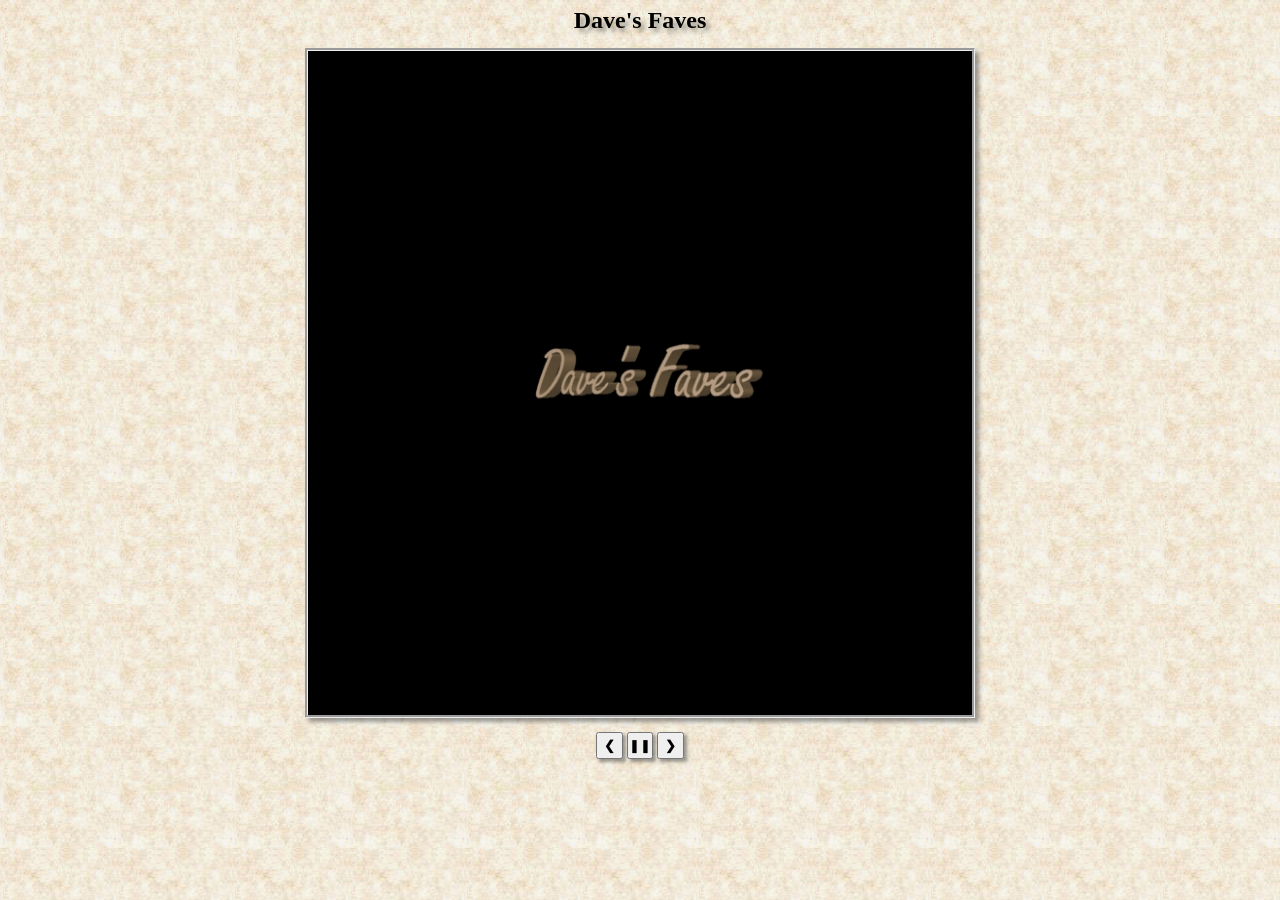
<file: MULTIYR/slideshow_faves.html>
<!DOCTYPE html>
<html lang="en">
  <head>
    <meta charset="utf-8">
    <base href="..">
    <title>Dave's Faves</title>
    <link rel="stylesheet" href="css/slideshow.css">
    <script src="js/slideshow.js"></script>
    <script src="js/description_trip.js"></script>
  </head>
  <body>
    <table id="outerTable">
      <tr>
        <td>
          <span id="slideTitle">Dave's Faves</span>
        </td>
      </tr>
      <tr>
        <td>
          <table id="innerTable"><tr><td>
            <img class="tripPix" alt="Title" src="MULTIYR/title_faves.jpg" style="width:95%;height:71%;">
            <img class="tripPix" alt="Slide" src="1989Honeymoon/014_B006-03-Gun_Hill_Signal_Station.jpg" style="width:95%;height:63%;">
            <img class="tripPix" alt="Slide" src="1989Honeymoon/021_B006-16-Sam_Lord's_Castle.jpg" style="width:95%;height:63%;">
            <img class="tripPix" alt="Slide" src="1989Honeymoon/032_B006-34-Animal_Flower_Cave.jpg" style="width:95%;height:63%;">
            <img class="tripPix" alt="Slide" src="2016Berlin/012_N1040078C-Berliner_Weltballon_in_Berlin.jpg" style="width:95%;height:71%;">
            <img class="tripPix" alt="Slide" src="2016Berlin/029_N1040134C-Schlossbr%5Buuml%5Dcke_in_Berlin.jpg" style="height:95%;width:71%;">
            <img class="tripPix" alt="Slide" src="2016Berlin/044_N1040195-Alte_Nationalgalerie_in_Berlin.jpg" style="width:95%;height:71%;">
            <img class="tripPix" alt="Slide" src="2016Berlin/045_N1040199C-Berliner_Dom_in_Berlin.jpg" style="width:95%;height:71%;">
            <img class="tripPix" alt="Slide" src="2016Berlin/051_N1040215-Altberliner_Wohnarchitektur_in_Berlin.jpg" style="width:95%;height:71%;">
            <img class="tripPix" alt="Slide" src="2016Berlin/053_N1040222-Berliner_Fernsehturm_in_Berlin.jpg" style="height:95%;width:71%;">
            <img class="tripPix" alt="Slide" src="2016Berlin/054_N1040225-Spree_River_in_Berlin.jpg" style="width:95%;height:71%;">
            <img class="tripPix" alt="Slide" src="2017Dusseldorf/007_07170614T143955-Rhine_River_in_D%5Buuml%5Dsseldorf.jpg" style="width:95%;height:71%;">
            <img class="tripPix" alt="Slide" src="2017Dusseldorf/008_07170614T144023-Theodor-Heuss-Br%5Buuml%5Dcke_in_D%5Buuml%5Dsseldorf.jpg" style="height:95%;width:71%;">
            <img class="tripPix" alt="Slide" src="2019Berlin/004_O1030271-Berliner_Fernsehturm_in_Berlin.jpg" style="height:95%;width:71%;">
            <img class="tripPix" alt="Slide" src="2019Berlin/005_O1030283C-Berliner_Dom_in_Berlin.jpg" style="width:95%;height:71%;">
            <img class="tripPix" alt="Slide" src="2019Berlin/010_O1030303-Alte_Nationalgalerie_in_Berlin.jpg" style="width:95%;height:71%;">
            <img class="tripPix" alt="Slide" src="2019Berlin/021_O1030360-Berliner_Dom_in_Berlin.jpg" style="width:95%;height:71%;">
            <img class="tripPix" alt="Slide" src="2019Berlin/033_O1030414-St_Marienkirche_in_Berlin.jpg" style="height:95%;width:71%;">
            <img class="tripPix" alt="Slide" src="2019Berlin/061_O1030618-Berliner_Dom_in_Berlin.jpg" style="width:95%;height:71%;">
            <img class="tripPix" alt="Slide" src="2019Berlin/091_O1030853-Brandenburger_Tor_in_Berlin.jpg" style="width:95%;height:71%;">
            <img class="tripPix" alt="Slide" src="2019Berlin/100_O1030898-Berliner_Fernsehturm_in_Berlin.jpg" style="height:95%;width:71%;">
            <img class="tripPix" alt="Slide" src="2019Berlin/109_O1030984C-Lake_Michigan_and_Manitowoc.jpg" style="width:95%;height:71%;">
            <img class="tripPix" alt="Slide" src="2019Cologne/008_O1070888-Severinsbr%5Buuml%5Dcke_in_K%5Bouml%5Dln.jpg" style="width:95%;height:71%;">
            <img class="tripPix" alt="Slide" src="2019Cologne/017_O1070922C-Rheingarten_in_K%5Bouml%5Dln.jpg" style="width:95%;height:71%;">
            <img class="tripPix" alt="Slide" src="2019Cologne/044_O1080036-Kom%5Bouml%5Ddienstra%5Bszlig%5De_in_K%5Bouml%5Dln.jpg" style="height:95%;width:71%;">
            <img class="tripPix" alt="Slide" src="2019Cologne/053_O1080072-K%5Bouml%5Dlner_Dom_in_K%5Bouml%5Dln.jpg" style="height:95%;width:71%;">
            <img class="tripPix" alt="Slide" src="2019Cologne/068_O1080151-Alt_St_Heribert_in_K%5Bouml%5Dln.jpg" style="width:95%;height:71%;">
            <img class="tripPix" alt="Slide" src="2019Cologne/081_O1080216-K%5Bouml%5Dlner_Dom_und_Hohenzollernbr%5Buuml%5Dcke_in_K%5Bouml%5Dln.jpg" style="width:95%;height:71%;">
            <img class="tripPix" alt="Slide" src="2019Cologne/083_O1080223-Rheingarten_in_K%5Bouml%5Dln.jpg" style="height:95%;width:71%;">
            <img class="tripPix" alt="Credit" src="images/theend1.jpg" style="width:95%;height:71%;">
            <img class="tripPix" alt="Credit" src="images/theend2.jpg" style="width:95%;height:71%;">
          </td></tr></table>
        </td>
      </tr>
      <tr>
        <td>
          <button onclick="changePic(-1)" id="buttonPrev" title="Previous slide"><b>&#10094;</b></button>
          <button onclick="toggleFlow(this)" id="buttonPlayPause" title="Pause">&#10074;&#10074;</button>
          <button onclick="changePic(1)" id="buttonNext" title="Next slide"><b>&#10095;</b></button>
        </td>
      </tr>
      <tr>
        <td>
          <span id="slideName"></span>
        </td>
      </tr>
    </table>
  </body>
</html>
</file>
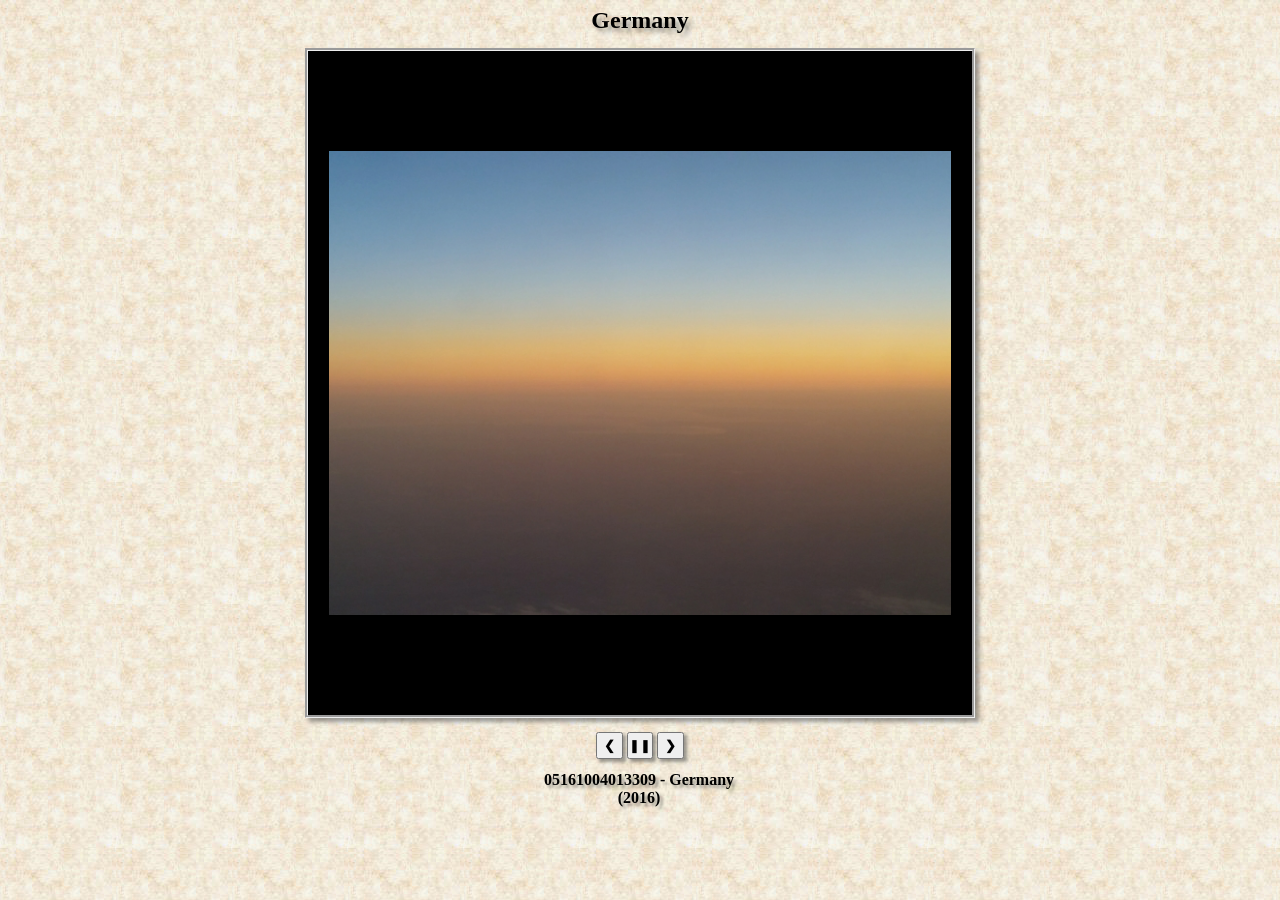
<file: MULTIYR/slideshow_germany.html>
<!DOCTYPE html>
<html lang="en">
  <head>
    <meta charset="utf-8">
    <base href="..">
    <title>Germany</title>
    <link rel="stylesheet" href="css/slideshow.css">
    <script src="js/slideshow.js"></script>
    <script src="js/description_year.js"></script>
  </head>
  <body>
    <table id="outerTable">
      <tr>
        <td>
          <span id="slideTitle">Germany</span>
        </td>
      </tr>
      <tr>
        <td>
          <table id="innerTable"><tr><td>
            <img class="tripPix" alt="Title" src="MULTIYR/title_germany.jpg" style="width:95%;height:71%;">
            <img class="tripPix" alt="Slide" src="2016Berlin/003_05161004T013309-Germany.jpg" style="width:95%;height:71%;">
            <img class="tripPix" alt="Slide" src="2016Berlin/004_05161004T020836-Germany.jpg" style="width:95%;height:71%;">
            <img class="tripPix" alt="Slide" src="2016Berlin/005_N1040049-Anhalter_Bahnhof_in_Berlin.jpg" style="width:95%;height:71%;">
            <img class="tripPix" alt="Slide" src="2016Berlin/006_N1040059-Anhalter_Bahnhof_in_Berlin.jpg" style="height:95%;width:71%;">
            <img class="tripPix" alt="Slide" src="2016Berlin/007_N1040061-Anhalter_Bahnhof_in_Berlin.jpg" style="width:95%;height:71%;">
            <img class="tripPix" alt="Slide" src="2016Berlin/008_N1040063-Anhalter_Bahnhof_in_Berlin.jpg" style="width:95%;height:71%;">
            <img class="tripPix" alt="Slide" src="2016Berlin/009_N1040071-Abgeordnetenhaus_von_Berlin_in_Berlin.jpg" style="height:95%;width:71%;">
            <img class="tripPix" alt="Slide" src="2016Berlin/010_N1040072C-Martin-Gropius-Bau_in_Berlin.jpg" style="height:95%;width:71%;">
            <img class="tripPix" alt="Slide" src="2016Berlin/011_N1040074-Gedenkst%5Bauml%5Dtte_Berliner_Mauer_in_Berlin.jpg" style="width:95%;height:71%;">
            <img class="tripPix" alt="Slide" src="2016Berlin/012_N1040078C-Berliner_Weltballon_in_Berlin.jpg" style="width:95%;height:71%;">
            <img class="tripPix" alt="Slide" src="2016Berlin/013_N1040082-Checkpoint_Charlie_in_Berlin.jpg" style="width:95%;height:71%;">
            <img class="tripPix" alt="Slide" src="2016Berlin/014_N1040087C-Museum_f%5Buuml%5Dr_Kommunikation_Berlin_in_Berlin.jpg" style="height:95%;width:71%;">
            <img class="tripPix" alt="Slide" src="2016Berlin/015_N1040089-Neue_Kirche_in_Berlin.jpg" style="width:95%;height:71%;">
            <img class="tripPix" alt="Slide" src="2016Berlin/016_N1040091-Neue_Kirche_in_Berlin.jpg" style="height:95%;width:71%;">
            <img class="tripPix" alt="Slide" src="2016Berlin/017_N1040095C-Franz%5Bouml%5Dsischer_Dom_in_Berlin.jpg" style="width:95%;height:71%;">
            <img class="tripPix" alt="Slide" src="2016Berlin/018_N1040100-Franz%5Bouml%5Dsischer_Dom_in_Berlin.jpg" style="height:95%;width:71%;">
            <img class="tripPix" alt="Slide" src="2016Berlin/019_N1040101C-Konzerthaus_Berlin_in_Berlin.jpg" style="width:95%;height:71%;">
            <img class="tripPix" alt="Slide" src="2016Berlin/020_N1040102-Konzerthaus_Berlin_in_Berlin.jpg" style="width:95%;height:71%;">
            <img class="tripPix" alt="Slide" src="2016Berlin/021_N1040105C-Konzerthaus_Berlin_in_Berlin.jpg" style="height:95%;width:71%;">
            <img class="tripPix" alt="Slide" src="2016Berlin/022_N1040111-Schillerbrunnen_in_Berlin.jpg" style="height:95%;width:71%;">
            <img class="tripPix" alt="Slide" src="2016Berlin/023_N1040116C-Franz%5Bouml%5Dsischer_Dom_in_Berlin.jpg" style="height:95%;width:71%;">
            <img class="tripPix" alt="Slide" src="2016Berlin/024_N1040119C-Pierre_Boulez_Saal_in_Berlin.jpg" style="width:95%;height:71%;">
            <img class="tripPix" alt="Slide" src="2016Berlin/025_N1040120C-Friedrichswerdersche_Kirche_in_Berlin.jpg" style="height:95%;width:71%;">
            <img class="tripPix" alt="Slide" src="2016Berlin/026_N1040128C-Zeughaus_in_Berlin.jpg" style="height:95%;width:71%;">
            <img class="tripPix" alt="Slide" src="2016Berlin/027_N1040130-Zeughaus_in_Berlin.jpg" style="width:95%;height:71%;">
            <img class="tripPix" alt="Slide" src="2016Berlin/028_N1040132-Zeughaus_in_Berlin.jpg" style="width:95%;height:71%;">
            <img class="tripPix" alt="Slide" src="2016Berlin/029_N1040134C-Schlossbr%5Buuml%5Dcke_in_Berlin.jpg" style="height:95%;width:71%;">
            <img class="tripPix" alt="Slide" src="2016Berlin/030_N1040140-Altes_Museum_in_Berlin.jpg" style="width:95%;height:71%;">
            <img class="tripPix" alt="Slide" src="2016Berlin/031_N1040142C-Altes_Museum_in_Berlin.jpg" style="width:95%;height:71%;">
            <img class="tripPix" alt="Slide" src="2016Berlin/032_N1040144-Altes_Museum_in_Berlin.jpg" style="width:95%;height:71%;">
            <img class="tripPix" alt="Slide" src="2016Berlin/033_N1040149-Lustgarten_in_Berlin.jpg" style="height:95%;width:71%;">
            <img class="tripPix" alt="Slide" src="2016Berlin/034_N1040152-Berliner_Dom_in_Berlin.jpg" style="height:95%;width:71%;">
            <img class="tripPix" alt="Slide" src="2016Berlin/035_N1040155-Berliner_Dom_in_Berlin.jpg" style="height:95%;width:71%;">
            <img class="tripPix" alt="Slide" src="2016Berlin/036_N1040157C-Berliner_Dom_in_Berlin.jpg" style="height:95%;width:71%;">
            <img class="tripPix" alt="Slide" src="2016Berlin/037_N1040159-Berliner_Dom_in_Berlin.jpg" style="height:95%;width:71%;">
            <img class="tripPix" alt="Slide" src="2016Berlin/038_N1040171-Spree_Uferpromenade_in_Berlin.jpg" style="width:95%;height:71%;">
            <img class="tripPix" alt="Slide" src="2016Berlin/039_N1040175-Berliner_Fernsehturm_in_Berlin.jpg" style="height:95%;width:71%;">
            <img class="tripPix" alt="Slide" src="2016Berlin/040_N1040180-St_Marienkirche_in_Berlin.jpg" style="height:95%;width:71%;">
            <img class="tripPix" alt="Slide" src="2016Berlin/041_N1040191C-Berliner_Dom_in_Berlin.jpg" style="width:95%;height:71%;">
            <img class="tripPix" alt="Slide" src="2016Berlin/042_N1040193-Alte_Nationalgalerie_in_Berlin.jpg" style="height:95%;width:71%;">
            <img class="tripPix" alt="Slide" src="2016Berlin/043_N1040194-Alte_Nationalgalerie_in_Berlin.jpg" style="width:95%;height:71%;">
            <img class="tripPix" alt="Slide" src="2016Berlin/044_N1040195-Alte_Nationalgalerie_in_Berlin.jpg" style="width:95%;height:71%;">
            <img class="tripPix" alt="Slide" src="2016Berlin/045_N1040199C-Berliner_Dom_in_Berlin.jpg" style="width:95%;height:71%;">
            <img class="tripPix" alt="Slide" src="2016Berlin/046_N1040203-Berliner_Dom_in_Berlin.jpg" style="width:95%;height:71%;">
            <img class="tripPix" alt="Slide" src="2016Berlin/047_N1040204-Altes_Museum_in_Berlin.jpg" style="width:95%;height:71%;">
            <img class="tripPix" alt="Slide" src="2016Berlin/048_N1040205-Berliner_Dom_in_Berlin.jpg" style="width:95%;height:71%;">
            <img class="tripPix" alt="Slide" src="2016Berlin/049_N1040207-Pergamonmuseum_in_Berlin.jpg" style="height:95%;width:71%;">
            <img class="tripPix" alt="Slide" src="2016Berlin/050_N1040213-Bode-Museum_in_Berlin.jpg" style="height:95%;width:71%;">
            <img class="tripPix" alt="Slide" src="2016Berlin/051_N1040215-Altberliner_Wohnarchitektur_in_Berlin.jpg" style="width:95%;height:71%;">
            <img class="tripPix" alt="Slide" src="2016Berlin/052_N1040220-Bode-Museum_in_Berlin.jpg" style="width:95%;height:71%;">
            <img class="tripPix" alt="Slide" src="2016Berlin/053_N1040222-Berliner_Fernsehturm_in_Berlin.jpg" style="height:95%;width:71%;">
            <img class="tripPix" alt="Slide" src="2016Berlin/054_N1040225-Spree_River_in_Berlin.jpg" style="width:95%;height:71%;">
            <img class="tripPix" alt="Slide" src="2016Berlin/055_N1040231-Spree_River_in_Berlin.jpg" style="width:95%;height:71%;">
            <img class="tripPix" alt="Slide" src="2016Berlin/056_N1040236-Marie-Elisabeth-L%5Buuml%5Dders-Haus_in_Berlin.jpg" style="width:95%;height:71%;">
            <img class="tripPix" alt="Slide" src="2016Berlin/057_N1040237C-Reichstagsgeb%5Bauml%5Dude_in_Berlin.jpg" style="height:95%;width:71%;">
            <img class="tripPix" alt="Slide" src="2016Berlin/058_N1040243-Reichstagsgeb%5Bauml%5Dude_in_Berlin.jpg" style="width:95%;height:71%;">
            <img class="tripPix" alt="Slide" src="2016Berlin/059_N1040263-Reichstagsgeb%5Bauml%5Dude_in_Berlin.jpg" style="width:95%;height:71%;">
            <img class="tripPix" alt="Slide" src="2016Berlin/060_N1040270-Reichstagsgeb%5Bauml%5Dude_in_Berlin.jpg" style="height:95%;width:71%;">
            <img class="tripPix" alt="Slide" src="2016Berlin/061_N1040284-Brandenburger_Tor_in_Berlin.jpg" style="width:95%;height:71%;">
            <img class="tripPix" alt="Slide" src="2016Berlin/062_N1040289C-Brandenburger_Tor_in_Berlin.jpg" style="width:95%;height:71%;">
            <img class="tripPix" alt="Slide" src="2016Berlin/063_N1040291-Brandenburger_Tor_in_Berlin.jpg" style="width:95%;height:71%;">
            <img class="tripPix" alt="Slide" src="2016Berlin/064_N1040297-Holocaust-Mahnmal_in_Berlin.jpg" style="height:95%;width:71%;">
            <img class="tripPix" alt="Slide" src="2016Berlin/065_N1040299-Berlin.jpg" style="height:95%;width:71%;">
            <img class="tripPix" alt="Slide" src="2017Dusseldorf/001_07170613T003916-Institut_f%5Buuml%5Dr_Musik_und_Medien_in_D%5Buuml%5Dsseldorf.jpg" style="width:95%;height:71%;">
            <img class="tripPix" alt="Slide" src="2017Dusseldorf/002_07170613T155755-Theodor-Heuss-Br%5Buuml%5Dcke_in_D%5Buuml%5Dsseldorf.jpg" style="width:95%;height:71%;">
            <img class="tripPix" alt="Slide" src="2017Dusseldorf/003_07170614T143455-Kalvarienberg_bei_St_Lambertus_in_D%5Buuml%5Dsseldorf.jpg" style="width:95%;height:71%;">
            <img class="tripPix" alt="Slide" src="2017Dusseldorf/004_07170614T143519-Kalvarienberg_bei_St_Lambertus_in_D%5Buuml%5Dsseldorf.jpg" style="height:95%;width:71%;">
            <img class="tripPix" alt="Slide" src="2017Dusseldorf/005_07170614T143648-Schlossturm_in_D%5Buuml%5Dsseldorf.jpg" style="height:95%;width:71%;">
            <img class="tripPix" alt="Slide" src="2017Dusseldorf/006_07170614T143752-Rheinuferpromenade_in_D%5Buuml%5Dsseldorf.jpg" style="height:95%;width:71%;">
            <img class="tripPix" alt="Slide" src="2017Dusseldorf/007_07170614T143955-Rhine_River_in_D%5Buuml%5Dsseldorf.jpg" style="width:95%;height:71%;">
            <img class="tripPix" alt="Slide" src="2017Dusseldorf/008_07170614T144023-Theodor-Heuss-Br%5Buuml%5Dcke_in_D%5Buuml%5Dsseldorf.jpg" style="height:95%;width:71%;">
            <img class="tripPix" alt="Slide" src="2017Dusseldorf/009_07170614T144223-Tonhalle_D%5Buuml%5Dsseldorf_in_D%5Buuml%5Dsseldorf.jpg" style="width:95%;height:71%;">
            <img class="tripPix" alt="Slide" src="2017Dusseldorf/010_07170614T145136-Bezirksregierung_D%5Buuml%5Dsseldorf_in_D%5Buuml%5Dsseldorf.jpg" style="height:95%;width:71%;">
            <img class="tripPix" alt="Slide" src="2017Dusseldorf/011_07170614T145716-Rhine_River_in_D%5Buuml%5Dsseldorf.jpg" style="height:95%;width:71%;">
            <img class="tripPix" alt="Slide" src="2017Dusseldorf/012_07170614T145809-Oberkasselerbr%5Buuml%5Dcke_und_Rheinturm_in_D%5Buuml%5Dsseldorf.jpg" style="width:95%;height:71%;">
            <img class="tripPix" alt="Slide" src="2017Dusseldorf/013_07170615T023451-Flughafen_D%5Buuml%5Dsseldorf_in_D%5Buuml%5Dsseldorf.jpg" style="width:95%;height:71%;">
            <img class="tripPix" alt="Slide" src="2018Dusseldorf/001_07180129T085951-Flughafen_D%5Buuml%5Dsseldorf_in_D%5Buuml%5Dsseldorf.jpg" style="width:95%;height:71%;">
            <img class="tripPix" alt="Slide" src="2018Dusseldorf/002_07180129T104921-Schirmerstra%5Bszlig%5De_in_D%5Buuml%5Dsseldorf.jpg" style="width:95%;height:71%;">
            <img class="tripPix" alt="Slide" src="2018Dusseldorf/003_07180129T105727-Rochus_Kirche_in_D%5Buuml%5Dsseldorf.jpg" style="height:95%;width:71%;">
            <img class="tripPix" alt="Slide" src="2018Dusseldorf/004_07180130T080056-EURONICS_Granderath_in_D%5Buuml%5Dsseldorf.jpg" style="width:95%;height:71%;">
            <img class="tripPix" alt="Slide" src="2018Dusseldorf/005_07180202T090521-Flughafen_D%5Buuml%5Dsseldorf_in_D%5Buuml%5Dsseldorf.jpg" style="width:95%;height:71%;">
            <img class="tripPix" alt="Slide" src="2019Berlin/003_O1030268-Berlin.jpg" style="width:95%;height:71%;">
            <img class="tripPix" alt="Slide" src="2019Berlin/004_O1030271-Berliner_Fernsehturm_in_Berlin.jpg" style="height:95%;width:71%;">
            <img class="tripPix" alt="Slide" src="2019Berlin/005_O1030283C-Berliner_Dom_in_Berlin.jpg" style="width:95%;height:71%;">
            <img class="tripPix" alt="Slide" src="2019Berlin/006_O1030285-Berliner_Dom_in_Berlin.jpg" style="width:95%;height:71%;">
            <img class="tripPix" alt="Slide" src="2019Berlin/007_O1030287-Spree_Uferpromenade_in_Berlin.jpg" style="width:95%;height:71%;">
            <img class="tripPix" alt="Slide" src="2019Berlin/008_O1030289C-Kolonnaden_auf_der_Museumsinsel_in_Berlin.jpg" style="height:95%;width:71%;">
            <img class="tripPix" alt="Slide" src="2019Berlin/009_O1030301-Berliner_Fernsehturm_in_Berlin.jpg" style="height:95%;width:71%;">
            <img class="tripPix" alt="Slide" src="2019Berlin/010_O1030303-Alte_Nationalgalerie_in_Berlin.jpg" style="width:95%;height:71%;">
            <img class="tripPix" alt="Slide" src="2019Berlin/011_O1030306-Deutsches_Historisches_Museum_in_Berlin.jpg" style="height:95%;width:71%;">
            <img class="tripPix" alt="Slide" src="2019Berlin/012_O1030308-Neue_Wache_in_Berlin.jpg" style="width:95%;height:71%;">
            <img class="tripPix" alt="Slide" src="2019Berlin/013_O1030318-Berlin.jpg" style="width:95%;height:71%;">
            <img class="tripPix" alt="Slide" src="2019Berlin/014_O1030321-Bode-Museum_in_Berlin.jpg" style="width:95%;height:71%;">
            <img class="tripPix" alt="Slide" src="2019Berlin/015_O1030323C-Bode-Museum_in_Berlin.jpg" style="width:95%;height:71%;">
            <img class="tripPix" alt="Slide" src="2019Berlin/016_O1030328-Bronzefigur_Hektor_von_Markus_L%5Buuml%5Dpertz_in_Berlin.jpg" style="width:95%;height:71%;">
            <img class="tripPix" alt="Slide" src="2019Berlin/017_O1030332-Berliner_Fernsehturm_in_Berlin.jpg" style="height:95%;width:71%;">
            <img class="tripPix" alt="Slide" src="2019Berlin/018_O1030335-Bode-Museum_in_Berlin.jpg" style="width:95%;height:71%;">
            <img class="tripPix" alt="Slide" src="2019Berlin/019_O1030352C-Berliner_Dom_und_Kolonnaden_auf_der_Museumsinsel_in_Berlin.jpg" style="width:95%;height:71%;">
            <img class="tripPix" alt="Slide" src="2019Berlin/020_O1030355-Berliner_Dom_in_Berlin.jpg" style="height:95%;width:71%;">
            <img class="tripPix" alt="Slide" src="2019Berlin/021_O1030360-Berliner_Dom_in_Berlin.jpg" style="width:95%;height:71%;">
            <img class="tripPix" alt="Slide" src="2019Berlin/022_O1030370-St_Wolfgang-Stra%5Bszlig%5De_in_Berlin.jpg" style="height:95%;width:71%;">
            <img class="tripPix" alt="Slide" src="2019Berlin/023_O1030373C-Drei_M%5Bauml%5Ddchen_und_ein_Knabe_in_Berlin.jpg" style="height:95%;width:71%;">
            <img class="tripPix" alt="Slide" src="2019Berlin/024_O1030381-Berliner_Dom_in_Berlin.jpg" style="height:95%;width:71%;">
            <img class="tripPix" alt="Slide" src="2019Berlin/025_O1030383-Berliner_Dom_in_Berlin.jpg" style="height:95%;width:71%;">
            <img class="tripPix" alt="Slide" src="2019Berlin/026_O1030385C-Neue_Synagoge_Berlin_-_Centrum_Judaicum_in_Berlin.jpg" style="height:95%;width:71%;">
            <img class="tripPix" alt="Slide" src="2019Berlin/027_O1030387-St_Marienkirche_in_Berlin.jpg" style="height:95%;width:71%;">
            <img class="tripPix" alt="Slide" src="2019Berlin/028_O1030391-Heiligegeistkirchplatz_in_Berlin.jpg" style="height:95%;width:71%;">
            <img class="tripPix" alt="Slide" src="2019Berlin/029_O1030392-St_Marienkirche_in_Berlin.jpg" style="height:95%;width:71%;">
            <img class="tripPix" alt="Slide" src="2019Berlin/030_O1030397C-Karl-Liebknecht-Stra%5Bszlig%5De_in_Berlin.jpg" style="height:95%;width:71%;">
            <img class="tripPix" alt="Slide" src="2019Berlin/031_O1030402C-St_Marienkirche_und_Berliner_Fernsehturm_in_Berlin.jpg" style="height:95%;width:71%;">
            <img class="tripPix" alt="Slide" src="2019Berlin/032_O1030410-Luther-Denkmal_in_Berlin.jpg" style="height:95%;width:71%;">
            <img class="tripPix" alt="Slide" src="2019Berlin/033_O1030414-St_Marienkirche_in_Berlin.jpg" style="height:95%;width:71%;">
            <img class="tripPix" alt="Slide" src="2019Berlin/034_O1030418-St_Marienkirche_in_Berlin.jpg" style="width:95%;height:71%;">
            <img class="tripPix" alt="Slide" src="2019Berlin/035_O1030420-St_Marienkirche_in_Berlin.jpg" style="width:95%;height:71%;">
            <img class="tripPix" alt="Slide" src="2019Berlin/036_O1030421-St_Marienkirche_in_Berlin.jpg" style="height:95%;width:71%;">
            <img class="tripPix" alt="Slide" src="2019Berlin/037_O1030437-Neptunbrunnen_in_Berlin.jpg" style="height:95%;width:71%;">
            <img class="tripPix" alt="Slide" src="2019Berlin/038_O1030439-Neptunbrunnen_in_Berlin.jpg" style="height:95%;width:71%;">
            <img class="tripPix" alt="Slide" src="2019Berlin/039_O1030453-Rotes_Rathaus_in_Berlin.jpg" style="height:95%;width:71%;">
            <img class="tripPix" alt="Slide" src="2019Berlin/040_O1030471C-Neptunbrunnen_in_Berlin.jpg" style="height:95%;width:71%;">
            <img class="tripPix" alt="Slide" src="2019Berlin/041_O1030491-St_Marienkirche_in_Berlin.jpg" style="width:95%;height:71%;">
            <img class="tripPix" alt="Slide" src="2019Berlin/042_O1030503-St_Marienkirche_in_Berlin.jpg" style="height:95%;width:71%;">
            <img class="tripPix" alt="Slide" src="2019Berlin/043_O1030516-Neptunbrunnen_und_Rotes_Rathaus_in_Berlin.jpg" style="height:95%;width:71%;">
            <img class="tripPix" alt="Slide" src="2019Berlin/044_O1030517C-Wirtschaftswissenschaftliche_Fakult%5Bauml%5Dt_der_Humboldt-Universit%5Bauml%5Dt_zu_Berlin_in_Berlin.jpg" style="width:95%;height:71%;">
            <img class="tripPix" alt="Slide" src="2019Berlin/045_O1030520-St_Marienkirche_in_Berlin.jpg" style="height:95%;width:71%;">
            <img class="tripPix" alt="Slide" src="2019Berlin/046_O1030523-Karl-Liebknecht-Stra%5Bszlig%5De_in_Berlin.jpg" style="height:95%;width:71%;">
            <img class="tripPix" alt="Slide" src="2019Berlin/047_O1030527-Berliner_Dom_in_Berlin.jpg" style="height:95%;width:71%;">
            <img class="tripPix" alt="Slide" src="2019Berlin/048_O1030528-Berliner_Dom_in_Berlin.jpg" style="height:95%;width:71%;">
            <img class="tripPix" alt="Slide" src="2019Berlin/049_O1030536-Marx-Engels-Forum_in_Berlin.jpg" style="height:95%;width:71%;">
            <img class="tripPix" alt="Slide" src="2019Berlin/050_O1030540-Berliner_Dom_in_Berlin.jpg" style="height:95%;width:71%;">
            <img class="tripPix" alt="Slide" src="2019Berlin/051_O1030547-Berliner_Dom_in_Berlin.jpg" style="width:95%;height:71%;">
            <img class="tripPix" alt="Slide" src="2019Berlin/052_O1030550C-Berliner_Dom_in_Berlin.jpg" style="height:95%;width:71%;">
            <img class="tripPix" alt="Slide" src="2019Berlin/053_O1030556-Stadtschlo%5Bszlig%5D_in_Berlin.jpg" style="width:95%;height:71%;">
            <img class="tripPix" alt="Slide" src="2019Berlin/054_O1030564-Stadtschlo%5Bszlig%5D_in_Berlin.jpg" style="height:95%;width:71%;">
            <img class="tripPix" alt="Slide" src="2019Berlin/055_O1030574-Berliner_Dom_in_Berlin.jpg" style="height:95%;width:71%;">
            <img class="tripPix" alt="Slide" src="2019Berlin/056_O1030577-Altes_Museum_in_Berlin.jpg" style="width:95%;height:71%;">
            <img class="tripPix" alt="Slide" src="2019Berlin/057_O1030584-Berliner_Dom_in_Berlin.jpg" style="width:95%;height:71%;">
            <img class="tripPix" alt="Slide" src="2019Berlin/058_O1030587-Altes_Museum_in_Berlin.jpg" style="width:95%;height:71%;">
            <img class="tripPix" alt="Slide" src="2019Berlin/059_O1030589-Altes_Museum_in_Berlin.jpg" style="height:95%;width:71%;">
            <img class="tripPix" alt="Slide" src="2019Berlin/060_O1030591-Altes_Museum_in_Berlin.jpg" style="width:95%;height:71%;">
            <img class="tripPix" alt="Slide" src="2019Berlin/061_O1030618-Berliner_Dom_in_Berlin.jpg" style="width:95%;height:71%;">
            <img class="tripPix" alt="Slide" src="2019Berlin/062_O1030647-Neue_Wache_in_Berlin.jpg" style="width:95%;height:71%;">
            <img class="tripPix" alt="Slide" src="2019Berlin/063_O1030654-Staatsoper_Unter_den_Linden_in_Berlin.jpg" style="width:95%;height:71%;">
            <img class="tripPix" alt="Slide" src="2019Berlin/064_O1030674-St_Hedwig's_Kathedrale_in_Berlin.jpg" style="width:95%;height:71%;">
            <img class="tripPix" alt="Slide" src="2019Berlin/065_O1030678-Staatsoper_Unter_den_Linden_in_Berlin.jpg" style="width:95%;height:71%;">
            <img class="tripPix" alt="Slide" src="2019Berlin/066_O1030686-Humboldt-Universit%5Bauml%5Dt_zu_Berlin_in_Berlin.jpg" style="width:95%;height:71%;">
            <img class="tripPix" alt="Slide" src="2019Berlin/067_O1030691-Reiterstandbild%5Bouml%5Dnig_Friedrich_II_von_Preu%5Bszlig%5Den_in_Berlin.jpg" style="height:95%;width:71%;">
            <img class="tripPix" alt="Slide" src="2019Berlin/068_O1030694-Reiterstandbild%5Bouml%5Dnig_Friedrich_II_von_Preu%5Bszlig%5Den_in_Berlin.jpg" style="width:95%;height:71%;">
            <img class="tripPix" alt="Slide" src="2019Berlin/069_O1030701-Unter_den_Linden_in_Berlin.jpg" style="height:95%;width:71%;">
            <img class="tripPix" alt="Slide" src="2019Berlin/070_O1030704-Unter_den_Linden_in_Berlin.jpg" style="height:95%;width:71%;">
            <img class="tripPix" alt="Slide" src="2019Berlin/071_O1030722-Brandenburger_Tor_in_Berlin.jpg" style="width:95%;height:71%;">
            <img class="tripPix" alt="Slide" src="2019Berlin/072_O1030728-Brandenburger_Tor_in_Berlin.jpg" style="height:95%;width:71%;">
            <img class="tripPix" alt="Slide" src="2019Berlin/073_O1030731-Brandenburger_Tor_in_Berlin.jpg" style="width:95%;height:71%;">
            <img class="tripPix" alt="Slide" src="2019Berlin/074_O1030749C-Stra%5Bszlig%5De_des_17_Juni_in_Berlin.jpg" style="width:95%;height:71%;">
            <img class="tripPix" alt="Slide" src="2019Berlin/075_O1030751-Der_Rufer_in_Berlin.jpg" style="width:95%;height:71%;">
            <img class="tripPix" alt="Slide" src="2019Berlin/076_O1030763-Sowjetisches_Ehrenmal_im_Tiergarten_in_Berlin.jpg" style="width:95%;height:71%;">
            <img class="tripPix" alt="Slide" src="2019Berlin/077_O1030770-Reichstagsgeb%5Bauml%5Dude_in_Berlin.jpg" style="width:95%;height:71%;">
            <img class="tripPix" alt="Slide" src="2019Berlin/078_O1030772C-Reichstagsgeb%5Bauml%5Dude_in_Berlin.jpg" style="width:95%;height:71%;">
            <img class="tripPix" alt="Slide" src="2019Berlin/079_O1030774-Reichstagsgeb%5Bauml%5Dude_in_Berlin.jpg" style="height:95%;width:71%;">
            <img class="tripPix" alt="Slide" src="2019Berlin/080_O1030783-Bundeskanzleramt_in_Berlin.jpg" style="width:95%;height:71%;">
            <img class="tripPix" alt="Slide" src="2019Berlin/081_O1030793-Wasserspiele_in_Berlin.jpg" style="height:95%;width:71%;">
            <img class="tripPix" alt="Slide" src="2019Berlin/082_O1030797-Reichstagsgeb%5Bauml%5Dude_in_Berlin.jpg" style="width:95%;height:71%;">
            <img class="tripPix" alt="Slide" src="2019Berlin/083_O1030798-Carillon_in_Berlin.jpg" style="height:95%;width:71%;">
            <img class="tripPix" alt="Slide" src="2019Berlin/084_O1030801-Reichstagsgeb%5Bauml%5Dude_in_Berlin.jpg" style="height:95%;width:71%;">
            <img class="tripPix" alt="Slide" src="2019Berlin/085_O1030808-Marie-Elisabeth-L%5Buuml%5Dders-Haus_in_Berlin.jpg" style="width:95%;height:71%;">
            <img class="tripPix" alt="Slide" src="2019Berlin/086_O1030813-Paul-L%5Bouml%5Dbe-Haus_in_Berlin.jpg" style="width:95%;height:71%;">
            <img class="tripPix" alt="Slide" src="2019Berlin/087_O1030817-Deutsche_Parlamentarische_Gesellschaft_in_Berlin.jpg" style="width:95%;height:71%;">
            <img class="tripPix" alt="Slide" src="2019Berlin/088_O1030833C-Reichstagsgeb%5Bauml%5Dude_in_Berlin.jpg" style="width:95%;height:71%;">
            <img class="tripPix" alt="Slide" src="2019Berlin/089_O1030846-Weidendammer_Br%5Buuml%5Dcke_in_Berlin.jpg" style="height:95%;width:71%;">
            <img class="tripPix" alt="Slide" src="2019Berlin/090_O1030852-Brandenburger_Tor_in_Berlin.jpg" style="width:95%;height:71%;">
            <img class="tripPix" alt="Slide" src="2019Berlin/091_O1030853-Brandenburger_Tor_in_Berlin.jpg" style="width:95%;height:71%;">
            <img class="tripPix" alt="Slide" src="2019Berlin/092_O1030856-Brandenburger_Tor_in_Berlin.jpg" style="height:95%;width:71%;">
            <img class="tripPix" alt="Slide" src="2019Berlin/093_O1030862C2-Brandenburger_Tor_in_Berlin.jpg" style="height:95%;width:71%;">
            <img class="tripPix" alt="Slide" src="2019Berlin/094_O1030870-Paul-L%5Bouml%5Dbe-Haus_und_Marie-Elisabeth-L%5Buuml%5Dders-Haus_in_Berlin.jpg" style="width:95%;height:71%;">
            <img class="tripPix" alt="Slide" src="2019Berlin/095_O1030872C2-Berliner_Dom_in_Berlin.jpg" style="width:95%;height:71%;">
            <img class="tripPix" alt="Slide" src="2019Berlin/096_O1030873-Spree_Uferpromenade_in_Berlin.jpg" style="width:95%;height:71%;">
            <img class="tripPix" alt="Slide" src="2019Berlin/097_O1030879-Rotes_Rathaus_in_Berlin.jpg" style="height:95%;width:71%;">
            <img class="tripPix" alt="Slide" src="2019Berlin/098_O1030883-Nikolaikirche_in_Berlin.jpg" style="height:95%;width:71%;">
            <img class="tripPix" alt="Slide" src="2019Berlin/099_O1030894C-Berliner_Fernsehturm_in_Berlin.jpg" style="height:95%;width:71%;">
            <img class="tripPix" alt="Slide" src="2019Berlin/100_O1030898-Berliner_Fernsehturm_in_Berlin.jpg" style="height:95%;width:71%;">
            <img class="tripPix" alt="Slide" src="2019Berlin/101_O1030904-Rotes_Rathaus_in_Berlin.jpg" style="width:95%;height:71%;">
            <img class="tripPix" alt="Slide" src="2019Berlin/102_O1030913-St_Marienkirche_in_Berlin.jpg" style="height:95%;width:71%;">
            <img class="tripPix" alt="Slide" src="2019Berlin/103_O1030922-Germany.jpg" style="width:95%;height:71%;">
            <img class="tripPix" alt="Slide" src="2019Cologne/002_O1070869C-Rathaus-Galerie_in_Leverkusen.jpg" style="width:95%;height:71%;">
            <img class="tripPix" alt="Slide" src="2019Cologne/003_O1070872C-K%5Bouml%5Dln_Hauptbahnhof_in_K%5Bouml%5Dln.jpg" style="width:95%;height:71%;">
            <img class="tripPix" alt="Slide" src="2019Cologne/004_O1070875C-Schokoladenmuseum_K%5Bouml%5Dln_in_K%5Bouml%5Dln.jpg" style="width:95%;height:71%;">
            <img class="tripPix" alt="Slide" src="2019Cologne/005_O1070879-Schokoladenmuseum_K%5Bouml%5Dln_in_K%5Bouml%5Dln.jpg" style="width:95%;height:71%;">
            <img class="tripPix" alt="Slide" src="2019Cologne/006_O1070885-Tauzieher_in_K%5Bouml%5Dln.jpg" style="height:95%;width:71%;">
            <img class="tripPix" alt="Slide" src="2019Cologne/007_O1070886-Schokoladenmuseum_K%5Bouml%5Dln_in_K%5Bouml%5Dln.jpg" style="width:95%;height:71%;">
            <img class="tripPix" alt="Slide" src="2019Cologne/008_O1070888-Severinsbr%5Buuml%5Dcke_in_K%5Bouml%5Dln.jpg" style="width:95%;height:71%;">
            <img class="tripPix" alt="Slide" src="2019Cologne/009_O1070890-Volksfest_K%5Bouml%5Dln_in_K%5Bouml%5Dln.jpg" style="width:95%;height:71%;">
            <img class="tripPix" alt="Slide" src="2019Cologne/010_O1070891-Volksfest_K%5Bouml%5Dln_in_K%5Bouml%5Dln.jpg" style="width:95%;height:71%;">
            <img class="tripPix" alt="Slide" src="2019Cologne/011_O1070895C-Rhine_River_in_K%5Bouml%5Dln.jpg" style="width:95%;height:71%;">
            <img class="tripPix" alt="Slide" src="2019Cologne/012_O1070897-Malakoffturm_in_K%5Bouml%5Dln.jpg" style="height:95%;width:71%;">
            <img class="tripPix" alt="Slide" src="2019Cologne/013_O1070899-Kath_Kirche_St_Maria_in_Lyskirchen_in_K%5Bouml%5Dln.jpg" style="width:95%;height:71%;">
            <img class="tripPix" alt="Slide" src="2019Cologne/014_O1070902C-Malakoffturm_in_K%5Bouml%5Dln.jpg" style="height:95%;width:71%;">
            <img class="tripPix" alt="Slide" src="2019Cologne/015_O1070906-Schokoladenmuseum_K%5Bouml%5Dln_in_K%5Bouml%5Dln.jpg" style="width:95%;height:71%;">
            <img class="tripPix" alt="Slide" src="2019Cologne/016_O1070912-Kath_Kirche_St_Maria_in_Lyskirchen_in_K%5Bouml%5Dln.jpg" style="height:95%;width:71%;">
            <img class="tripPix" alt="Slide" src="2019Cologne/017_O1070922C-Rheingarten_in_K%5Bouml%5Dln.jpg" style="width:95%;height:71%;">
            <img class="tripPix" alt="Slide" src="2019Cologne/018_O1070935C-Alt_St_Heribert_in_K%5Bouml%5Dln.jpg" style="width:95%;height:71%;">
            <img class="tripPix" alt="Slide" src="2019Cologne/019_O1070937-Rheingarten_in_K%5Bouml%5Dln.jpg" style="width:95%;height:71%;">
            <img class="tripPix" alt="Slide" src="2019Cologne/020_O1070942-Kath_Kirche_Gro%5Bszlig%5D_St_Martin_in_K%5Bouml%5Dln.jpg" style="height:95%;width:71%;">
            <img class="tripPix" alt="Slide" src="2019Cologne/021_O1070946C-Fischmarkt_in_K%5Bouml%5Dln.jpg" style="width:95%;height:71%;">
            <img class="tripPix" alt="Slide" src="2019Cologne/022_O1070952-Auf_dem_Rothenberg_in_K%5Bouml%5Dln.jpg" style="height:95%;width:71%;">
            <img class="tripPix" alt="Slide" src="2019Cologne/023_O1070954-Lintgasse_in_K%5Bouml%5Dln.jpg" style="height:95%;width:71%;">
            <img class="tripPix" alt="Slide" src="2019Cologne/024_O1070955-Kath_Kirche_Gro%5Bszlig%5D_St_Martin_in_K%5Bouml%5Dln.jpg" style="height:95%;width:71%;">
            <img class="tripPix" alt="Slide" src="2019Cologne/025_O1070959-T%5Buuml%5Dnnes_und_Sch%5Bauml%5Dl_in_K%5Bouml%5Dln.jpg" style="height:95%;width:71%;">
            <img class="tripPix" alt="Slide" src="2019Cologne/026_O1070961C1-K%5Bouml%5Dln_Rathaus_in_K%5Bouml%5Dln.jpg" style="width:95%;height:71%;">
            <img class="tripPix" alt="Slide" src="2019Cologne/027_O1070963-Jan-von-Werth-Denkmal_und_K%5Bouml%5Dln_Rathaus_in_K%5Bouml%5Dln.jpg" style="height:95%;width:71%;">
            <img class="tripPix" alt="Slide" src="2019Cologne/028_O1070964C-Jan-von-Werth-Denkmal_in_K%5Bouml%5Dln.jpg" style="height:95%;width:71%;">
            <img class="tripPix" alt="Slide" src="2019Cologne/029_O1070970-Alter_Markt_in_K%5Bouml%5Dln.jpg" style="width:95%;height:71%;">
            <img class="tripPix" alt="Slide" src="2019Cologne/030_O1070972-K%5Bouml%5Dln_Rathaus_in_K%5Bouml%5Dln.jpg" style="height:95%;width:71%;">
            <img class="tripPix" alt="Slide" src="2019Cologne/031_O1070972C-K%5Bouml%5Dln_Rathaus_in_K%5Bouml%5Dln.jpg" style="width:95%;height:71%;">
            <img class="tripPix" alt="Slide" src="2019Cologne/032_O1070979-R%5Bouml%5Dmisch-Germanisches_Museum_in_K%5Bouml%5Dln.jpg" style="height:95%;width:71%;">
            <img class="tripPix" alt="Slide" src="2019Cologne/033_O1070980-K%5Bouml%5Dlner_Dom_in_K%5Bouml%5Dln.jpg" style="height:95%;width:71%;">
            <img class="tripPix" alt="Slide" src="2019Cologne/034_O1070988-K%5Bouml%5Dlner_Dom_in_K%5Bouml%5Dln.jpg" style="height:95%;width:71%;">
            <img class="tripPix" alt="Slide" src="2019Cologne/035_O1070995-K%5Bouml%5Dlner_Dom_in_K%5Bouml%5Dln.jpg" style="height:95%;width:71%;">
            <img class="tripPix" alt="Slide" src="2019Cologne/036_O1080003-K%5Bouml%5Dlner_Dom_in_K%5Bouml%5Dln.jpg" style="height:95%;width:71%;">
            <img class="tripPix" alt="Slide" src="2019Cologne/037_O1080004-K%5Bouml%5Dlner_Dom_in_K%5Bouml%5Dln.jpg" style="width:95%;height:71%;">
            <img class="tripPix" alt="Slide" src="2019Cologne/038_O1080010-K%5Bouml%5Dlner_Dom_in_K%5Bouml%5Dln.jpg" style="width:95%;height:71%;">
            <img class="tripPix" alt="Slide" src="2019Cologne/039_O1080015-K%5Bouml%5Dlner_Dom_in_K%5Bouml%5Dln.jpg" style="width:95%;height:71%;">
            <img class="tripPix" alt="Slide" src="2019Cologne/040_O1080016C1-K%5Bouml%5Dlner_Dom_in_K%5Bouml%5Dln.jpg" style="width:95%;height:71%;">
            <img class="tripPix" alt="Slide" src="2019Cologne/041_O1080021-K%5Bouml%5Dlner_Dom_in_K%5Bouml%5Dln.jpg" style="width:95%;height:71%;">
            <img class="tripPix" alt="Slide" src="2019Cologne/042_O1080023-Petrusbrunnen_in_K%5Bouml%5Dln.jpg" style="height:95%;width:71%;">
            <img class="tripPix" alt="Slide" src="2019Cologne/043_O1080026-Dominikanerkirche_St_Andreas_in_K%5Bouml%5Dln.jpg" style="height:95%;width:71%;">
            <img class="tripPix" alt="Slide" src="2019Cologne/044_O1080036-Kom%5Bouml%5Ddienstra%5Bszlig%5De_in_K%5Bouml%5Dln.jpg" style="height:95%;width:71%;">
            <img class="tripPix" alt="Slide" src="2019Cologne/045_O1080042-K%5Bouml%5Dlner_Dom_in_K%5Bouml%5Dln.jpg" style="height:95%;width:71%;">
            <img class="tripPix" alt="Slide" src="2019Cologne/046_O1080044-K%5Bouml%5Dlner_Dom_in_K%5Bouml%5Dln.jpg" style="height:95%;width:71%;">
            <img class="tripPix" alt="Slide" src="2019Cologne/047_O1080047-K%5Bouml%5Dlner_Dom_in_K%5Bouml%5Dln.jpg" style="height:95%;width:71%;">
            <img class="tripPix" alt="Slide" src="2019Cologne/048_O1080052-K%5Bouml%5Dlner_Dom_in_K%5Bouml%5Dln.jpg" style="height:95%;width:71%;">
            <img class="tripPix" alt="Slide" src="2019Cologne/049_O1080053-K%5Bouml%5Dlner_Dom_in_K%5Bouml%5Dln.jpg" style="height:95%;width:71%;">
            <img class="tripPix" alt="Slide" src="2019Cologne/050_O1080062-K%5Bouml%5Dlner_Dom_in_K%5Bouml%5Dln.jpg" style="width:95%;height:71%;">
            <img class="tripPix" alt="Slide" src="2019Cologne/051_O1080063-K%5Bouml%5Dlner_Dom_in_K%5Bouml%5Dln.jpg" style="width:95%;height:71%;">
            <img class="tripPix" alt="Slide" src="2019Cologne/052_O1080069-K%5Bouml%5Dlner_Dom_in_K%5Bouml%5Dln.jpg" style="width:95%;height:71%;">
            <img class="tripPix" alt="Slide" src="2019Cologne/053_O1080072-K%5Bouml%5Dlner_Dom_in_K%5Bouml%5Dln.jpg" style="height:95%;width:71%;">
            <img class="tripPix" alt="Slide" src="2019Cologne/054_O1080078-K%5Bouml%5Dlner_Dom_in_K%5Bouml%5Dln.jpg" style="height:95%;width:71%;">
            <img class="tripPix" alt="Slide" src="2019Cologne/055_O1080088-K%5Bouml%5Dlner_Dom_in_K%5Bouml%5Dln.jpg" style="height:95%;width:71%;">
            <img class="tripPix" alt="Slide" src="2019Cologne/056_O1080093-K%5Bouml%5Dlner_Dom_in_K%5Bouml%5Dln.jpg" style="height:95%;width:71%;">
            <img class="tripPix" alt="Slide" src="2019Cologne/057_O1080095-K%5Bouml%5Dlner_Dom_in_K%5Bouml%5Dln.jpg" style="height:95%;width:71%;">
            <img class="tripPix" alt="Slide" src="2019Cologne/058_O1080097-K%5Bouml%5Dlner_Dom_in_K%5Bouml%5Dln.jpg" style="height:95%;width:71%;">
            <img class="tripPix" alt="Slide" src="2019Cologne/059_O1080106-Heinzelm%5Bauml%5Dnnchenbrunnen_in_K%5Bouml%5Dln.jpg" style="width:95%;height:71%;">
            <img class="tripPix" alt="Slide" src="2019Cologne/060_O1080111-K%5Bouml%5Dlner_Dom_in_K%5Bouml%5Dln.jpg" style="height:95%;width:71%;">
            <img class="tripPix" alt="Slide" src="2019Cologne/061_O1080116-K%5Bouml%5Dlner_Dom_in_K%5Bouml%5Dln.jpg" style="height:95%;width:71%;">
            <img class="tripPix" alt="Slide" src="2019Cologne/062_O1080119C-K%5Bouml%5Dln_Rathaus_in_K%5Bouml%5Dln.jpg" style="height:95%;width:71%;">
            <img class="tripPix" alt="Slide" src="2019Cologne/063_O1080122-Stapelhaus_in_K%5Bouml%5Dln.jpg" style="height:95%;width:71%;">
            <img class="tripPix" alt="Slide" src="2019Cologne/064_O1080128-Kath_Kirche_Gro%5Bszlig%5D_St_Martin_in_K%5Bouml%5Dln.jpg" style="height:95%;width:71%;">
            <img class="tripPix" alt="Slide" src="2019Cologne/065_O1080131-Reiterstandbild_Friedrich_Wilhelm_III_in_K%5Bouml%5Dln.jpg" style="height:95%;width:71%;">
            <img class="tripPix" alt="Slide" src="2019Cologne/066_O1080134-Tauzieher_und_Schokoladenmuseum_K%5Bouml%5Dln_in_K%5Bouml%5Dln.jpg" style="width:95%;height:71%;">
            <img class="tripPix" alt="Slide" src="2019Cologne/067_O1080144-Fischmarkt_in_K%5Bouml%5Dln.jpg" style="height:95%;width:71%;">
            <img class="tripPix" alt="Slide" src="2019Cologne/068_O1080151-Alt_St_Heribert_in_K%5Bouml%5Dln.jpg" style="width:95%;height:71%;">
            <img class="tripPix" alt="Slide" src="2019Cologne/069_O1080153-Fischmarkt_in_K%5Bouml%5Dln.jpg" style="height:95%;width:71%;">
            <img class="tripPix" alt="Slide" src="2019Cologne/070_O1080157-K%5Bouml%5Dln_Rathaus_in_K%5Bouml%5Dln.jpg" style="height:95%;width:71%;">
            <img class="tripPix" alt="Slide" src="2019Cologne/071_O1080163-K%5Bouml%5Dlner_Dom_in_K%5Bouml%5Dln.jpg" style="height:95%;width:71%;">
            <img class="tripPix" alt="Slide" src="2019Cologne/072_O1080164-K%5Bouml%5Dlner_Dom_in_K%5Bouml%5Dln.jpg" style="height:95%;width:71%;">
            <img class="tripPix" alt="Slide" src="2019Cologne/073_O1080168-K%5Bouml%5Dlner_Dom_in_K%5Bouml%5Dln.jpg" style="height:95%;width:71%;">
            <img class="tripPix" alt="Slide" src="2019Cologne/074_O1080173C-K%5Bouml%5Dlner_Dom_in_K%5Bouml%5Dln.jpg" style="width:95%;height:71%;">
            <img class="tripPix" alt="Slide" src="2019Cologne/075_O1080174-K%5Bouml%5Dlner_Dom_in_K%5Bouml%5Dln.jpg" style="width:95%;height:71%;">
            <img class="tripPix" alt="Slide" src="2019Cologne/076_O1080176C-K%5Bouml%5Dlner_Dom_in_K%5Bouml%5Dln.jpg" style="height:95%;width:71%;">
            <img class="tripPix" alt="Slide" src="2019Cologne/077_O1080177C-Reiterstandbild_Friedrich_Wilhelm_III_in_K%5Bouml%5Dln.jpg" style="height:95%;width:71%;">
            <img class="tripPix" alt="Slide" src="2019Cologne/078_O1080192C1-Rhine_River_in_K%5Bouml%5Dln.jpg" style="width:95%;height:71%;">
            <img class="tripPix" alt="Slide" src="2019Cologne/079_O1080197C-K%5Bouml%5Dlner_Dom_in_K%5Bouml%5Dln.jpg" style="width:95%;height:71%;">
            <img class="tripPix" alt="Slide" src="2019Cologne/080_O1080207-K%5Bouml%5Dlner_Dom_und_Hohenzollernbr%5Buuml%5Dcke_in_K%5Bouml%5Dln.jpg" style="width:95%;height:71%;">
            <img class="tripPix" alt="Slide" src="2019Cologne/081_O1080216-K%5Bouml%5Dlner_Dom_und_Hohenzollernbr%5Buuml%5Dcke_in_K%5Bouml%5Dln.jpg" style="width:95%;height:71%;">
            <img class="tripPix" alt="Slide" src="2019Cologne/082_O1080220-Heinrich-B%5Bouml%5Dll-Platz_in_K%5Bouml%5Dln.jpg" style="height:95%;width:71%;">
            <img class="tripPix" alt="Slide" src="2019Cologne/083_O1080223-Rheingarten_in_K%5Bouml%5Dln.jpg" style="height:95%;width:71%;">
            <img class="tripPix" alt="Slide" src="2019Cologne/084_O1080228-Severinsbr%5Buuml%5Dcke_in_K%5Bouml%5Dln.jpg" style="width:95%;height:71%;">
            <img class="tripPix" alt="Slide" src="2019Cologne/085_O1080233-Drehbr%5Buuml%5Dcke_in_K%5Bouml%5Dln.jpg" style="width:95%;height:71%;">
            <img class="tripPix" alt="Slide" src="2019Cologne/086_O1080265-K%5Bouml%5Dln_Hauptbahnhof_in_K%5Bouml%5Dln.jpg" style="width:95%;height:71%;">
            <img class="tripPix" alt="Credit" src="images/theend1.jpg" style="width:95%;height:71%;">
            <img class="tripPix" alt="Credit" src="images/theend2.jpg" style="width:95%;height:71%;">
          </td></tr></table>
        </td>
      </tr>
      <tr>
        <td>
          <button onclick="changePic(-1)" id="buttonPrev" title="Previous slide"><b>&#10094;</b></button>
          <button onclick="toggleFlow(this)" id="buttonPlayPause" title="Pause">&#10074;&#10074;</button>
          <button onclick="changePic(1)" id="buttonNext" title="Next slide"><b>&#10095;</b></button>
        </td>
      </tr>
      <tr>
        <td>
          <span id="slideName"></span>
        </td>
      </tr>
    </table>
  </body>
</html>
</file>
<file: css/slideshow-menu.css>
body {
  background-image: url("../images/background.jpg");
  background-color: #FFFFFF;
  color: #000000;
  margin: auto;
  max-width: max-content;
}

hr {
  background-image: url("../images/horzrule.gif");
  border: 0;
  height: 15px;
  width: 100%;
  background-size: cover;
}

img {
  border: 0;
}

#outerTable {
  margin-left: auto;
  margin-right: auto;
  border: none;
  padding: 5px;
  border-spacing: 5px;
  width: 60%;
}

#outerTable tr {
  text-align: center;
  vertical-align: middle;
}

.header-txt {
  font-size: 2rem;
  font-weight: bold;
  text-shadow: 4px 4px 4px rgba(68, 68, 68, 0.5);
}

#innerTable {
  margin-left: auto;
  margin-right: auto;
  border: none;
  padding: 10px;
  border-spacing: 10px;
}

.menu-item:hover {
  transform: scale(1.10);
  z-index: 1;
}

.menu-item a {
  display: block;
  text-decoration: none;
  color: #000000;
  width: 100%;
  height: 100%;
}

.menu-item-img {
  vertical-align: top;
}

.menu-item-img-desc {
  display: block;
  font-size: x-small;
  text-align: center;
  vertical-align: middle;
}

.menu-item-txt:hover {
  cursor: default;
}

.menu-item-txt, .menu-item-txt-static {
  text-align: left;
  vertical-align: top;
}

.menu-item-txt-trip {
  font-size: large;
  font-weight: bold;
  text-shadow: 3px 3px 3px rgba(68, 68, 68, 0.5);
}

.menu-item-txt-travel {
  font-size: small;
  font-weight: bold;
}

.menu-item-txt-date {
  font-size: small;
  font-weight: bold;
}

.menu-item-txt-pics {
  font-size: small;
}

.menu-item-txt-size {
/*display: none;*/
  font-size: small;
}

.menu-item-txt-hilite {
  font-size: small;
  font-style: italic;
}

.menu-item-txt-camera {
  font-size: small;
  font-style: italic;
}

.hrTable {
  width: 100%;
}

.hrTd {
  width: 45%;
}

.compilations-hdr {
  font-size: x-large;
  font-weight: bold;
  text-shadow: 4px 4px 4px rgba(68, 68, 68, 0.5);
}

.notes-hdr {
  font-size: x-large;
  font-weight: bold;
  text-shadow: 4px 4px 4px rgba(68, 68, 68, 0.5);
}

li {
  text-align: left;
}

.updates-txt {
  font-size: x-small;
  font-style: italic;
}
</file>
